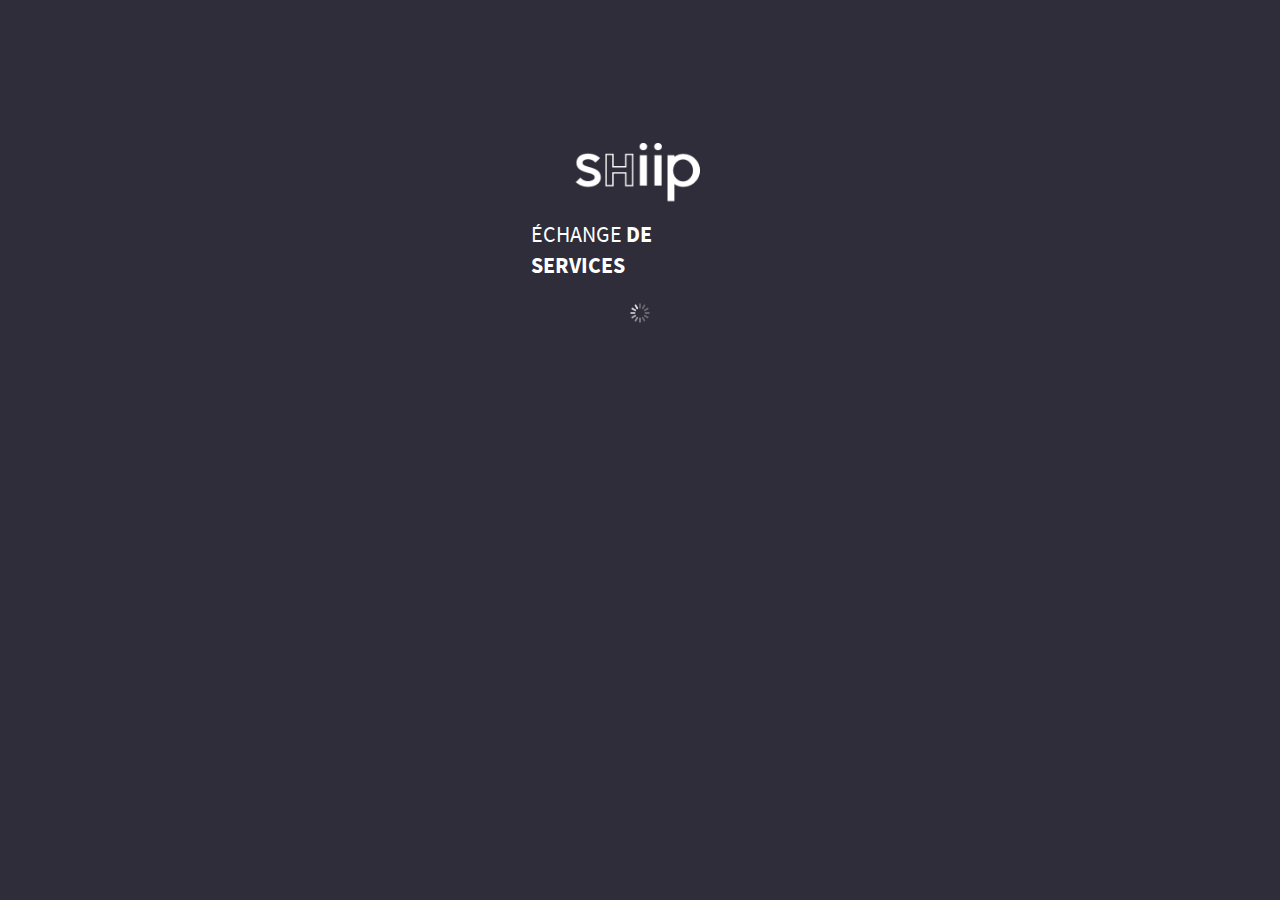
<file: APP/index.html>
<!DOCTYPE html>
<html>
  <head>
    <meta charset="utf-8">
    <meta name="viewport" content="width=device-width, initial-scale=1, maximum-scale=1, minimum-scale=1, user-scalable=no, minimal-ui">
    <meta name="apple-mobile-web-app-capable" content="yes">
    <meta name="apple-mobile-web-app-status-bar-style" content="black">
    <title>SHIIP</title>
    <link rel="stylesheet" href="../bower_components/framework7/dist/css/framework7.min.css">
    <link rel="stylesheet" href="../APP/css/my-app.css">
    <link rel="stylesheet" href="../APP/css/fonts.css">
  </head>
  <body>

<!-- Loader-->
  <div class="preLoader">
      <img class="logo" src="img/logo.png">
      <div class="baseline">échange <span class="services">de services</span></div>
     <span class="preloader preloader-white"></span>
  </div>
    <!-- Status bar overlay for full screen mode (PhoneGap) -->
    <div class="statusbar-overlay"></div>
    <!-- Panels overlay-->
    <div class="panel-overlay"></div>
    <!-- Left panel with reveal effect-->
    <div id="menu" class="panel panel-left panel-reveal">
      <div class="content-block">
        <!-- se connecter -->
        <div class="seco">
          <img src="img/seco.png" alt="">
          <a href="login.html" class="open-login-screen close-panel">Se connecter</a>
        </div>
        <!-- navigation menu -->
        <ul>
          <img src="img/home.png" alt=""><li><a href="#" class="close-panel">Accueil</a></li>
          <img src="img/message.png" alt=""><li><a href="message.html" class="close-panel">Messages</a></li>
<!--      <img src="img/notif.png" alt=""><li>Notifications</li>
          <img src="img/parametres.png" alt=""><li>Paramètres</li> -->
        </ul>

        <div class="deconnect">
          <img src="img/deco.png" alt="">
          <a href="#" class="close-panel">Se déconnecter</a>
        </div>

      </div>
    </div>
    <!-- Views -->
    <div class="views  myApplication">
      <!-- Your main view, should have "view-main" class -->
      <div class="view view-main">
        <!-- Top Navbar-->
        <div id="nav" class="navbar">
            <div class="navbar-inner">
                <div class="left">
                  <a href="#" class="link icon-only open-panel">
                    <img src="img/menu.png">
                  </a>
                </div>
                <div id="titre-nav" class="center sliding">Accueil</div>
                <div class="right"></div>
            </div>
        </div> 

        <!-- Pages container, because we use fixed-through navbar and toolbar, it has additional appropriate classes-->
        <div class="pages navbar-through toolbar-through">
          <!-- Page, "data-page" contains page name -->
          <div data-page="index" id="home" class="page">
            <!-- Scrollable page content -->


          <!-- Search bar with "searchbar-init" class for auto initialization -->
          <form class="searchbar searchbar-init" data-search-list=".list-block-search" data-search-in=".item-title" data-found=".searchbar-found" data-not-found=".searchbar-not-found">
              <div class="searchbar-input">
                  <input type="search" placeholder="Rechercher">
                  <a href="#" class="searchbar-clear"></a>
              </div>
              <a href="#" class="searchbar-cancel">Annuler</a>
          </form>
          
          <div class="searchbar-overlay"></div>


            <div class="page-content">

              <!-- This block will be displayed if nothing found -->
              <div class="content-block searchbar-not-found">
                <div class="content-block-inner">Aucun résultat</div>
              </div>
              
              <div class="list-block list-block-search searchbar-found">
              <ul class="recherche">
                <li class="item-content">
                  <div class="media-small small">
                    <a href="profil.html">
                      <div class="media-small">
                        <img src="img/profil1.jpg" alt="">
                        <div class="content-desc item-inner">
                          <div class="nom">Nhu Ch.</div>
                          <div class="ville">Bruxelles, 1200</div>
                          <div class="hashtags item-title">#cuisine</div>
                          <div class="hashtags plus item-title">#illustrations</div>
                        </div>
                      </div>
                    </a>
                  </div>
                </li>

                <li class="item-content">
                  <div class="media-small small">
                    <a href="profil-2.html">
                    <img src="img/profil2.jpg" alt="">
                    <div class="content-desc item-inner">
                      <div class="nom">Anja Ni.</div>
                      <div class="ville">Bruxelles, 1050</div>
                      <div class="hashtags smallh item-title">#bricolage</div>
                      <div class="hashtags plus smallh item-title">#mecanique</div>
                    </div>
                    </a>
                  </div>
                </li>

                <li class="item-content">
                  <div class="media-small small">
                    <a href="profil-3.html">
                    <img src="img/profil3.jpg" alt="">
                    <div class="content-desc item-inner">
                      <div class="nom">Ian Ab.</div>
                      <div class="ville">Liège, 4000</div>
                      <div class="hashtags smallh item-title">#électronique</div>
                    </div>
                    </a>
                  </div>
                </li>
                <li class="item-content">
                  <div class="media-small small">
                    <a href="profil-4.html">
                    <img src="img/profil4.jpg" alt="">
                    <div class="content-desc item-inner">
                      <div class="nom">Arthur Ma.</div>
                      <div class="ville">Namur, 5000</div>
                      <div class="hashtags smallh item-title">#math</div>
                      <div class="hashtags smallh item-title">#anglais</div>
                    </div>
                    </a>
                  </div>
                </li>

              </ul>
              </div> <!-- end list block -->


            </div>
          </div>
        </div>
       
      </div>
    </div>
    <!-- Path to Framework7 Library JS-->
    <script type="text/javascript" src="../bower_components/framework7/dist/js/framework7.min.js"></script>
    <script type="text/javascript" src="js/plugins.js"></script>
    <script type="text/javascript" src="js/default.js"></script>
    <!-- Path to your app js-->
    <script type="text/javascript" src="js/my-app.js"></script>
  </body>
</html>
</file>
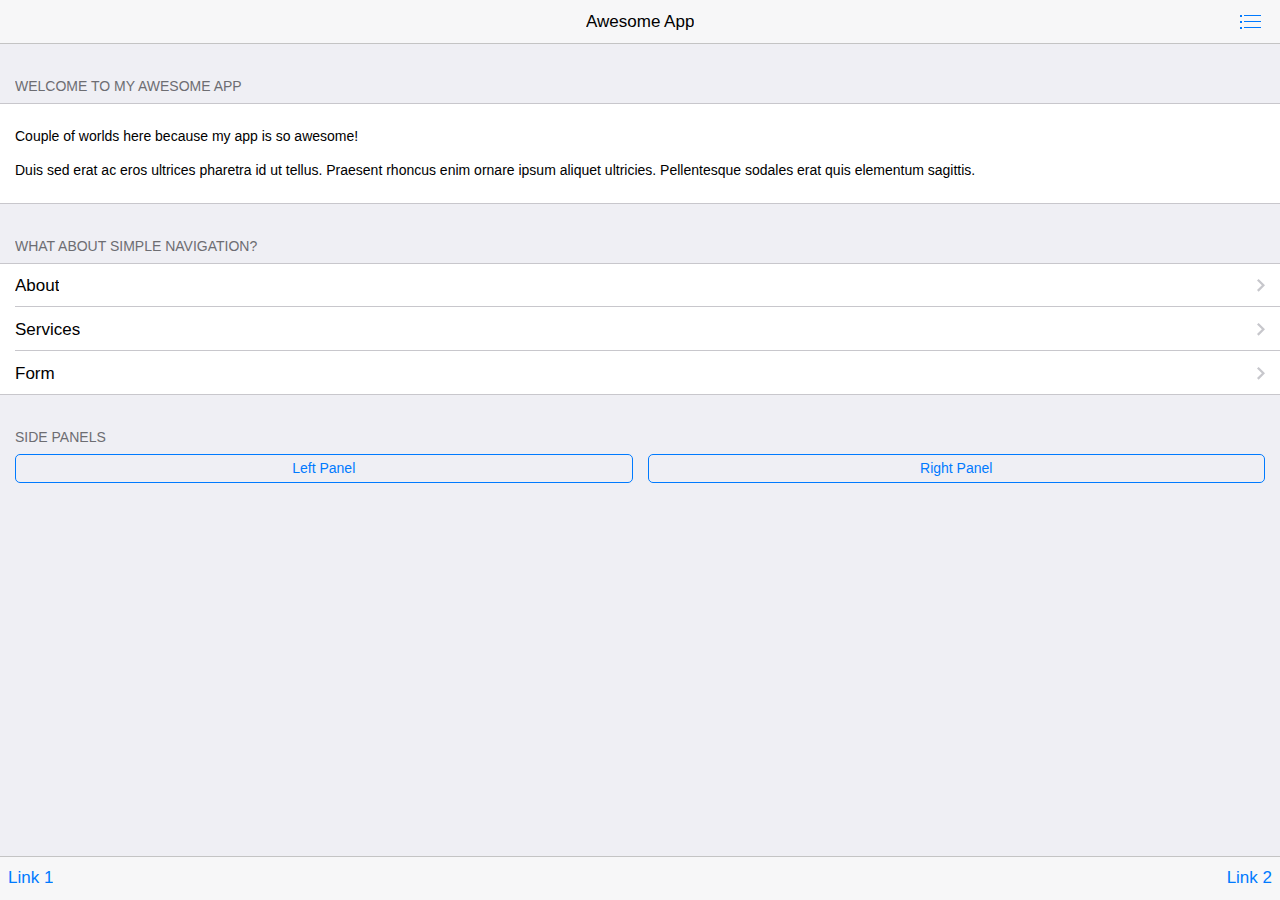
<file: bower_components/framework7/examples/inline-pages/index.html>
<!DOCTYPE html>
<html>
  <head>
    <meta charset="utf-8">
    <meta name="viewport" content="width=device-width, initial-scale=1, maximum-scale=1, minimum-scale=1, user-scalable=no, minimal-ui">
    <meta name="apple-mobile-web-app-capable" content="yes">
    <meta name="apple-mobile-web-app-status-bar-style" content="black">
    <title>My App</title>
    <!-- Path to Framework7 Library CSS-->
    <link rel="stylesheet" href="../../dist/css/framework7.min.css">
    <!-- Path to your custom app styles-->
    <link rel="stylesheet" href="css/my-app.css">
  </head>
  <body>
    <!-- Status bar overlay for fullscreen mode-->
    <div class="statusbar-overlay"></div>
    <!-- Panels overlay-->
    <div class="panel-overlay"></div>
    <!-- Left panel with reveal effect-->
    <div class="panel panel-left panel-reveal">
      <div class="content-block">
        <p>Left panel content goes here</p>
      </div>
    </div>
    <!-- Right panel with cover effect-->
    <div class="panel panel-right panel-cover">
      <div class="content-block">
        <p>Right panel content goes here</p>
      </div>
    </div>
    <!-- Views-->
    <div class="views">
      <!-- Your main view, should have "view-main" class-->
      <div class="view view-main">
        <!-- Top Navbar-->
        <div class="navbar">
          <!-- Navbar inner for Index page-->
          <div data-page="index" class="navbar-inner">
            <!-- We have home navbar without left link-->
            <div class="center sliding">Awesome App</div>
            <div class="right">
              <!-- Right link contains only icon - additional "icon-only" class--><a href="#" class="link icon-only open-panel"> <i class="icon icon-bars"></i></a>
            </div>
          </div>
          <!-- Navbar inner for About page-->
          <div data-page="about" class="navbar-inner cached">
            <div class="left sliding"><a href="#" class="back link"> <i class="icon icon-back"></i><span>Back</span></a></div>
            <div class="center sliding">About Us</div>
          </div>
          <!-- Navbar inner for Services page-->
          <div data-page="services" class="navbar-inner cached">
            <div class="left sliding"><a href="#" class="back link"> <i class="icon icon-back"></i><span>Back</span></a></div>
            <div class="center sliding">Services</div>
          </div>
          <!-- Navbar inner for Form page-->
          <div data-page="form" class="navbar-inner cached">
            <div class="left sliding"><a href="#" class="back link"> <i class="icon icon-back"></i><span>Back</span></a></div>
            <div class="center sliding">Form</div>
          </div>
        </div>
        <!-- Pages, because we need fixed-through navbar and toolbar, it has additional appropriate classes-->
        <div class="pages navbar-through toolbar-through">
          <!-- Index Page-->
          <div data-page="index" class="page">
            <!-- Scrollable page content-->
            <div class="page-content">
              <div class="content-block-title">Welcome To My Awesome App</div>
              <div class="content-block">
                <div class="content-block-inner">
                  <p>Couple of worlds here because my app is so awesome!</p>
                  <p>Duis sed erat ac eros ultrices pharetra id ut tellus. Praesent rhoncus enim ornare ipsum aliquet ultricies. Pellentesque sodales erat quis elementum sagittis.</p>
                </div>
              </div>
              <div class="content-block-title">What about simple navigation?</div>
              <div class="list-block">
                <ul>
                  <li><a href="#about" class="item-link">
                      <div class="item-content">
                        <div class="item-inner"> 
                          <div class="item-title">About</div>
                        </div>
                      </div></a></li>
                  <li><a href="#services" class="item-link">
                      <div class="item-content"> 
                        <div class="item-inner">
                          <div class="item-title">Services</div>
                        </div>
                      </div></a></li>
                  <li><a href="#form" class="item-link">
                      <div class="item-content"> 
                        <div class="item-inner">
                          <div class="item-title">Form</div>
                        </div>
                      </div></a></li>
                </ul>
              </div>
              <div class="content-block-title">Side panels</div>
              <div class="content-block">
                <div class="row">
                  <div class="col-50"><a href="#" data-panel="left" class="button open-panel">Left Panel</a></div>
                  <div class="col-50"><a href="#" data-panel="right" class="button open-panel">Right Panel</a></div>
                </div>
              </div>
            </div>
          </div>
          <!-- About Page-->
          <div data-page="about" class="page cached">
            <div class="page-content">
              <div class="content-block">
                <p>You may go <a href="#" class="back">back</a> or load <a href="#services">Services</a> page.</p>
                <p>Lorem ipsum dolor sit amet, consectetur adipiscing elit. Nulla vel commodo massa, eu adipiscing mi. Class aptent taciti sociosqu ad litora torquent per conubia nostra, per inceptos himenaeos. Phasellus ultricies dictum neque, non varius tortor fermentum at. Curabitur auctor cursus imperdiet. Nam molestie nisi nec est lacinia volutpat in a purus. Maecenas consectetur condimentum viverra. Donec ultricies nec sem vel condimentum. Phasellus eu tincidunt enim, sit amet convallis orci. Vestibulum quis fringilla dolor.    </p>
                <p>Mauris commodo lacus at nisl lacinia, nec facilisis erat rhoncus. Sed eget pharetra nunc. Aenean vitae vehicula massa, sed sagittis ante. Quisque luctus nec velit dictum convallis. Nulla facilisi. Ut sed erat nisi. Donec non dolor massa. Mauris malesuada dolor velit, in suscipit leo consectetur vitae. Duis tempus ligula non eros pretium condimentum. Cras sed dolor odio.</p>
                <p>Suspendisse commodo adipiscing urna, a aliquet sem egestas in. Sed tincidunt dui a magna facilisis bibendum. Nunc euismod consectetur lorem vitae molestie. Proin mattis tellus libero, non hendrerit neque eleifend ac. Pellentesque interdum velit at lacus consectetur scelerisque et id dui. Praesent non fringilla dui, a elementum purus. Proin vitae lacus libero. Nunc eget lectus non mi iaculis interdum vel a velit. Nullam tincidunt purus id lacus ornare, at elementum turpis euismod. Cras mauris enim, congue eu nisl sit amet, pulvinar semper erat. Suspendisse sed mauris diam.</p>
                <p>Nam eu mauris leo. Pellentesque aliquam vehicula est, sed lobortis tellus malesuada facilisis. Fusce at hendrerit ligula. Donec eu nibh convallis, pulvinar enim quis, lacinia diam. Ut semper ac magna nec ornare. Integer placerat justo sed nunc suscipit facilisis. Vestibulum ac tincidunt augue. Duis eu aliquet mauris, vel luctus mauris. Nulla non augue nec diam pharetra posuere at in mauris.</p>
              </div>
            </div>
          </div>
          <!-- Services Page-->
          <div data-page="services" class="page cached">
            <div class="page-content">
              <div class="content-block">
                <p>You may go <a href="#" class="back">back</a> or load <a href="#about">About</a> page.</p>
                <p>Lorem ipsum dolor sit amet, consectetur adipiscing elit. Nulla vel commodo massa, eu adipiscing mi. Class aptent taciti sociosqu ad litora torquent per conubia nostra, per inceptos himenaeos. Phasellus ultricies dictum neque, non varius tortor fermentum at. Curabitur auctor cursus imperdiet. Nam molestie nisi nec est lacinia volutpat in a purus. Maecenas consectetur condimentum viverra. Donec ultricies nec sem vel condimentum. Phasellus eu tincidunt enim, sit amet convallis orci. Vestibulum quis fringilla dolor.    </p>
                <p>Mauris commodo lacus at nisl lacinia, nec facilisis erat rhoncus. Sed eget pharetra nunc. Aenean vitae vehicula massa, sed sagittis ante. Quisque luctus nec velit dictum convallis. Nulla facilisi. Ut sed erat nisi. Donec non dolor massa. Mauris malesuada dolor velit, in suscipit leo consectetur vitae. Duis tempus ligula non eros pretium condimentum. Cras sed dolor odio.</p>
                <p>Suspendisse commodo adipiscing urna, a aliquet sem egestas in. Sed tincidunt dui a magna facilisis bibendum. Nunc euismod consectetur lorem vitae molestie. Proin mattis tellus libero, non hendrerit neque eleifend ac. Pellentesque interdum velit at lacus consectetur scelerisque et id dui. Praesent non fringilla dui, a elementum purus. Proin vitae lacus libero. Nunc eget lectus non mi iaculis interdum vel a velit. Nullam tincidunt purus id lacus ornare, at elementum turpis euismod. Cras mauris enim, congue eu nisl sit amet, pulvinar semper erat. Suspendisse sed mauris diam.</p>
                <p>Nam eu mauris leo. Pellentesque aliquam vehicula est, sed lobortis tellus malesuada facilisis. Fusce at hendrerit ligula. Donec eu nibh convallis, pulvinar enim quis, lacinia diam. Ut semper ac magna nec ornare. Integer placerat justo sed nunc suscipit facilisis. Vestibulum ac tincidunt augue. Duis eu aliquet mauris, vel luctus mauris. Nulla non augue nec diam pharetra posuere at in mauris.     </p>
              </div>
            </div>
          </div>
          <!-- Form Page-->
          <div data-page="form" class="page cached">
            <div class="page-content">
              <div class="content-block-title">Form Example</div>
              <div class="list-block">
                <ul>
                  <li>
                    <div class="item-content">
                      <div class="item-media"><i class="icon icon-form-name"></i></div>
                      <div class="item-inner"> 
                        <div class="item-title label">Name</div>
                        <div class="item-input">
                          <input type="text" placeholder="Your name">
                        </div>
                      </div>
                    </div>
                  </li>
                  <li>
                    <div class="item-content">
                      <div class="item-media"><i class="icon icon-form-email"></i></div>
                      <div class="item-inner"> 
                        <div class="item-title label">E-mail</div>
                        <div class="item-input">
                          <input type="email" placeholder="E-mail">
                        </div>
                      </div>
                    </div>
                  </li>
                  <li>
                    <div class="item-content">
                      <div class="item-media"><i class="icon icon-form-url"></i></div>
                      <div class="item-inner"> 
                        <div class="item-title label">URL</div>
                        <div class="item-input">
                          <input type="url" placeholder="URL">
                        </div>
                      </div>
                    </div>
                  </li>
                  <li>
                    <div class="item-content">
                      <div class="item-media"><i class="icon icon-form-password"></i></div>
                      <div class="item-inner"> 
                        <div class="item-title label">Password</div>
                        <div class="item-input">
                          <input type="password" placeholder="Password">
                        </div>
                      </div>
                    </div>
                  </li>
                  <li>
                    <div class="item-content">
                      <div class="item-media"><i class="icon icon-form-tel"></i></div>
                      <div class="item-inner"> 
                        <div class="item-title label">Phone</div>
                        <div class="item-input">
                          <input type="tel" placeholder="Phone">
                        </div>
                      </div>
                    </div>
                  </li>
                  <li>
                    <div class="item-content">
                      <div class="item-media"><i class="icon icon-form-gender"></i></div>
                      <div class="item-inner"> 
                        <div class="item-title label">Gender</div>
                        <div class="item-input">
                          <select>
                            <option>Male</option>
                            <option>Female</option>
                          </select>
                        </div>
                      </div>
                    </div>
                  </li>
                  <li>
                    <div class="item-content">
                      <div class="item-media"><i class="icon icon-form-calendar"></i></div>
                      <div class="item-inner"> 
                        <div class="item-title label">Birth date</div>
                        <div class="item-input">
                          <input type="date" placeholder="Birth day" value="2014-04-30">
                        </div>
                      </div>
                    </div>
                  </li>
                  <li>
                    <div class="item-content">
                      <div class="item-media"><i class="icon icon-form-toggle"></i></div>
                      <div class="item-inner"> 
                        <div class="item-title label">Switch</div>
                        <div class="item-input">
                          <label class="label-switch">
                            <input type="checkbox">
                            <div class="checkbox"></div>
                          </label>
                        </div>
                      </div>
                    </div>
                  </li>
                  <li>
                    <div class="item-content">
                      <div class="item-media"><i class="icon icon-form-settings"></i></div>
                      <div class="item-inner">
                        <div class="item-title label">Slider</div>
                        <div class="item-input">
                          <div class="range-slider">
                            <input type="range" min="0" max="100" value="50" step="0.1">
                          </div>
                        </div>
                      </div>
                    </div>
                  </li>
                  <li class="align-top">
                    <div class="item-content">
                      <div class="item-media"><i class="icon icon-form-comment"></i></div>
                      <div class="item-inner"> 
                        <div class="item-title label">Textarea</div>
                        <div class="item-input">
                          <textarea></textarea>
                        </div>
                      </div>
                    </div>
                  </li>
                </ul>
              </div>
              <div class="content-block">
                <div class="row">
                  <div class="col-50"><a href="#" class="button button-big button-fill color-red">Cancel</a></div>
                  <div class="col-50">
                    <input type="submit" value="Submit" class="button button-big button-fill color-green">
                  </div>
                </div>
              </div>
              <div class="content-block-title">Checkbox group</div>
              <div class="list-block">
                <ul>
                  <li>
                    <label class="label-checkbox item-content">
                      <input type="checkbox" name="ks-checkbox" value="Books" checked>
                      <div class="item-media"><i class="icon icon-form-checkbox"></i></div>
                      <div class="item-inner">
                        <div class="item-title">Books</div>
                      </div>
                    </label>
                  </li>
                  <li>
                    <label class="label-checkbox item-content">
                      <input type="checkbox" name="ks-checkbox" value="Movies">
                      <div class="item-media"><i class="icon icon-form-checkbox"></i></div>
                      <div class="item-inner">
                        <div class="item-title">Movies</div>
                      </div>
                    </label>
                  </li>
                  <li>
                    <label class="label-checkbox item-content">
                      <input type="checkbox" name="ks-checkbox" value="Food">
                      <div class="item-media"><i class="icon icon-form-checkbox"></i></div>
                      <div class="item-inner">
                        <div class="item-title">Food</div>
                      </div>
                    </label>
                  </li>
                  <li>
                    <label class="label-checkbox item-content">
                      <input type="checkbox" name="ks-checkbox" value="Drinks">
                      <div class="item-media"><i class="icon icon-form-checkbox"></i></div>
                      <div class="item-inner">
                        <div class="item-title">Drinks</div>
                      </div>
                    </label>
                  </li>
                </ul>
              </div>
              <div class="content-block-title">Radio buttons group</div>
              <div class="list-block">
                <ul>
                  <li>
                    <label class="label-radio item-content">
                      <input type="radio" name="ks-radio" value="Books" checked>
                      <div class="item-inner">
                        <div class="item-title">Books</div>
                      </div>
                    </label>
                  </li>
                  <li>
                    <label class="label-radio item-content">
                      <input type="radio" name="ks-radio" value="Movies">
                      <div class="item-inner">
                        <div class="item-title">Movies</div>
                      </div>
                    </label>
                  </li>
                  <li>
                    <label class="label-radio item-content">
                      <input type="radio" name="ks-radio" value="Food">
                      <div class="item-inner">
                        <div class="item-title">Food</div>
                      </div>
                    </label>
                  </li>
                  <li>
                    <label class="label-radio item-content">
                      <input type="radio" name="ks-radio" value="Drinks">
                      <div class="item-inner">
                        <div class="item-title">Drinks</div>
                      </div>
                    </label>
                  </li>
                </ul>
              </div>
            </div>
          </div>
        </div>
        <!-- Bottom Toolbar-->
        <div class="toolbar">
          <div class="toolbar-inner"><a href="#" class="link">Link 1</a><a href="#" class="link">Link 2</a></div>
        </div>
      </div>
    </div>
    <!-- Path to Framework7 Library JS-->
    <script type="text/javascript" src="../../dist/js/framework7.min.js"></script>
    <!-- Path to your app js-->
    <script type="text/javascript" src="js/my-app.js"></script>
  </body>
</html>
</file>
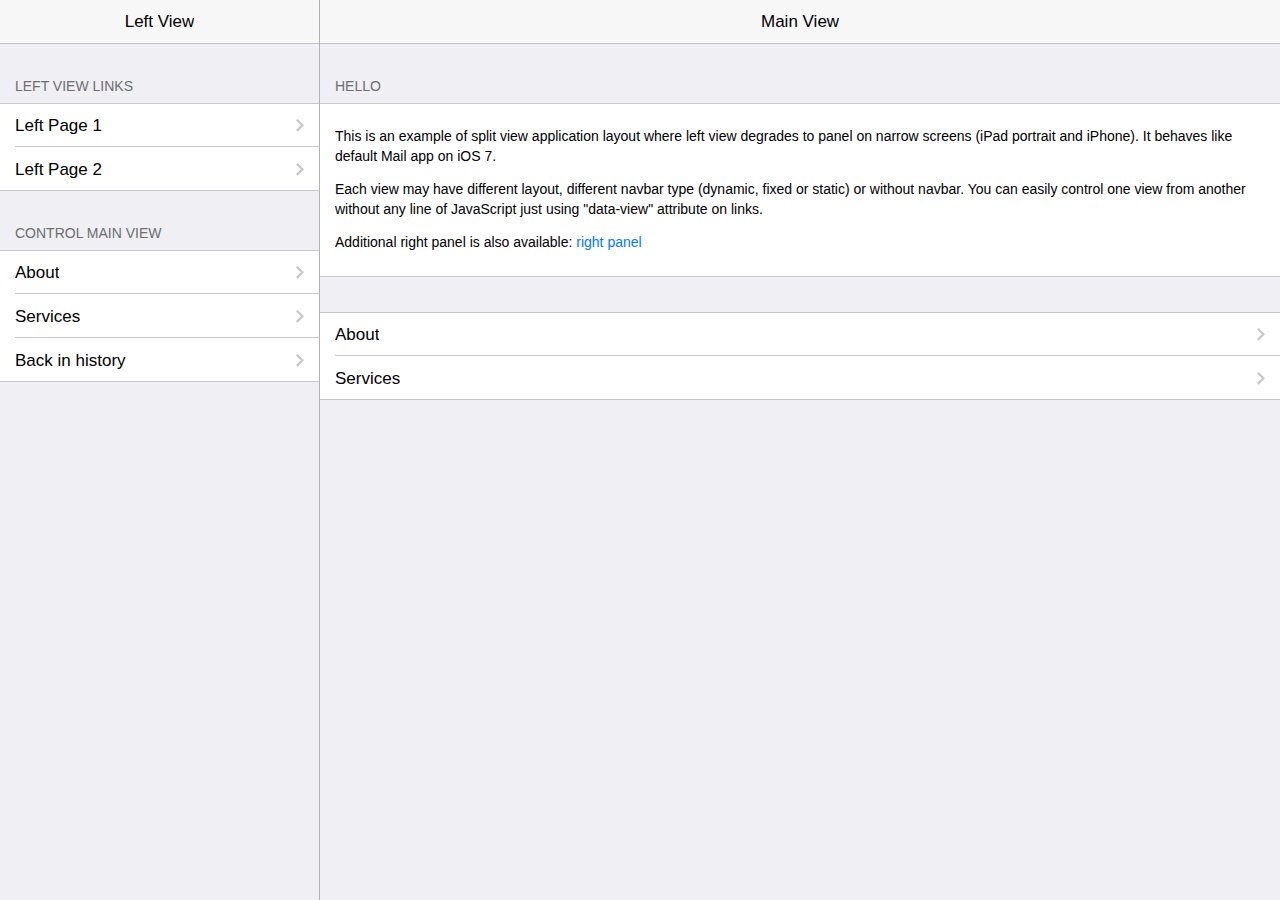
<file: bower_components/framework7/examples/split-view-panel/index.html>
<!DOCTYPE html>
<html>
  <head>
    <meta charset="utf-8">
    <meta name="viewport" content="width=device-width, initial-scale=1, maximum-scale=1, minimum-scale=1, user-scalable=no, minimal-ui">
    <meta name="apple-mobile-web-app-capable" content="yes">
    <meta name="apple-mobile-web-app-status-bar-style" content="black">
    <title>My App</title>
    <!-- Path to Framework7 Library CSS-->
    <link rel="stylesheet" href="../../dist/css/framework7.min.css">
    <!-- Path to your custom app styles-->
    <link rel="stylesheet" href="css/my-app.css">
  </head>
  <body>
    <!-- Status bar overlay for fullscreen mode-->
    <div class="statusbar-overlay"></div>
    <!-- Right panel with cover effect-->
    <div class="panel panel-right panel-reveal">
      <div class="content-block">
        <p>Right panel content goes here</p>
      </div>
    </div>
    <!-- Views-->
    <div class="views">
      <!-- Put panels-overlay and left-panel with view inside of views-->
      <!-- Panels overlay-->
      <div class="panel-overlay"></div>
      <!-- Left panel with reveal effect-->
      <div class="panel panel-left panel-cover">
        <!-- Left view-->
        <div class="view view-left navbar-through">
          <div class="navbar">
            <div class="navbar-inner">
              <div class="left"></div>
              <div class="center sliding">Left View</div>
              <div class="right"></div>
            </div>
          </div>
          <div class="pages">
            <div data-page="index-left" class="page">
              <div class="page-content">
                <div class="content-block-title">Left View Links</div>
                <div class="list-block">
                  <ul>
                    <li><a href="left-page-1.html" class="item-link">
                        <div class="item-content">
                          <div class="item-inner">
                            <div class="item-title">Left Page 1</div>
                          </div>
                        </div></a></li>
                    <li><a href="left-page-2.html" class="item-link">
                        <div class="item-content">
                          <div class="item-inner">
                            <div class="item-title">Left Page 2</div>
                          </div>
                        </div></a></li>
                  </ul>
                </div>
                <div class="content-block-title">Control Main View</div>
                <div class="list-block">
                  <ul>
                    <li><a href="about.html" data-view=".view-main" class="item-link close-panel">
                        <div class="item-content">
                          <div class="item-inner">
                            <div class="item-title">About</div>
                          </div>
                        </div></a></li>
                    <li><a href="services.html" data-view=".view-main" class="item-link close-panel">
                        <div class="item-content">
                          <div class="item-inner">
                            <div class="item-title">Services</div>
                          </div>
                        </div></a></li>
                    <li><a href="#" data-view=".view-main" class="back item-link close-panel">
                        <div class="item-content">
                          <div class="item-inner">
                            <div class="item-title">Back in history</div>
                          </div>
                        </div></a></li>
                  </ul>
                </div>
              </div>
            </div>
          </div>
        </div>
      </div>
      <!-- Right view, it is main view-->
      <div class="view view-main navbar-through">
        <div class="navbar">
          <div class="navbar-inner">
            <div class="center sliding">Main View</div>
            <div class="right"><a href="#" data-panel="left" class="link open-panel icon-only"><i class="icon icon-bars"></i></a></div>
          </div>
        </div>
        <!-- Pages-->
        <div class="pages">
          <!-- Page, data-page contains page name-->
          <div data-page="index-1" class="page">
            <!-- Scrollable page content-->
            <div class="page-content">
              <div class="content-block-title">Hello</div>
              <div class="content-block">
                <div class="content-block-inner">
                  <p>This is an example of split view application layout where left view degrades to panel on narrow screens (iPad portrait and iPhone). It behaves like default Mail app on iOS 7.</p>
                  <p>Each view may have different layout, different navbar type (dynamic, fixed or static) or without navbar. You can easily control one view from another without any line of JavaScript just using "data-view" attribute on links.</p>
                  <p>Additional right panel is also available: <a href="#" data-panel="right" class="open-panel">right panel</a></p>
                </div>
              </div>
              <div class="list-block">
                <ul>
                  <li><a href="about.html" class="item-link">
                      <div class="item-content">
                        <div class="item-inner">
                          <div class="item-title">About</div>
                        </div>
                      </div></a></li>
                  <li><a href="services.html" class="item-link">
                      <div class="item-content">
                        <div class="item-inner">
                          <div class="item-title">Services</div>
                        </div>
                      </div></a></li>
                </ul>
              </div>
            </div>
          </div>
        </div>
      </div>
    </div>
    <!-- Path to Framework7 Library JS-->
    <script type="text/javascript" src="../../dist/js/framework7.min.js"></script>
    <!-- Path to your app js-->
    <script type="text/javascript" src="js/my-app.js"></script>
  </body>
</html>
</file>
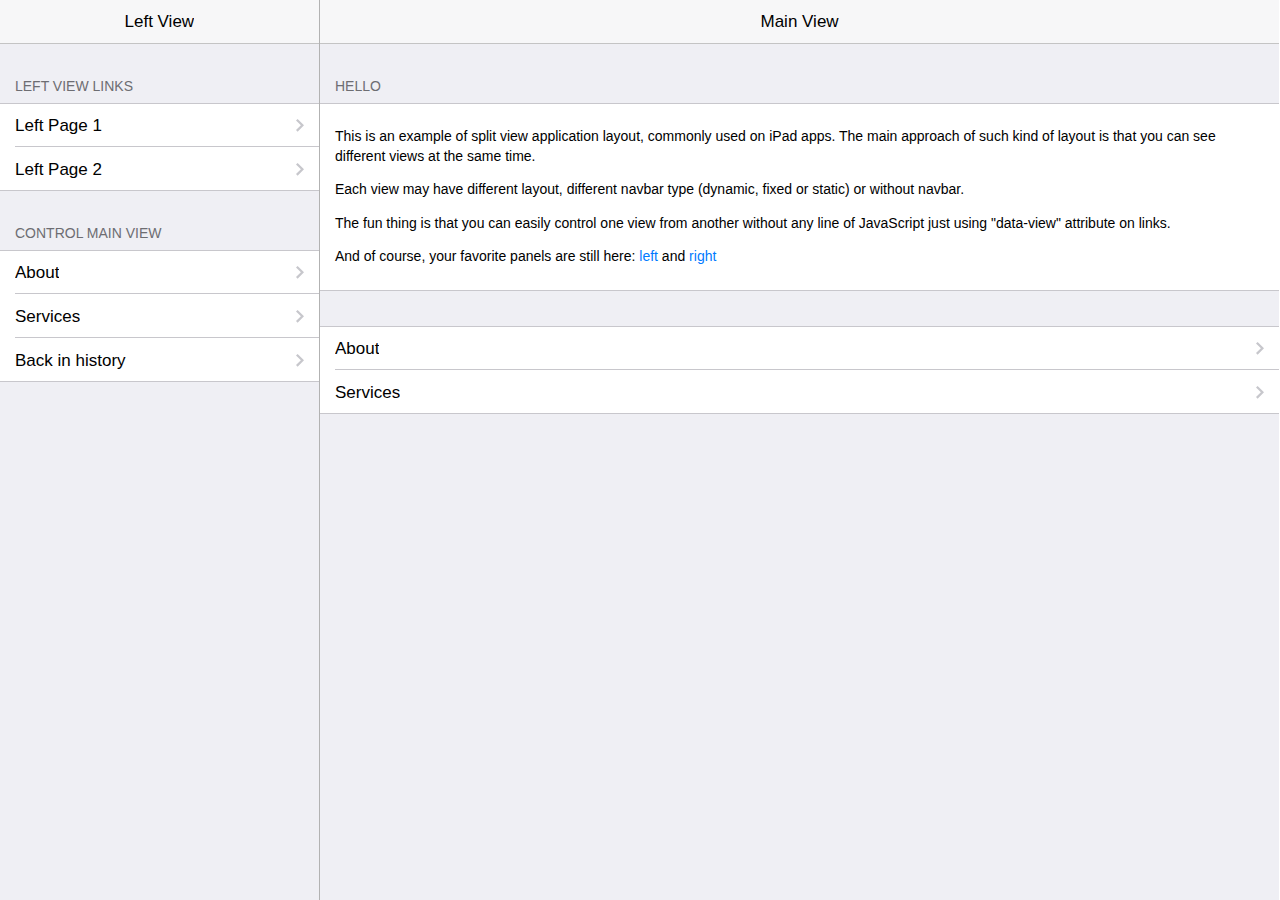
<file: bower_components/framework7/examples/split-view/index.html>
<!DOCTYPE html>
<html>
  <head>
    <meta charset="utf-8">
    <meta name="viewport" content="width=device-width, initial-scale=1, maximum-scale=1, minimum-scale=1, user-scalable=no, minimal-ui">
    <meta name="apple-mobile-web-app-capable" content="yes">
    <meta name="apple-mobile-web-app-status-bar-style" content="black">
    <title>My App</title>
    <!-- Path to Framework7 Library CSS-->
    <link rel="stylesheet" href="../../dist/css/framework7.min.css">
    <!-- Path to your custom app styles-->
    <link rel="stylesheet" href="css/my-app.css">
  </head>
  <body>
    <!-- Status bar overlay for fullscreen mode-->
    <div class="statusbar-overlay"></div>
    <!-- Panels overlay-->
    <div class="panel-overlay"></div>
    <!-- Left panel with reveal effect-->
    <div class="panel panel-left panel-reveal">
      <div class="content-block">
        <p>Left panel content goes here</p>
      </div>
    </div>
    <!-- Right panel with cover effect-->
    <div class="panel panel-right panel-cover">
      <div class="content-block">
        <p>Right panel content goes here</p>
      </div>
    </div>
    <!-- Views-->
    <div class="views">
      <!-- Left view-->
      <div class="view view-left navbar-through">
        <div class="navbar">
          <div class="navbar-inner">
            <div class="center sliding">Left View</div>
          </div>
        </div>
        <div class="pages">
          <div data-page="index-left" class="page">
            <div class="page-content">
              <div class="content-block-title">Left View Links</div>
              <div class="list-block">
                <ul>
                  <li><a href="left-page-1.html" class="item-link">
                      <div class="item-content">
                        <div class="item-inner">
                          <div class="item-title">Left Page 1</div>
                        </div>
                      </div></a></li>
                  <li><a href="left-page-2.html" class="item-link">
                      <div class="item-content">
                        <div class="item-inner">
                          <div class="item-title">Left Page 2</div>
                        </div>
                      </div></a></li>
                </ul>
              </div>
              <div class="content-block-title">Control Main View</div>
              <div class="list-block">
                <ul>
                  <li><a href="about.html" data-view=".view-main" class="item-link">
                      <div class="item-content">
                        <div class="item-inner">
                          <div class="item-title">About</div>
                        </div>
                      </div></a></li>
                  <li><a href="services.html" data-view=".view-main" class="item-link">
                      <div class="item-content">
                        <div class="item-inner">
                          <div class="item-title">Services</div>
                        </div>
                      </div></a></li>
                  <li><a href="#" data-view=".view-main" class="back item-link">
                      <div class="item-content">
                        <div class="item-inner">
                          <div class="item-title">Back in history</div>
                        </div>
                      </div></a></li>
                </ul>
              </div>
            </div>
          </div>
        </div>
      </div>
      <!-- Right view, it is main view-->
      <div class="view view-main navbar-through">
        <div class="navbar">
          <div class="navbar-inner">
            <div class="center sliding">Main View</div>
          </div>
        </div>
        <!-- Pages-->
        <div class="pages">
          <!-- Page, data-page contains page name-->
          <div data-page="index-1" class="page">
            <!-- Scrollable page content-->
            <div class="page-content">
              <div class="content-block-title">Hello</div>
              <div class="content-block">
                <div class="content-block-inner">
                  <p>This is an example of split view application layout, commonly used on iPad apps. The main approach of such kind of layout is that you can see different views at the same time.</p>
                  <p>Each view may have different layout, different navbar type (dynamic, fixed or static) or without navbar.</p>
                  <p>The fun thing is that you can easily control one view from another without any line of JavaScript just using "data-view" attribute on links.</p>
                  <p>And of course, your favorite panels are still here: <a href="#" class="open-panel">left</a> and  <a href="#" data-panel="right" class="open-panel">right</a></p>
                </div>
              </div>
              <div class="list-block">
                <ul>
                  <li><a href="about.html" class="item-link">
                      <div class="item-content">
                        <div class="item-inner">
                          <div class="item-title">About</div>
                        </div>
                      </div></a></li>
                  <li><a href="services.html" class="item-link">
                      <div class="item-content">
                        <div class="item-inner">
                          <div class="item-title">Services</div>
                        </div>
                      </div></a></li>
                </ul>
              </div>
            </div>
          </div>
        </div>
      </div>
    </div>
    <!-- Path to Framework7 Library JS-->
    <script type="text/javascript" src="../../dist/js/framework7.min.js"></script>
    <!-- Path to your app js-->
    <script type="text/javascript" src="js/my-app.js"></script>
  </body>
</html>
</file>
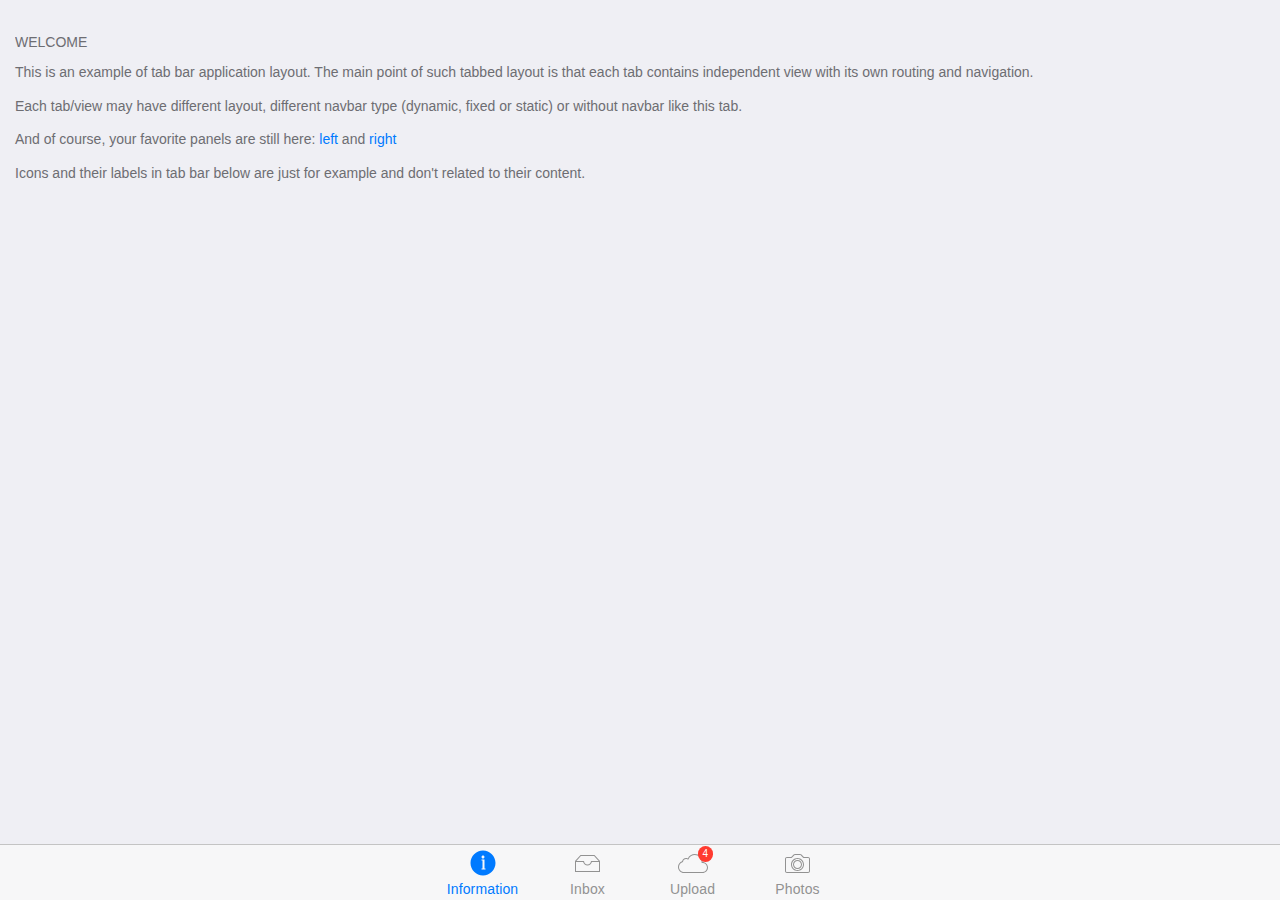
<file: bower_components/framework7/examples/tab-bar/index.html>
<!DOCTYPE html>
<html>
  <head>
    <meta charset="utf-8">
    <meta name="viewport" content="width=device-width, initial-scale=1, maximum-scale=1, minimum-scale=1, user-scalable=no, minimal-ui">
    <meta name="apple-mobile-web-app-capable" content="yes">
    <meta name="apple-mobile-web-app-status-bar-style" content="black">
    <title>My App</title>
    <!-- Path to Framework7 Library CSS-->
    <link rel="stylesheet" href="../../dist/css/framework7.min.css">
    <!-- Path to your custom app styles-->
    <link rel="stylesheet" href="css/my-app.css">
  </head>
  <body>
    <!-- Status bar overlay for fullscreen mode-->
    <div class="statusbar-overlay"></div>
    <!-- Panels overlay-->
    <div class="panel-overlay"></div>
    <!-- Left panel with reveal effect-->
    <div class="panel panel-left panel-reveal">
      <div class="content-block">
        <p>Left panel content goes here</p>
      </div>
    </div>
    <!-- Right panel with cover effect-->
    <div class="panel panel-right panel-cover">
      <div class="content-block">
        <p>Right panel content goes here</p>
      </div>
    </div>
    <!-- Views, and they are tabs-->
    <!-- We need to set "toolbar-through" class on it to keep space for our tab bar-->
    <div class="views tabs toolbar-through">
      <!-- Your first view, it is also a .tab and should have "active" class to make it visible by default-->
      <div id="view-1" class="view view-main tab active">
        <!-- Pages-->
        <div class="pages">
          <!-- Page, data-page contains page name-->
          <div data-page="index-1" class="page">
            <!-- Scrollable page content-->
            <div class="page-content">
              <div class="content-block-title">Welcome</div>
              <div class="content-block">
                <p>This is an example of tab bar application layout. The main point of such tabbed layout is that each tab contains independent view with its own routing and navigation.</p>
                <p>Each tab/view may have different layout, different navbar type (dynamic, fixed or static) or without navbar like this tab.</p>
                <p>And of course, your favorite panels are still here: <a href="#" class="open-panel">left</a> and  <a href="#" data-panel="right" class="open-panel">right</a></p>
                <p>Icons and their labels in tab bar below are just for example and don't related to their content.</p>
              </div>
            </div>
          </div>
        </div>
      </div>
      <!-- Second view (for second wrap)-->
      <div id="view-2" class="view tab">
        <!-- We can make with view with navigation, let's add Top Navbar-->
        <div class="navbar">
          <div class="navbar-inner">
            <div class="center sliding">Second View</div>
          </div>
        </div>
        <div class="pages navbar-through">
          <div data-page="index-2" class="page">
            <div class="page-content">
              <div class="content-block">
                <p>This is a second view. Lets, for example, have here some internal pages with navbar navigation</p>
              </div>
              <div class="list-block">
                <ul>
                  <li><a href="about.html" class="item-link">
                      <div class="item-content">
                        <div class="item-inner"> 
                          <div class="item-title">About Us</div>
                        </div>
                      </div></a></li>
                  <li><a href="services.html" class="item-link">
                      <div class="item-content"> 
                        <div class="item-inner">
                          <div class="item-title">Services</div>
                        </div>
                      </div></a></li>
                </ul>
              </div>
            </div>
          </div>
        </div>
      </div>
      <div id="view-3" class="view tab">
        <div class="pages">
          <div data-page="index-3" class="page">
            <div class="page-content">
              <div class="content-block-title">Another plain static view</div>
              <div class="content-block">
                <p>Lorem ipsum dolor sit amet, consectetur adipiscing elit. Nulla vel commodo massa, eu adipiscing mi. Class aptent taciti sociosqu ad litora torquent per conubia nostra, per inceptos himenaeos. Phasellus ultricies dictum neque, non varius tortor fermentum at. Curabitur auctor cursus imperdiet. Nam molestie nisi nec est lacinia volutpat in a purus. Maecenas consectetur condimentum viverra. Donec ultricies nec sem vel condimentum. Phasellus eu tincidunt enim, sit amet convallis orci. Vestibulum quis fringilla dolor.    </p>
                <p>Mauris commodo lacus at nisl lacinia, nec facilisis erat rhoncus. Sed eget pharetra nunc. Aenean vitae vehicula massa, sed sagittis ante. Quisque luctus nec velit dictum convallis. Nulla facilisi. Ut sed erat nisi. Donec non dolor massa. Mauris malesuada dolor velit, in suscipit leo consectetur vitae. Duis tempus ligula non eros pretium condimentum. Cras sed dolor odio.</p>
                <p>Lorem ipsum dolor sit amet, consectetur adipiscing elit. Nulla vel commodo massa, eu adipiscing mi. Class aptent taciti sociosqu ad litora torquent per conubia nostra, per inceptos himenaeos. Phasellus ultricies dictum neque, non varius tortor fermentum at. Curabitur auctor cursus imperdiet. Nam molestie nisi nec est lacinia volutpat in a purus. Maecenas consectetur condimentum viverra. Donec ultricies nec sem vel condimentum. Phasellus eu tincidunt enim, sit amet convallis orci. Vestibulum quis fringilla dolor.    </p>
              </div>
            </div>
          </div>
        </div>
      </div>
      <div id="view-4" class="view tab">
        <div class="pages navbar-fixed">
          <div data-page="index-4" class="page">
            <div class="navbar">
              <div class="navbar-inner">
                <div class="center">Settings</div>
              </div>
            </div>
            <div class="page-content">
              <div class="list-block">
                <ul>
                  <li>
                    <div class="item-content">
                      <div class="item-media"><i class="icon icon-form-name"></i></div>
                      <div class="item-inner"> 
                        <div class="item-title label">Name</div>
                        <div class="item-input">
                          <input type="text" placeholder="Your name">
                        </div>
                      </div>
                    </div>
                  </li>
                  <li>
                    <div class="item-content">
                      <div class="item-media"><i class="icon icon-form-email"></i></div>
                      <div class="item-inner"> 
                        <div class="item-title label">E-mail</div>
                        <div class="item-input">
                          <input type="email" placeholder="E-mail">
                        </div>
                      </div>
                    </div>
                  </li>
                  <li>
                    <div class="item-content">
                      <div class="item-media"><i class="icon icon-form-url"></i></div>
                      <div class="item-inner"> 
                        <div class="item-title label">URL</div>
                        <div class="item-input">
                          <input type="url" placeholder="URL">
                        </div>
                      </div>
                    </div>
                  </li>
                  <li>
                    <div class="item-content">
                      <div class="item-media"><i class="icon icon-form-password"></i></div>
                      <div class="item-inner"> 
                        <div class="item-title label">Password</div>
                        <div class="item-input">
                          <input type="password" placeholder="Password">
                        </div>
                      </div>
                    </div>
                  </li>
                  <li>
                    <div class="item-content">
                      <div class="item-media"><i class="icon icon-form-tel"></i></div>
                      <div class="item-inner"> 
                        <div class="item-title label">Phone</div>
                        <div class="item-input">
                          <input type="tel" placeholder="Phone">
                        </div>
                      </div>
                    </div>
                  </li>
                  <li>
                    <div class="item-content">
                      <div class="item-media"><i class="icon icon-form-gender"></i></div>
                      <div class="item-inner"> 
                        <div class="item-title label">Gender</div>
                        <div class="item-input">
                          <select>
                            <option>Male</option>
                            <option>Female</option>
                          </select>
                        </div>
                      </div>
                    </div>
                  </li>
                  <li>
                    <div class="item-content">
                      <div class="item-media"><i class="icon icon-form-calendar"></i></div>
                      <div class="item-inner"> 
                        <div class="item-title label">Birth date</div>
                        <div class="item-input">
                          <input type="date" placeholder="Birth day" value="2014-04-30">
                        </div>
                      </div>
                    </div>
                  </li>
                  <li>
                    <div class="item-content">
                      <div class="item-media"><i class="icon icon-form-toggle"></i></div>
                      <div class="item-inner"> 
                        <div class="item-title label">Switch</div>
                        <div class="item-input">
                          <label class="label-switch">
                            <input type="checkbox">
                            <div class="checkbox"></div>
                          </label>
                        </div>
                      </div>
                    </div>
                  </li>
                  <li>
                    <div class="item-content">
                      <div class="item-media"><i class="icon icon-form-settings"></i></div>
                      <div class="item-inner">
                        <div class="item-title label">Slider</div>
                        <div class="item-input">
                          <div class="range-slider">
                            <input type="range" min="0" max="100" value="50" step="0.1">
                          </div>
                        </div>
                      </div>
                    </div>
                  </li>
                </ul>
              </div>
              <div class="content-block">
                <p>Mauris commodo lacus at nisl lacinia, nec facilisis erat rhoncus. Sed eget pharetra nunc. Aenean vitae vehicula massa, sed sagittis ante. Quisque luctus nec velit dictum convallis. Nulla facilisi. Ut sed erat nisi. Donec non dolor massa. Mauris malesuada dolor velit, in suscipit leo consectetur vitae. Duis tempus ligula non eros pretium condimentum. Cras sed dolor odio.</p>
              </div>
            </div>
          </div>
        </div>
      </div>
      <!-- Bottom Tabbar-->
      <div class="toolbar tabbar tabbar-labels">
        <div class="toolbar-inner"><a href="#view-1" class="tab-link active"> <i class="icon tabbar-demo-icon-1"></i><span class="tabbar-label">Information</span></a><a href="#view-2" class="tab-link"><i class="icon tabbar-demo-icon-2"></i><span class="tabbar-label">Inbox</span></a><a href="#view-3" class="tab-link"> <i class="icon tabbar-demo-icon-3"><span class="badge bg-red">4</span></i><span class="tabbar-label">Upload</span></a><a href="#view-4" class="tab-link"> <i class="icon tabbar-demo-icon-4"></i><span class="tabbar-label">Photos</span></a></div>
      </div>
    </div>
    <!-- Path to Framework7 Library JS-->
    <script type="text/javascript" src="../../dist/js/framework7.min.js"></script>
    <!-- Path to your app js-->
    <script type="text/javascript" src="js/my-app.js"></script>
  </body>
</html>
</file>
<file: APP/css/my-app.css>
/*  PRELOADER  */

.myApplication {
	display:none;
}

.baseline {
	color: white;
	font-family: 'source_sans_proregular';
	font-size: 22px;
	text-transform: uppercase;
	position: relative;
	margin: 0 auto;
	display: block;
	width: 219px;
}
.logo {
	display: block;
	position: relative;
	margin: 0 auto;
	width: 150px;
	padding-top: 120px;
}
.preLoader {
	background-color: #2E2D39;
	height: 100%;
}
.preloader {
	display: block;
	position: relative;
	margin: 0 auto;
	margin-top: 20px;
}
.services {
	font-family: 'source_sans_probold';
}


/*  BARRE DE NAVIGATION  */
.statusbar-overlay {
    background: #80BE6A;
}

.navbar .right {
  margin-left: 30px;
}

#nav {
	background-color: #80BE6A;
}
.navbar {
	background-color: #80BE6A;
}

#titre-nav {
	color : #fff;
	font-size: 16px;
	font-family: 'source_sans_probold';
}

.deconnect >a {
	text-decoration: none;
	position: absolute;
	display: inline-block;
	left: 70px;
	bottom: 30px;
	color: #fff;
	font-family: 'source_sans_probold';
	font-size: 16px;
}
.deconnect >img {
	position: absolute;
	left: 20px;
	bottom: 30px;
	display: inline-block;
}

/*   BARRE DE RECHERCHE   */
.content-block-inner {
  background: #fff;
  padding: 10px 15px;
  margin-left: -15px;
  color: #2E2D39;
  font-family: 'source_sans_proregular';
}

.searchbar input[type=search] {
	font-family: 'source_sans_proregular';
}
.searchbar.searchbar-active .searchbar-cancel {
  font-family: 'source_sans_proregular';
  font-size: 16px;
}

/*  MENU  */

#menu {
	background-color : #2E2D39;
}

#menu .content-block {
	padding:0;
}
#menu .seco > img {
	position: relative;
	display: inline-block;
	left: 20px;
}
#menu .seco > a {
	position: relative;
	display: inline-block;
	color: white;
	font-family: 'source_sans_probold';
	font-size: 18px;
	left: 30px;
    bottom: 12px;
	
}

#menu .content-block ul {
	list-style: none;
}

#menu .content-block ul li {
	font-size: 16px;
	padding: 10px 0px;
	margin: 0px 30px;
	color: white;
	font-family: 'source_sans_probold';
	border-bottom: 1px solid rgba(255, 255, 255, 0.3);
}
#menu .content-block ul li a {
	color: white;
}
#menu .content-block ul img{
	position: relative;
	display: inline-block;
	top: 30px;
  	right: 15px;
}

/*  MESSAGE  */

#message {
	padding-top: 30px;
}
#message .list-block ul {
	background-color: #EEEEF4;
}
#message .list-block ul:before {
	background-color: transparent;
}
#message .list-block ul:after {
	background-color: transparent;
}
#message .item-inner {
	padding-top: 25px;
  	padding-bottom: 25px;
  	padding-right: 20px;
  	width: 260px;
}

#message .item-inner .item-text {
	padding-top: 8px;
}
#message .item-inner .item-title {
	color : #2E2D39;
	font-size: 18px;
	font-family: 'source_sans_probold';
}
#message .item-inner .item-after {
	color : #2E2D39;
	font-family: 'source_sans_probold';
}

#message .message-avatar {
	right: 20px;
	width: 35px;
	height: 35px;
}

/*  MESSAGE  IN  */

#profil-mess {
	margin-top: 27px;
}
#recept .message {
	max-width: 95%;
	margin: 20px 16px 0 0;
	position: relative;
	border-radius: 0;
}
#recept #first {
	margin-top: 10px;
}
#recept .message-text {
	background-color: #E4E4E4;
	color: #6D6D75;
	font-family: 'source_sans_proregular';
	-webkit-mask-box-image:none;
	border-radius: 0;
	padding: 15px;
}
#recept .messages-date span {
  font-family: 'source_sans_probold';
}
#recept .message-label span {
  font-family: 'source_sans_probold';
}
#recept .message-received.message-with-avatar .message-text {
  margin-left: 53px;
}
#recept .message-received.message-with-avatar .message-label {
  margin-left: 53px;
}
#recept .message-avatar {
	width: 35px;
	height: 35px;
	margin:0;
	top: 90px;
	left: 10px;
	position: absolute;
}
#recept #message-me {
	margin-left: 50px;
}

#recept .message-label {
  margin-right: 0px;
  margin-top: 8px;
}
 

 /*  HOME  */


.list-block .item-inner {
  padding-right: 0px; 
  padding-top: 0px; 
  padding-bottom: 0px; 
  min-height: 0px;
  display: block;
  width: 100%;
 }
 .list-block .item-inner:after {
  content: none;
 } 

/* MODIFS*/


#home .recherche .item-content .media-small {
	height: 150px;
	width: 100%;
	position: relative;
	overflow: hidden;
}
#home .small {
	height: 130px;
}


#home .item-content {
	padding-left: 0px;
	height: 150px;
	width: 100%;
	position: relative;
	overflow: hidden;
	border-bottom: 3px solid white;
  	border-left: 6px solid white;
  	border-right: 6px solid white;
  	border-top: 3px solid white;
}
#home .item-content:first-child {
	border-top: 6px solid white;
}
#home .item-content:last-child {
	border-bottom: 6px solid white;
}

#home .list-block {
	margin: 0px;
}


#home .recherche .item-content .media-small img {
	width: 100%;
	background-position: cover;
	position: absolute;
	top: 0;
	left: 0;
	right: 0;
}
#home .content-desc {
	position: absolute;
}

#home .nom {
  font-size: 18px;
  font-family: 'source_sans_probold';
  margin: 0;
  color: #fff;
  padding: 15px 0 0 15px;
}
#home .ville {
  font-size: 16px;
  font-family: 'source_sans_proregular';
  color: #fff;
  padding: 3px 15px;
}
#home .hashtags {
  font-size: 16px;
  font-family: 'source_sans_probold';
  color: #fff;
  padding: 2px 10px;
  margin-top: 45px;
  margin-left: 15px;
  background-color: rgba(255, 255, 255, 0.3);
  display: inline-block;
}
#home .plus {
  margin-left: 5px;
}
#home .smallh {
  margin-top: 45px;
}
.page .page-content {
  padding-bottom: 0px;
} 


/*   PROFIL   */
#profil {
	background-color: #fff;
}
#profil .profiler {
	height: 150px;
	width: 100%;
	position: relative;
	overflow: hidden;
}
#profil .caro {
	width: 100%;
	background-position: cover;
	position: absolute;
	top: 0;
	left: 0;
	right: 0;
}
.block-profil {
	position: relative;
	display: block;
}

#profil .loc {
	position: relative;
	display: inline-block;
	left: 15px;
}
#profil .content-block-title {
	font-size: 18px;
  	font-family: 'source_sans_probold';
  	color: #2E2D39;
  	text-transform: none;
  	margin: 25px 15px 10px;
  	overflow: hidden;
}
#profil .content-block-title .light {
  	color: #80BE6A;
  	font-family: 'source_sans_proSBdIt';

}
#profil .content-block-title-ville {
	position: relative;
	display: inline-block;
	left: 18px;
	font-size: 18px;
  	font-family: 'source_sans_proregular';
  	color: #2E2D39;
}
#profil .content-block {
	font-size: 16px;
  	font-family: 'source_sans_proregular';
  	color: #2E2D39;
  	margin: 0;
  	padding-top: 0 !important;
}

#profil .card {
  box-shadow: none; 
  margin: 0;
  border-radius: none;
}
#profil .item-title {
	font-size: 16px;
	font-family: 'source_sans_proregular';
	color: #2E2D39;
	display: inline-block;
}

#profil .gallery {
	width: 100%;
	position: relative;
	display: block;
	padding-top: 10px;
	overflow: hidden;
}
#profil .img-profil {
	float: right;
}
#profil .gallery img {
	width: 25%;
	margin: 0;
	padding: 0;
	display: block;
	float: left;
	overflow: hidden;
}

#profil .content-block .cuisine-block {
	margin-left: 20px;
	list-style: disc;
	padding: 10px;
}
/*COMMENTS*/

#profil .com {
	float: left;
	margin-top: 108px;
	margin-left: 6px;
	width: 35px;
	height: 35px;
}

#profil .com-2 {
	margin-top: 40px;
}
#profil .com-4 {
	margin-top: 14px;
}
#profil .com-3 {
	margin-top: 148px;
}
#profil .comments {
	background-color: #E4E4E4;
	width: 250px;
  	margin-left: 50px;
}
#profil .comments >p {
	color: #2E2D39;
	font-size: 16px;
	font-family: 'source_sans_proregular';
	padding: 15px;
}

#profil .more {
	color: #CECDCD;
	font-family: 'source_sans_proregular';
	font-size: 12px;
	float: right;
	margin-right: 25px;
	display: inline-block;
	position: relative;
	bottom: 5px;
	text-decoration: none;
}
#profil .more span {
	font-family: 'source_sans_probold';
}
#profil .arrow {
	position: absolute;
  	right: 10px;
  	margin-top: 9px;
  	bottom: -25px;
}

/*POP UP*/
#profil .accordion-item-content {
	background-color:  #E4E4E4;
  	width: 90%;
  	display: block;
  	margin: 0 auto;
}

#profil .hobby {
	margin-right: 10px;
    top: 5px;
    position: relative;
}
#profil .list-block ul {
 	background-color: #E4E4E4;
}
#profil .list-block .accordion-item {
 	background-color: #fff;
}

#profil .list-block ul:before {
  content: none;
}
#profil .list-block ul:after {
  content: none;
}

/*   LOGIN   */
#lougin .list-block {
	margin: 5px auto;
}
#lougin .list-block .item-inner:after {
  content:none;
}
#lougin .list-block .item-content {
  padding-left: 0px;
}
#lougin .item-inner {
	padding: 10px 25px;
	border: 1px solid rgba(60,59,76,0.15);
	width: 290px;
  	position: relative;
  	margin: 0 auto;
  	margin-top: 25px;
}
#lougin .list-block .item-input {
	margin: 0px;
	display: inline-block;
	width: initial;
}
#lougin .face {
	background-color: #465796;
	border: none;
}
#lougin .face input::-webkit-input-placeholder {
	color:#fff;
	font-family: 'source_sans_proregular';
}
#lougin .twitt {
	background-color: #65A5DA;
	border: none;
}
#lougin .twitt input::-webkit-input-placeholder {
	color:#fff;
	font-family: 'source_sans_proregular';
}
#lougin .face-deca {
	margin-left: 30px!important;
	bottom: 5px;
}
#lougin .reseaux {
	margin-left: 20px;
	color:white;
	font-size: 16px;
	font-family: 'source_sans_proregular';
	position: relative;
	bottom: 2px;
}
#lougin .facedebook {
	position: relative;
	top: 3px;
}


#lougin li input {
	margin-left: 20px;
	margin-top: 5px;
	color: #6D6D75;
}
#lougin li input::-webkit-input-placeholder {
	color:rgba(60,59,76,0.3);
	font-size: 16px;
	font-family: 'source_sans_proregular';
}
#lougin .list-block .item-inner .item-input:after {
	content:none;
}
#lougin .list-block > a {
	font-size: 16px;
	font-family: 'source_sans_proregular';
	color: #fff;
	background-color: #80BE6A;
	width: 260px;
    position: relative;
    margin: 0 auto;
    margin-top: 25px;
}
#lougin .list-block-label {
	font-size: 14px;
	font-family: 'source_sans_proregular';
	color: rgba(60,59,76,0.3);
}
#lougin .list-block-label .gras {
	font-size: 14px;
	font-family: 'source_sans_probold';
	color: rgba(60,59,76,0.3);
}
#lougin .ou {
	color:rgba(60,59,76,0.3);
	font-size: 18px;
	font-family: 'source_sans_proregular';
	position: relative;
	display: block;
	margin: 0 auto;
	width: 40px;
  	margin-top: 30px;
}

/*  INSCRIPTION  */

#lougin .sign {
	padding: 0px 25px;
}
#lougin .logs {
	padding: 0px 25px;
}

.form-submit {
	font-size: 16px;
	font-family: 'source_sans_proregular';
	color: #fff;
	background-color: #80BE6A;
	width: 290px;
    position: relative;
    margin: 0 auto;
    margin-top: 25px;
    border: 0;
    padding: 10px;
    display: block;
    cursor: pointer;
    -webkit-appearance: none;
    -webkit-border-radius: 0;
}

/* POP UP CONFIDENTIALITE */

.popup-overlay {
	position: relative;
}
.close-popup {
	font-family: 'source_sans_probold';
}


/*   CONNECTED USER   */
.padding-c {
	padding-top: 50px;
	color: #6D6D75;
	font-family: 'source_sans_proregular';
	font-size: 16px;
	text-align: center;
}

.connected-succes {
	color: #6D6D75;
	font-family: 'source_sans_proregular';
	font-size: 16px;
	text-align: center;
}
</file>
<file: APP/css/fonts.css>
@font-face {
    font-family: 'source_sans_proSBdIt';
    src: url('../fonts/sourcesanspro-semiboldit-webfont.eot');
    src: url('../fonts/sourcesanspro-semiboldit-webfont.eot?#iefix') format('embedded-opentype'),
         url('../fonts/sourcesanspro-semiboldit-webfont.woff2') format('woff2'),
         url('../fonts/sourcesanspro-semiboldit-webfont.woff') format('woff'),
         url('../fonts/sourcesanspro-semiboldit-webfont.ttf') format('truetype'),
         url('../fonts/sourcesanspro-semiboldit-webfont.svg#source_sans_proSBdIt') format('svg');
    font-weight: normal;
    font-style: normal;

}

@font-face {
    font-family: 'source_sans_probold';
    src: url('../fonts/SourceSansPro-Bold-webfont.eot');
    src: url('../fonts/SourceSansPro-Bold-webfont.eot?#iefix') format('embedded-opentype'),
         url('../fonts/SourceSansPro-Bold-webfont.woff2') format('woff2'),
         url('../fonts/SourceSansPro-Bold-webfont.woff') format('woff'),
         url('../fonts/SourceSansPro-Bold-webfont.ttf') format('truetype'),
         url('../fonts/SourceSansPro-Bold-webfont.svg#source_sans_probold') format('svg');
    font-weight: normal;
    font-style: normal;

}




@font-face {
    font-family: 'source_sans_problack';
    src: url('../fonts/SourceSansPro-Black-webfont.eot');
    src: url('../fonts/SourceSansPro-Black-webfont.eot?#iefix') format('embedded-opentype'),
         url('../fonts/SourceSansPro-Black-webfont.woff2') format('woff2'),
         url('../fonts/SourceSansPro-Black-webfont.woff') format('woff'),
         url('../fonts/SourceSansPro-Black-webfont.ttf') format('truetype'),
         url('../fonts/SourceSansPro-Black-webfont.svg#source_sans_problack') format('svg');
    font-weight: normal;
    font-style: normal;

}




@font-face {
    font-family: 'source_sans_prolight';
    src: url('../fonts/SourceSansPro-Light-webfont.eot');
    src: url('../fonts/SourceSansPro-Light-webfont.eot?#iefix') format('embedded-opentype'),
         url('../fonts/SourceSansPro-Light-webfont.woff2') format('woff2'),
         url('../fonts/SourceSansPro-Light-webfont.woff') format('woff'),
         url('../fonts/SourceSansPro-Light-webfont.ttf') format('truetype'),
         url('../fonts/SourceSansPro-Light-webfont.svg#source_sans_prolight') format('svg');
    font-weight: normal;
    font-style: normal;

}




@font-face {
    font-family: 'source_sans_proregular';
    src: url('../fonts/SourceSansPro-Regular-webfont.eot');
    src: url('../fonts/SourceSansPro-Regular-webfont.eot?#iefix') format('embedded-opentype'),
         url('../fonts/SourceSansPro-Regular-webfont.woff2') format('woff2'),
         url('../fonts/SourceSansPro-Regular-webfont.woff') format('woff'),
         url('../fonts/SourceSansPro-Regular-webfont.ttf') format('truetype'),
         url('../fonts/SourceSansPro-Regular-webfont.svg#source_sans_proregular') format('svg');
    font-weight: normal;
    font-style: normal;

}
</file>
<file: bower_components/framework7/examples/inline-pages/css/my-app.css>
/* Your app custom files in this file */
/* Tab bar icons */
i.tabbar-demo-icon-1 {
  width: 30px;
  height: 30px;
  background-image: url("data:image/svg+xml;charset=utf-8,<svg xmlns='http://www.w3.org/2000/svg' viewBox='0 0 30 30' fill='%23929292'><g><circle cx='15.2' cy='8.8' r='1.5'/><polygon points='16.7,12.3 16.7,11.7 16.7,11.3 13.7,11.3 13.7,12.3 14.7,12.3 14.7,20.3 13.7,20.3 13.7,21.3 17.7,21.3 17.7,20.3 16.7,20.3'/><path d='M15.2,2.3C8.3,2.3,2.7,7.9,2.7,14.8s5.6,12.5,12.5,12.5c6.9,0,12.5-5.6,12.5-12.5S22.1,2.3,15.2,2.3z M15.2,26.3 c-6.3,0-11.5-5.2-11.5-11.5S8.8,3.3,15.2,3.3s11.5,5.2,11.5,11.5S21.5,26.3,15.2,26.3z'/></g></svg>");
}
.active i.tabbar-demo-icon-1 {
  background-image: url("data:image/svg+xml;charset=utf-8,<svg xmlns='http://www.w3.org/2000/svg' x='0px' y='0px' viewBox='0 0 30 30' fill='%23007aff'><path d='M15,2.6C8.1,2.6,2.5,8.2,2.5,15.1C2.5,22,8.1,27.6,15,27.6S27.5,22,27.5,15.1C27.5,8.2,21.9,2.6,15,2.6z M15,7.6 c0.8,0,1.5,0.7,1.5,1.5c0,0.8-0.7,1.5-1.5,1.5c-0.8,0-1.5-0.7-1.5-1.5C13.5,8.3,14.2,7.6,15,7.6z M17.5,21.6h-4v-1h1v-8h-1v-1h3V12 v0.6v8h1V21.6z'/></svg>");
}
i.tabbar-demo-icon-2 {
  width: 25px;
  height: 30px;
  background-image: url("data:image/svg+xml;charset=utf-8,<svg xmlns='http://www.w3.org/2000/svg' x='0px' y='0px' viewBox='0 0 25 17' fill='%23929292'><path d='M19.5,0h-14L0,6v11h25V6L19.5,0z M5.9,1h13.2l4.5,5H16c0,1.9-1.6,3.4-3.5,3.4C10.6,9.4,9,7.9,9,6H1.4L5.9,1z M24,16H1V7h7.1 c0.5,1.9,2.3,3.4,4.4,3.4s3.9-1.5,4.4-3.4H24V16z'/></svg>");
}
.active i.tabbar-demo-icon-2 {
  background-image: url("data:image/svg+xml;charset=utf-8,<svg xmlns='http://www.w3.org/2000/svg' x='0px' y='0px' viewBox='0 0 25 17' fill='%23007aff'><path d='M19.5,0h-14L0,6v11h25V6L19.5,0z M5.9,1h13.2l4.5,5H16c0,1.9-1.6,3.4-3.5,3.4C10.6,9.4,9,7.9,9,6H1.3L5.9,1z'/></svg>");
}
i.tabbar-demo-icon-3 {
  width: 30px;
  height: 30px;
  background-image: url("data:image/svg+xml;charset=utf-8,<svg xmlns='http://www.w3.org/2000/svg' x='0px' y='0px' viewBox='0 0 30 19' fill='%23929292'><path d='M16.8,1c3.7,0,6.8,3,6.8,6.8l0,0.1c0,0,0,0.1,0,0.1l0,1l1,0C27,9,29,11,29,13.5c0,2.5-2,4.5-4.5,4.5H6c-2.8,0-5-2.2-5-5 c0-2.1,1.4-4,3.4-4.7L5,8.1l0.1-0.6C5.3,6,6.5,5,8,5c0.4,0,0.9,0.1,1.3,0.3l0.9,0.5l0.4-0.9C11.8,2.5,14.2,1,16.8,1 M16.8,0 c-3.1,0-5.7,1.8-7,4.4C9.2,4.2,8.6,4,8,4C6,4,4.4,5.4,4.1,7.3C1.7,8.1,0,10.4,0,13c0,3.3,2.7,6,6,6h18.5v0c3,0,5.5-2.5,5.5-5.5 c0-3-2.5-5.5-5.5-5.5c0-0.1,0-0.2,0-0.2C24.5,3.5,21.1,0,16.8,0L16.8,0z'/></svg>");
}
.active i.tabbar-demo-icon-3 {
  background-image: url("data:image/svg+xml;charset=utf-8,<svg xmlns='http://www.w3.org/2000/svg' x='0px' y='0px' viewBox='0 0 30 19' fill='%23007aff'><path d='M24.5,8c0-0.1,0-0.2,0-0.2C24.5,3.5,21,0,16.8,0c-3.1,0-5.7,1.8-7,4.4C9.2,4.2,8.6,4,8,4C6,4,4.4,5.4,4,7.3 C1.7,8.1,0,10.4,0,13c0,3.3,2.7,6,6,6h18.5v0c3,0,5.5-2.5,5.5-5.5C30,10.5,27.5,8,24.5,8z'/></svg>");
}
i.tabbar-demo-icon-4 {
  width: 25px;
  height: 30px;
  background-image: url("data:image/svg+xml;charset=utf-8,<svg xmlns='http://www.w3.org/2000/svg' x='0px' y='0px' viewBox='0 0 25 19' fill='%23929292'><g><path d='M23,3h-4.1l-2.4-2.4c0,0,0,0,0,0l0,0C16.1,0.2,15.6,0,15,0h-5C9.5,0,8.9,0.3,8.6,0.6l0,0L6.2,3H2C0.9,3,0,3.9,0,5v12 c0,1.1,0.9,2,2,2h21c1.1,0,2-0.9,2-2V5C25,3.9,24.1,3,23,3z M24,17c0,0.6-0.4,1-1,1H2c-0.6,0-1-0.4-1-1V5c0-0.6,0.4-1,1-1h4.2h0.4 l0.3-0.3l1.2-1.2l0,0.1l1.1-1.2C9.5,1.1,9.8,1,10,1h5c0.3,0,0.5,0.1,0.7,0.3l2.4,2.4L18.4,4h0.4H23c0.6,0,1,0.4,1,1V17z'/><path d='M12.5,4C8.9,4,6,6.9,6,10.5c0,3.6,2.9,6.5,6.5,6.5c3.6,0,6.5-2.9,6.5-6.5C19,6.9,16.1,4,12.5,4z M12.5,16 c-3,0-5.5-2.5-5.5-5.5C7,7.5,9.5,5,12.5,5S18,7.5,18,10.5C18,13.5,15.5,16,12.5,16z'/><path d='M12.5,6C10,6,8,8,8,10.5C8,13,10,15,12.5,15s4.5-2,4.5-4.5C17,8,15,6,12.5,6z M12.5,14C10.6,14,9,12.4,9,10.5 C9,8.6,10.6,7,12.5,7S16,8.6,16,10.5C16,12.4,14.4,14,12.5,14z'/></g></svg>");
}
.active i.tabbar-demo-icon-4 {
  background-image: url("data:image/svg+xml;charset=utf-8,<svg xmlns='http://www.w3.org/2000/svg' x='0px' y='0px' viewBox='0 0 25 19' fill='%23007aff'><g><path d='M23,3h-4.1l-2.4-2.4c0,0,0,0,0,0l0,0C16.1,0.2,15.6,0,15.1,0h-5C9.5,0,9,0.3,8.6,0.6l0,0L6.2,3H2C0.9,3,0,3.9,0,5v12 c0,1.1,0.9,2,2,2h21c1.1,0,2-0.9,2-2V5C25,3.9,24.1,3,23,3z M12.5,16c-3,0-5.5-2.5-5.5-5.5C7,7.5,9.5,5,12.5,5c3,0,5.5,2.5,5.5,5.5 C18,13.5,15.5,16,12.5,16z'/><circle cx='12.5' cy='10.5' r='4.5'/></g></svg>");
}
</file>
<file: bower_components/framework7/examples/split-view-panel/css/my-app.css>
/* Your app custom files in this file */
.view-left {
  border-right: 1px solid #b2b2b2;
}
/* This will fix flicker navbar in left panel view */
.panel-left .page-content {
  padding: 0;
}
.panel-left .page {
  margin-top: 44px;
  padding-bottom: 44px;
}
.panel-left .navbar {
  position: relative;
  margin-bottom: -44px;
}
/* Because we have panels-overlay inside of .views we need to fix its open position for right panel */
body.with-panel-right-reveal .panel-overlay {
  margin-left: 0;
}
/* iPad Vertical */
@media (min-width: 569px) {
  .panel.panel-left.panel-cover {
    width: 320px;
    left: -320px;
  }
  body.with-panel-left-cover .panel-left {
    -webkit-transform: translate3d(320px, 0, 0);
    -ms-transform: translate3d(320px, 0, 0);
    transform: translate3d(320px, 0, 0);
  }
}
/* iPad Horizontal */
@media (min-width: 769px) {
  body .panel.panel-left.panel-cover {
    left: 0;
    width: 320px;
    display: block;
  }
  body.with-panel-left-cover .panel-left {
    -webkit-transform: translate3d(0px, 0, 0);
    -ms-transform: translate3d(0px, 0, 0);
    transform: translate3d(0px, 0, 0);
  }
  .view-main {
    float: right;
    width: -webkit-calc(100% - 320px);
    width: -moz-calc(100% - 320px);
    width: -ms-calc(100% - 320px);
    width: calc(100% - 320px);
  }
  /* Let's hide panel-opener when left panel is visible */
  .view-main .navbar .open-panel {
    display: none;
  }
}
</file>
<file: bower_components/framework7/examples/split-view/css/my-app.css>
/* Your app custom files in this file */
.view-left {
  float: left;
  width: 320px;
  border-right: 1px solid #b2b2b2;
}
.view-main {
  width: -webkit-calc(100% - 321px);
  width: -moz-calc(100% - 321px);
  width: -ms-calc(100% - 321px);
  width: calc(100% - 321px);
}
@media (max-width: 768px) {
  .view-left {
    width: 240px;
  }
  .view-main {
    width: -webkit-calc(100% - 241px);
    width: -moz-calc(100% - 241px);
    width: -ms-calc(100% - 241px);
    width: calc(100% - 241px);
  }
}
</file>
<file: bower_components/framework7/examples/tab-bar/css/my-app.css>
/* Your app custom files in this file */
/* Tab bar icons */
i.tabbar-demo-icon-1 {
  width: 30px;
  height: 30px;
  background-image: url("data:image/svg+xml;charset=utf-8,<svg xmlns='http://www.w3.org/2000/svg' viewBox='0 0 30 30' fill='%23929292'><g><circle cx='15.2' cy='8.8' r='1.5'/><polygon points='16.7,12.3 16.7,11.7 16.7,11.3 13.7,11.3 13.7,12.3 14.7,12.3 14.7,20.3 13.7,20.3 13.7,21.3 17.7,21.3 17.7,20.3 16.7,20.3'/><path d='M15.2,2.3C8.3,2.3,2.7,7.9,2.7,14.8s5.6,12.5,12.5,12.5c6.9,0,12.5-5.6,12.5-12.5S22.1,2.3,15.2,2.3z M15.2,26.3 c-6.3,0-11.5-5.2-11.5-11.5S8.8,3.3,15.2,3.3s11.5,5.2,11.5,11.5S21.5,26.3,15.2,26.3z'/></g></svg>");
}
.active i.tabbar-demo-icon-1 {
  background-image: url("data:image/svg+xml;charset=utf-8,<svg xmlns='http://www.w3.org/2000/svg' x='0px' y='0px' viewBox='0 0 30 30' fill='%23007aff'><path d='M15,2.6C8.1,2.6,2.5,8.2,2.5,15.1C2.5,22,8.1,27.6,15,27.6S27.5,22,27.5,15.1C27.5,8.2,21.9,2.6,15,2.6z M15,7.6 c0.8,0,1.5,0.7,1.5,1.5c0,0.8-0.7,1.5-1.5,1.5c-0.8,0-1.5-0.7-1.5-1.5C13.5,8.3,14.2,7.6,15,7.6z M17.5,21.6h-4v-1h1v-8h-1v-1h3V12 v0.6v8h1V21.6z'/></svg>");
}
i.tabbar-demo-icon-2 {
  width: 25px;
  height: 30px;
  background-image: url("data:image/svg+xml;charset=utf-8,<svg xmlns='http://www.w3.org/2000/svg' x='0px' y='0px' viewBox='0 0 25 17' fill='%23929292'><path d='M19.5,0h-14L0,6v11h25V6L19.5,0z M5.9,1h13.2l4.5,5H16c0,1.9-1.6,3.4-3.5,3.4C10.6,9.4,9,7.9,9,6H1.4L5.9,1z M24,16H1V7h7.1 c0.5,1.9,2.3,3.4,4.4,3.4s3.9-1.5,4.4-3.4H24V16z'/></svg>");
}
.active i.tabbar-demo-icon-2 {
  background-image: url("data:image/svg+xml;charset=utf-8,<svg xmlns='http://www.w3.org/2000/svg' x='0px' y='0px' viewBox='0 0 25 17' fill='%23007aff'><path d='M19.5,0h-14L0,6v11h25V6L19.5,0z M5.9,1h13.2l4.5,5H16c0,1.9-1.6,3.4-3.5,3.4C10.6,9.4,9,7.9,9,6H1.3L5.9,1z'/></svg>");
}
i.tabbar-demo-icon-3 {
  width: 30px;
  height: 30px;
  background-image: url("data:image/svg+xml;charset=utf-8,<svg xmlns='http://www.w3.org/2000/svg' x='0px' y='0px' viewBox='0 0 30 19' fill='%23929292'><path d='M16.8,1c3.7,0,6.8,3,6.8,6.8l0,0.1c0,0,0,0.1,0,0.1l0,1l1,0C27,9,29,11,29,13.5c0,2.5-2,4.5-4.5,4.5H6c-2.8,0-5-2.2-5-5 c0-2.1,1.4-4,3.4-4.7L5,8.1l0.1-0.6C5.3,6,6.5,5,8,5c0.4,0,0.9,0.1,1.3,0.3l0.9,0.5l0.4-0.9C11.8,2.5,14.2,1,16.8,1 M16.8,0 c-3.1,0-5.7,1.8-7,4.4C9.2,4.2,8.6,4,8,4C6,4,4.4,5.4,4.1,7.3C1.7,8.1,0,10.4,0,13c0,3.3,2.7,6,6,6h18.5v0c3,0,5.5-2.5,5.5-5.5 c0-3-2.5-5.5-5.5-5.5c0-0.1,0-0.2,0-0.2C24.5,3.5,21.1,0,16.8,0L16.8,0z'/></svg>");
}
.active i.tabbar-demo-icon-3 {
  background-image: url("data:image/svg+xml;charset=utf-8,<svg xmlns='http://www.w3.org/2000/svg' x='0px' y='0px' viewBox='0 0 30 19' fill='%23007aff'><path d='M24.5,8c0-0.1,0-0.2,0-0.2C24.5,3.5,21,0,16.8,0c-3.1,0-5.7,1.8-7,4.4C9.2,4.2,8.6,4,8,4C6,4,4.4,5.4,4,7.3 C1.7,8.1,0,10.4,0,13c0,3.3,2.7,6,6,6h18.5v0c3,0,5.5-2.5,5.5-5.5C30,10.5,27.5,8,24.5,8z'/></svg>");
}
i.tabbar-demo-icon-4 {
  width: 25px;
  height: 30px;
  background-image: url("data:image/svg+xml;charset=utf-8,<svg xmlns='http://www.w3.org/2000/svg' x='0px' y='0px' viewBox='0 0 25 19' fill='%23929292'><g><path d='M23,3h-4.1l-2.4-2.4c0,0,0,0,0,0l0,0C16.1,0.2,15.6,0,15,0h-5C9.5,0,8.9,0.3,8.6,0.6l0,0L6.2,3H2C0.9,3,0,3.9,0,5v12 c0,1.1,0.9,2,2,2h21c1.1,0,2-0.9,2-2V5C25,3.9,24.1,3,23,3z M24,17c0,0.6-0.4,1-1,1H2c-0.6,0-1-0.4-1-1V5c0-0.6,0.4-1,1-1h4.2h0.4 l0.3-0.3l1.2-1.2l0,0.1l1.1-1.2C9.5,1.1,9.8,1,10,1h5c0.3,0,0.5,0.1,0.7,0.3l2.4,2.4L18.4,4h0.4H23c0.6,0,1,0.4,1,1V17z'/><path d='M12.5,4C8.9,4,6,6.9,6,10.5c0,3.6,2.9,6.5,6.5,6.5c3.6,0,6.5-2.9,6.5-6.5C19,6.9,16.1,4,12.5,4z M12.5,16 c-3,0-5.5-2.5-5.5-5.5C7,7.5,9.5,5,12.5,5S18,7.5,18,10.5C18,13.5,15.5,16,12.5,16z'/><path d='M12.5,6C10,6,8,8,8,10.5C8,13,10,15,12.5,15s4.5-2,4.5-4.5C17,8,15,6,12.5,6z M12.5,14C10.6,14,9,12.4,9,10.5 C9,8.6,10.6,7,12.5,7S16,8.6,16,10.5C16,12.4,14.4,14,12.5,14z'/></g></svg>");
}
.active i.tabbar-demo-icon-4 {
  background-image: url("data:image/svg+xml;charset=utf-8,<svg xmlns='http://www.w3.org/2000/svg' x='0px' y='0px' viewBox='0 0 25 19' fill='%23007aff'><g><path d='M23,3h-4.1l-2.4-2.4c0,0,0,0,0,0l0,0C16.1,0.2,15.6,0,15.1,0h-5C9.5,0,9,0.3,8.6,0.6l0,0L6.2,3H2C0.9,3,0,3.9,0,5v12 c0,1.1,0.9,2,2,2h21c1.1,0,2-0.9,2-2V5C25,3.9,24.1,3,23,3z M12.5,16c-3,0-5.5-2.5-5.5-5.5C7,7.5,9.5,5,12.5,5c3,0,5.5,2.5,5.5,5.5 C18,13.5,15.5,16,12.5,16z'/><circle cx='12.5' cy='10.5' r='4.5'/></g></svg>");
}
</file>
<file: bower_components/framework7/dist/css/framework7.min.css>
/**
 * Framework7 1.0.4
 * Full Featured Mobile HTML Framework For Building iOS Apps
 * 
 * http://www.idangero.us/framework7
 * 
 * Copyright 2015, Vladimir Kharlampidi
 * The iDangero.us
 * http://www.idangero.us/
 * 
 * Licensed under MIT
 * 
 * Released on: March 22, 2015
 */
body,html{position:relative;height:100%;width:100%;overflow-x:hidden}body{font-family:Helvetica Neue,Helvetica,Arial,sans-serif;margin:0;padding:0;color:#000;font-size:14px;line-height:1.4;width:100%;-webkit-text-size-adjust:100%;background:#fff;overflow:hidden}@media all and (width:1024px)and (height:691px)and (orientation:landscape){body,html{height:671px}}@media all and (width:1024px)and (height:692px)and (orientation:landscape){body,html{height:672px}}*{-webkit-tap-highlight-color:transparent;-webkit-touch-callout:none}a,input,select,textarea{outline:0}a{text-decoration:none;color:#007aff}p{margin:1em 0}.row{display:-webkit-box;display:-ms-flexbox;display:-webkit-flex;display:flex;-webkit-box-pack:justify;-ms-flex-pack:justify;-webkit-justify-content:space-between;justify-content:space-between;-webkit-box-lines:multiple;-moz-box-lines:multiple;-webkit-flex-wrap:wrap;-ms-flex-wrap:wrap;flex-wrap:wrap;-webkit-box-align:start;-ms-flex-align:start;-webkit-align-items:flex-start;align-items:flex-start}.row>[class*=col-]{-webkit-box-sizing:border-box;-moz-box-sizing:border-box;box-sizing:border-box}.row .col-100{width:100%;width:-webkit-calc((100% - 15px*0)/ 1);width:calc((100% - 15px*0)/ 1)}.row.no-gutter .col-100{width:100%}.row .col-95{width:95%;width:-webkit-calc((100% - 15px*.05263157894736836)/ 1.0526315789473684);width:calc((100% - 15px*.05263157894736836)/ 1.0526315789473684)}.row.no-gutter .col-95{width:95%}.row .col-90{width:90%;width:-webkit-calc((100% - 15px*.11111111111111116)/ 1.1111111111111112);width:calc((100% - 15px*.11111111111111116)/ 1.1111111111111112)}.row.no-gutter .col-90{width:90%}.row .col-85{width:85%;width:-webkit-calc((100% - 15px*.17647058823529416)/ 1.1764705882352942);width:calc((100% - 15px*.17647058823529416)/ 1.1764705882352942)}.row.no-gutter .col-85{width:85%}.row .col-80{width:80%;width:-webkit-calc((100% - 15px*.25)/ 1.25);width:calc((100% - 15px*.25)/ 1.25)}.row.no-gutter .col-80{width:80%}.row .col-75{width:75%;width:-webkit-calc((100% - 15px*.33333333333333326)/ 1.3333333333333333);width:calc((100% - 15px*.33333333333333326)/ 1.3333333333333333)}.row.no-gutter .col-75{width:75%}.row .col-66{width:66.66666666666666%;width:-webkit-calc((100% - 15px*.5000000000000002)/ 1.5000000000000002);width:calc((100% - 15px*.5000000000000002)/ 1.5000000000000002)}.row.no-gutter .col-66{width:66.66666666666666%}.row .col-60{width:60%;width:-webkit-calc((100% - 15px*.6666666666666667)/ 1.6666666666666667);width:calc((100% - 15px*.6666666666666667)/ 1.6666666666666667)}.row.no-gutter .col-60{width:60%}.row .col-50{width:50%;width:-webkit-calc((100% - 15px*1)/ 2);width:calc((100% - 15px*1)/ 2)}.row.no-gutter .col-50{width:50%}.row .col-40{width:40%;width:-webkit-calc((100% - 15px*1.5)/ 2.5);width:calc((100% - 15px*1.5)/ 2.5)}.row.no-gutter .col-40{width:40%}.row .col-33{width:33.333333333333336%;width:-webkit-calc((100% - 15px*2)/ 3);width:calc((100% - 15px*2)/ 3)}.row.no-gutter .col-33{width:33.333333333333336%}.row .col-25{width:25%;width:-webkit-calc((100% - 15px*3)/ 4);width:calc((100% - 15px*3)/ 4)}.row.no-gutter .col-25{width:25%}.row .col-20{width:20%;width:-webkit-calc((100% - 15px*4)/ 5);width:calc((100% - 15px*4)/ 5)}.row.no-gutter .col-20{width:20%}.row .col-15{width:15%;width:-webkit-calc((100% - 15px*5.666666666666667)/ 6.666666666666667);width:calc((100% - 15px*5.666666666666667)/ 6.666666666666667)}.row.no-gutter .col-15{width:15%}.row .col-10{width:10%;width:-webkit-calc((100% - 15px*9)/ 10);width:calc((100% - 15px*9)/ 10)}.row.no-gutter .col-10{width:10%}.row .col-5{width:5%;width:-webkit-calc((100% - 15px*19)/ 20);width:calc((100% - 15px*19)/ 20)}.row.no-gutter .col-5{width:5%}@media all and (min-width:768px){.row .tablet-100{width:100%;width:-webkit-calc((100% - 15px*0)/ 1);width:calc((100% - 15px*0)/ 1)}.row.no-gutter .tablet-100{width:100%}.row .tablet-95{width:95%;width:-webkit-calc((100% - 15px*.05263157894736836)/ 1.0526315789473684);width:calc((100% - 15px*.05263157894736836)/ 1.0526315789473684)}.row.no-gutter .tablet-95{width:95%}.row .tablet-90{width:90%;width:-webkit-calc((100% - 15px*.11111111111111116)/ 1.1111111111111112);width:calc((100% - 15px*.11111111111111116)/ 1.1111111111111112)}.row.no-gutter .tablet-90{width:90%}.row .tablet-85{width:85%;width:-webkit-calc((100% - 15px*.17647058823529416)/ 1.1764705882352942);width:calc((100% - 15px*.17647058823529416)/ 1.1764705882352942)}.row.no-gutter .tablet-85{width:85%}.row .tablet-80{width:80%;width:-webkit-calc((100% - 15px*.25)/ 1.25);width:calc((100% - 15px*.25)/ 1.25)}.row.no-gutter .tablet-80{width:80%}.row .tablet-75{width:75%;width:-webkit-calc((100% - 15px*.33333333333333326)/ 1.3333333333333333);width:calc((100% - 15px*.33333333333333326)/ 1.3333333333333333)}.row.no-gutter .tablet-75{width:75%}.row .tablet-66{width:66.66666666666666%;width:-webkit-calc((100% - 15px*.5000000000000002)/ 1.5000000000000002);width:calc((100% - 15px*.5000000000000002)/ 1.5000000000000002)}.row.no-gutter .tablet-66{width:66.66666666666666%}.row .tablet-60{width:60%;width:-webkit-calc((100% - 15px*.6666666666666667)/ 1.6666666666666667);width:calc((100% - 15px*.6666666666666667)/ 1.6666666666666667)}.row.no-gutter .tablet-60{width:60%}.row .tablet-50{width:50%;width:-webkit-calc((100% - 15px*1)/ 2);width:calc((100% - 15px*1)/ 2)}.row.no-gutter .tablet-50{width:50%}.row .tablet-40{width:40%;width:-webkit-calc((100% - 15px*1.5)/ 2.5);width:calc((100% - 15px*1.5)/ 2.5)}.row.no-gutter .tablet-40{width:40%}.row .tablet-33{width:33.333333333333336%;width:-webkit-calc((100% - 15px*2)/ 3);width:calc((100% - 15px*2)/ 3)}.row.no-gutter .tablet-33{width:33.333333333333336%}.row .tablet-25{width:25%;width:-webkit-calc((100% - 15px*3)/ 4);width:calc((100% - 15px*3)/ 4)}.row.no-gutter .tablet-25{width:25%}.row .tablet-20{width:20%;width:-webkit-calc((100% - 15px*4)/ 5);width:calc((100% - 15px*4)/ 5)}.row.no-gutter .tablet-20{width:20%}.row .tablet-15{width:15%;width:-webkit-calc((100% - 15px*5.666666666666667)/ 6.666666666666667);width:calc((100% - 15px*5.666666666666667)/ 6.666666666666667)}.row.no-gutter .tablet-15{width:15%}.row .tablet-10{width:10%;width:-webkit-calc((100% - 15px*9)/ 10);width:calc((100% - 15px*9)/ 10)}.row.no-gutter .tablet-10{width:10%}.row .tablet-5{width:5%;width:-webkit-calc((100% - 15px*19)/ 20);width:calc((100% - 15px*19)/ 20)}.row.no-gutter .tablet-5{width:5%}}.view,.views{position:relative;width:100%;height:100%;z-index:5000}.views{overflow:auto;-webkit-overflow-scrolling:touch}.view{overflow:hidden;-webkit-box-sizing:border-box;-moz-box-sizing:border-box;box-sizing:border-box}.pages{position:relative;width:100%;height:100%;overflow:hidden;background:#000}.page{-webkit-box-sizing:border-box;-moz-box-sizing:border-box;box-sizing:border-box;position:absolute;left:0;top:0;width:100%;height:100%;background:#efeff4;-webkit-transform:translate3d(0,0,0);transform:translate3d(0,0,0)}.page.cached{display:none}.page-on-left{opacity:.9;-webkit-transform:translate3d(-20%,0,0);transform:translate3d(-20%,0,0)}.page-on-center .swipeback-page-shadow{opacity:1}.page-on-right{-webkit-transform:translate3d(100%,0,0);transform:translate3d(100%,0,0)}.page-on-right .swipeback-page-shadow{opacity:0}.page-content{overflow:auto;-webkit-overflow-scrolling:touch;-webkit-box-sizing:border-box;-moz-box-sizing:border-box;box-sizing:border-box;height:100%;position:relative;z-index:1}.swipeback-page-shadow{position:absolute;right:100%;top:0;width:16px;height:100%;background:-webkit-linear-gradient(left,rgba(0,0,0,0) 0,rgba(0,0,0,0) 10%,rgba(0,0,0,.01) 50%,rgba(0,0,0,.2) 100%);background:linear-gradient(to right,rgba(0,0,0,0) 0,rgba(0,0,0,0) 10%,rgba(0,0,0,.01) 50%,rgba(0,0,0,.2) 100%);z-index:-1;content:''}html.android .swipeback-page-shadow{display:none;-webkit-animation:none;animation:none}.page-transitioning,.page-transitioning .swipeback-page-shadow{-webkit-transition-duration:400ms;transition-duration:400ms}.page-from-center-to-right:before,.page-from-right-to-center:before{position:absolute;right:100%;top:0;width:16px;height:100%;background:-webkit-linear-gradient(left,rgba(0,0,0,0) 0,rgba(0,0,0,0) 10%,rgba(0,0,0,.01) 50%,rgba(0,0,0,.2) 100%);background:linear-gradient(to right,rgba(0,0,0,0) 0,rgba(0,0,0,0) 10%,rgba(0,0,0,.01) 50%,rgba(0,0,0,.2) 100%);z-index:-1;content:''}html.android .page-from-center-to-right:before,html.android .page-from-right-to-center:before{display:none;-webkit-animation:none;animation:none}.page-from-right-to-center{-webkit-animation:pageFromRightToCenter 400ms forwards;animation:pageFromRightToCenter 400ms forwards}.page-from-right-to-center:before{-webkit-animation:pageFromRightToCenterShadow 400ms forwards;animation:pageFromRightToCenterShadow 400ms forwards}.page-from-center-to-right{-webkit-animation:pageFromCenterToRight 400ms forwards;animation:pageFromCenterToRight 400ms forwards}.page-from-center-to-right:before{-webkit-animation:pageFromCenterToRightShadow 400ms forwards;animation:pageFromCenterToRightShadow 400ms forwards}@-webkit-keyframes pageFromRightToCenter{from{-webkit-transform:translate3d(100%,0,0)}to{-webkit-transform:translate3d(0,0,0)}}@keyframes pageFromRightToCenter{from{transform:translate3d(100%,0,0)}to{transform:translate3d(0,0,0)}}@-webkit-keyframes pageFromRightToCenterShadow{from{opacity:0}to{opacity:1}}@keyframes pageFromRightToCenterShadow{from{opacity:0}to{opacity:1}}@-webkit-keyframes pageFromCenterToRight{from{-webkit-transform:translate3d(0,0,0)}to{-webkit-transform:translate3d(100%,0,0)}}@keyframes pageFromCenterToRight{from{transform:translate3d(0,0,0)}to{transform:translate3d(100%,0,0)}}@-webkit-keyframes pageFromCenterToRightShadow{from{opacity:1}to{opacity:0}}@keyframes pageFromCenterToRightShadow{from{opacity:1}to{opacity:0}}.page-from-center-to-left{-webkit-animation:pageFromCenterToLeft 400ms forwards;animation:pageFromCenterToLeft 400ms forwards}.page-from-left-to-center{-webkit-animation:pageFromLeftToCenter 400ms forwards;animation:pageFromLeftToCenter 400ms forwards}@-webkit-keyframes pageFromCenterToLeft{from{opacity:1;-webkit-transform:translate3d(0,0,0)}to{opacity:.9;-webkit-transform:translate3d(-20%,0,0)}}@keyframes pageFromCenterToLeft{from{transform:translate3d(0,0,0)}to{opacity:.9;transform:translate3d(-20%,0,0)}}@-webkit-keyframes pageFromLeftToCenter{from{opacity:.9;-webkit-transform:translate3d(-20%,0,0)}to{opacity:1;-webkit-transform:translate3d(0,0,0)}}@keyframes pageFromLeftToCenter{from{transform:translate3d(-20%,0,0)}to{opacity:1;transform:translate3d(0,0,0)}}.navbar-inner,.toolbar-inner{position:absolute;left:0;top:0;width:100%;height:100%;padding:0 8px;-webkit-box-sizing:border-box;-moz-box-sizing:border-box;box-sizing:border-box;display:-webkit-box;display:-ms-flexbox;display:-webkit-flex;display:flex;-webkit-box-pack:justify;-ms-flex-pack:justify;-webkit-justify-content:space-between;justify-content:space-between;-webkit-box-align:center;-ms-flex-align:center;-webkit-align-items:center;align-items:center}.navbar-inner.cached{display:none}.navbar,.toolbar{height:44px;width:100%;-webkit-box-sizing:border-box;-moz-box-sizing:border-box;box-sizing:border-box;font-size:17px;position:relative;margin:0;z-index:500;-webkit-backface-visibility:hidden;backface-visibility:hidden}.navbar b,.toolbar b{font-weight:500}.navbar a.link,.toolbar a.link{line-height:44px;height:44px;text-decoration:none;position:relative;display:-webkit-box;display:-ms-flexbox;display:-webkit-flex;display:flex;-webkit-box-pack:start;-ms-flex-pack:start;-webkit-justify-content:flex-start;justify-content:flex-start;-webkit-box-align:center;-ms-flex-align:center;-webkit-align-items:center;align-items:center;-webkit-transition-duration:300ms;transition-duration:300ms}.navbar a.link.active-state,.toolbar a.link.active-state,html:not(.watch-active-state) .navbar a.link:active,html:not(.watch-active-state) .toolbar a.link:active{opacity:.3;-webkit-transition-duration:0ms;transition-duration:0ms}.navbar a.link i+i,.navbar a.link i+span,.navbar a.link span+i,.navbar a.link span+span,.toolbar a.link i+i,.toolbar a.link i+span,.toolbar a.link span+i,.toolbar a.link span+span{margin-left:7px}.navbar a.icon-only,.toolbar a.icon-only{min-width:44px;display:-webkit-box;display:-ms-flexbox;display:-webkit-flex;display:flex;-webkit-box-pack:center;-ms-flex-pack:center;-webkit-justify-content:center;justify-content:center;-webkit-box-align:center;-ms-flex-align:center;-webkit-align-items:center;align-items:center;margin:0}.navbar i.icon,.toolbar i.icon{display:block}.navbar{left:0;top:0;background:#f7f7f8}.navbar:after{content:'';position:absolute;left:0;bottom:0;right:auto;top:auto;height:1px;width:100%;background-color:#c4c4c4;display:block;z-index:15;-webkit-transform-origin:50% 100%;transform-origin:50% 100%}html.ios-gt-6.pixel-ratio-2 .navbar:after{-webkit-transform:scaleY(.5);transform:scaleY(.5)}html.ios-gt-6.pixel-ratio-3 .navbar:after{-webkit-transform:scaleY(.33);transform:scaleY(.33)}.navbar.no-border:after{display:none}.navbar .center{font-size:17px;font-weight:500;text-align:center;margin:0;position:relative;overflow:hidden;text-overflow:ellipsis;white-space:nowrap;line-height:44px;-webkit-flex-shrink:10;-ms-flex:0 10 auto;flex-shrink:10;display:-webkit-box;display:-ms-flexbox;display:-webkit-flex;display:flex;-webkit-box-align:center;-ms-flex-align:center;-webkit-align-items:center;align-items:center}.navbar .left,.navbar .right{-webkit-flex-shrink:0;-ms-flex:0 0 auto;flex-shrink:0;display:-webkit-box;display:-ms-flexbox;display:-webkit-flex;display:flex;-webkit-box-pack:start;-ms-flex-pack:start;-webkit-justify-content:flex-start;justify-content:flex-start;-webkit-box-align:center;-ms-flex-align:center;-webkit-align-items:center;align-items:center;-webkit-transform:translate3d(0,0,0);transform:translate3d(0,0,0)}.navbar .left a+a,.navbar .right a+a{margin-left:15px}.navbar .left{margin-right:10px}.navbar .right{margin-left:10px}.navbar .right:first-child{position:absolute;right:8px;height:100%}.popup .navbar{-webkit-transform:translate3d(0,0,0);transform:translate3d(0,0,0)}.subnavbar{height:44px;width:100%;position:absolute;left:0;top:100%;margin-top:-1px;background:#f7f7f8;z-index:20;-webkit-box-sizing:border-box;-moz-box-sizing:border-box;box-sizing:border-box;padding:0 8px;display:-webkit-box;display:-ms-flexbox;display:-webkit-flex;display:flex;-webkit-box-pack:justify;-ms-flex-pack:justify;-webkit-justify-content:space-between;justify-content:space-between;-webkit-box-align:center;-ms-flex-align:center;-webkit-align-items:center;align-items:center}.subnavbar:after{content:'';position:absolute;left:0;bottom:0;right:auto;top:auto;height:1px;width:100%;background-color:#c4c4c4;display:block;z-index:15;-webkit-transform-origin:50% 100%;transform-origin:50% 100%}html.ios-gt-6.pixel-ratio-2 .subnavbar:after{-webkit-transform:scaleY(.5);transform:scaleY(.5)}html.ios-gt-6.pixel-ratio-3 .subnavbar:after{-webkit-transform:scaleY(.33);transform:scaleY(.33)}.subnavbar.no-border:after{display:none}.navbar.no-border .subnavbar{margin-top:0}.navbar-on-left .subnavbar,.navbar-on-right .subnavbar{pointer-events:none}.navbar .subnavbar,.page .subnavbar{position:absolute}.page>.subnavbar{top:0;margin-top:0}.subnavbar>.buttons-row{width:100%}.subnavbar .searchbar,.subnavbar.searchbar{position:absolute}.subnavbar .searchbar,.subnavbar.searchbar{position:absolute}.subnavbar .searchbar{left:0;top:0}.toolbar{left:0;bottom:0;background:#f7f7f8}.toolbar:before{content:'';position:absolute;left:0;top:0;bottom:auto;right:auto;height:1px;width:100%;background-color:#c4c4c4;display:block;z-index:15;-webkit-transform-origin:50% 0;transform-origin:50% 0}html.ios-gt-6.pixel-ratio-2 .toolbar:before{-webkit-transform:scaleY(.5);transform:scaleY(.5)}html.ios-gt-6.pixel-ratio-3 .toolbar:before{-webkit-transform:scaleY(.33);transform:scaleY(.33)}.toolbar.no-border:before{display:none}.toolbar a{-webkit-flex-shrink:1;-ms-flex:0 1 auto;flex-shrink:1;position:relative;white-space:nowrap;text-overflow:ellipsis;overflow:hidden}.tabbar{color:#929292;z-index:5001}.tabbar a{color:#929292}.tabbar a.active{color:#007aff}.tabbar a.link{line-height:1.4}.tabbar a.link,.tabbar a.tab-link{height:100%;width:100%;-webkit-box-sizing:border-box;-moz-box-sizing:border-box;box-sizing:border-box;display:-webkit-box;display:-ms-flexbox;display:-webkit-flex;display:flex;-webkit-box-pack:center;-ms-flex-pack:center;-webkit-justify-content:center;justify-content:center;-webkit-box-align:center;-ms-flex-align:center;-webkit-align-items:center;align-items:center;overflow:visible;-webkit-box-flex:1;-ms-flex:1;-webkit-box-orient:vertical;-moz-box-orient:vertical;-ms-flex-direction:column;-webkit-flex-direction:column;flex-direction:column}.tabbar i.icon{height:30px}.tabbar-labels{height:50px}.tabbar-labels a.link,.tabbar-labels a.tab-link{padding-top:4px;padding-bottom:4px;height:100%;-webkit-box-pack:justify;-ms-flex-pack:justify;-webkit-justify-content:space-between;justify-content:space-between}.tabbar-labels a.link i+span,.tabbar-labels a.tab-link i+span{margin:0}.tabbar-labels span.tabbar-label{line-height:1;display:block;margin:0;letter-spacing:.01em;font-size:10px;position:relative;text-overflow:ellipsis;white-space:nowrap}@media all and (min-width:768px){.tabbar .toolbar-inner{-webkit-box-pack:center;-ms-flex-pack:center;-webkit-justify-content:center;justify-content:center}.tabbar a.link,.tabbar a.tab-link{width:auto;min-width:105px}.tabbar-labels{height:56px}.tabbar-labels span.tabbar-label{font-size:14px}}.navbar-from-right-to-center .center,.navbar-from-right-to-center .fading,.navbar-from-right-to-center .left,.navbar-from-right-to-center .right,.navbar-from-right-to-center .subnavbar{-webkit-animation:navbarElementFadeIn 400ms forwards;animation:navbarElementFadeIn 400ms forwards}.navbar-from-right-to-center .sliding{opacity:1}.navbar-from-center-to-right .center,.navbar-from-center-to-right .fading,.navbar-from-center-to-right .left,.navbar-from-center-to-right .right,.navbar-from-center-to-right .subnavbar{-webkit-animation:navbarElementFadeOut 400ms forwards;animation:navbarElementFadeOut 400ms forwards}.navbar-from-center-to-right .sliding{opacity:0}.navbar-from-center-to-right .subnavbar.sliding{opacity:1}@-webkit-keyframes navbarElementFadeIn{from{opacity:0}to{opacity:1}}@keyframes navbarElementFadeIn{from{opacity:0}to{opacity:1}}.navbar-from-center-to-left .center,.navbar-from-center-to-left .fading,.navbar-from-center-to-left .left,.navbar-from-center-to-left .right,.navbar-from-center-to-left .subnavbar{-webkit-animation:navbarElementFadeOut 400ms forwards;animation:navbarElementFadeOut 400ms forwards}.navbar-from-center-to-left .sliding{opacity:0}.navbar-from-center-to-left .subnavbar.sliding{opacity:1}.navbar-from-left-to-center .center,.navbar-from-left-to-center .fading,.navbar-from-left-to-center .left,.navbar-from-left-to-center .right,.navbar-from-left-to-center .subnavbar{-webkit-animation:navbarElementFadeIn 400ms forwards;animation:navbarElementFadeIn 400ms forwards}.navbar-from-left-to-center .sliding{opacity:1}.navbar-on-left .center,.navbar-on-left .fading,.navbar-on-left .left,.navbar-on-left .right,.navbar-on-left .subnavbar{opacity:0}.navbar-on-left .sliding{opacity:0}.navbar-on-left .subnavbar.sliding{opacity:1;-webkit-transform:translate3d(-100%,0,0);transform:translate3d(-100%,0,0)}.navbar-on-right .center,.navbar-on-right .fading,.navbar-on-right .left,.navbar-on-right .right,.navbar-on-right .subnavbar{opacity:0}.navbar-on-right .sliding{opacity:0}.navbar-on-right .subnavbar.sliding{-webkit-transform:translate3d(100%,0,0);transform:translate3d(100%,0,0)}@-webkit-keyframes navbarElementFadeOut{from{opacity:1}to{opacity:0}}@keyframes navbarElementFadeOut{from{opacity:1}to{opacity:0}}.navbar-from-center-to-left .left.sliding .back.link .icon,.navbar-from-center-to-right .left.sliding .back.link .icon,.navbar-from-left-to-center .left.sliding .back.link .icon,.navbar-from-right-to-center .left.sliding .back.link .icon{-webkit-transition-duration:400ms;transition-duration:400ms}.navbar-from-center-to-left .sliding,.navbar-from-center-to-right .sliding,.navbar-from-left-to-center .sliding,.navbar-from-right-to-center .sliding{-webkit-transition-duration:400ms;transition-duration:400ms;-webkit-animation:none;animation:none}.page>.navbar,.page>.toolbar,.view>.navbar,.view>.toolbar,.views>.navbar,.views>.toolbar{position:absolute}.subnavbar~.page-content{padding-top:44px}.navbar-fixed .page-content,.navbar-through .page-content{padding-top:44px}.navbar-fixed .page-content.with-subnavbar,.navbar-fixed .subnavbar~.page-content,.navbar-fixed .with-subnavbar .page-content,.navbar-through .page-content.with-subnavbar,.navbar-through .subnavbar~.page-content,.navbar-through .with-subnavbar .page-content{padding-top:88px}.navbar-fixed .page .subnavbar,.navbar-fixed.page .subnavbar,.navbar-through .page .subnavbar,.navbar-through.page .subnavbar{top:44px}.tabbar-fixed .page-content,.tabbar-through .page-content,.toolbar-fixed .page-content,.toolbar-through .page-content{padding-bottom:44px}.tabbar-labels-fixed .page-content,.tabbar-labels-through .page-content{padding-bottom:50px}@media all and (min-width:768px){.tabbar-labels-fixed .page-content,.tabbar-labels-through .page-content{padding-bottom:56px}}.navbar.navbar-hiding{-webkit-transition-duration:400ms;transition-duration:400ms;-webkit-transform:translate3d(0,0,0);transform:translate3d(0,0,0)}.navbar.navbar-hiding~.page .list-group-title,.navbar.navbar-hiding~.page-content .list-group-title,.navbar.navbar-hiding~.pages .list-group-title{-webkit-transition-duration:400ms;transition-duration:400ms}.navbar.navbar-hiding~.page .subnavbar,.navbar.navbar-hiding~.page-content .subnavbar,.navbar.navbar-hiding~.pages .subnavbar{-webkit-transition-duration:400ms;transition-duration:400ms}.navbar.navbar-hidden{-webkit-transition-duration:400ms;transition-duration:400ms;-webkit-transform:translate3d(0,-100%,0);transform:translate3d(0,-100%,0)}.navbar.navbar-hidden~.page .list-group-title,.navbar.navbar-hidden~.page-content .list-group-title,.navbar.navbar-hidden~.pages .list-group-title{-webkit-transition-duration:400ms;transition-duration:400ms;top:-44px}.navbar.navbar-hidden~.page .subnavbar,.navbar.navbar-hidden~.page-content .subnavbar,.navbar.navbar-hidden~.pages .subnavbar{-webkit-transform:translate3d(0,-100%,0);transform:translate3d(0,-100%,0);-webkit-transition-duration:400ms;transition-duration:400ms}.page.no-navbar .page-content{padding-top:0}.page.no-navbar .page-content.with-subnavbar,.page.no-navbar.with-subnavbar .page-content,.with-subnavbar .page.no-navbar .page-content{padding-top:44px}.tabbar.tabbar-hiding,.tabbar.toolbar-hiding,.toolbar.tabbar-hiding,.toolbar.toolbar-hiding{-webkit-transition-duration:400ms;transition-duration:400ms;-webkit-transform:translate3d(0,0,0);transform:translate3d(0,0,0)}.tabbar.tabbar-hidden,.tabbar.toolbar-hidden,.toolbar.tabbar-hidden,.toolbar.toolbar-hidden{-webkit-transition-duration:400ms;transition-duration:400ms;-webkit-transform:translate3d(0,100%,0);transform:translate3d(0,100%,0)}.page.no-tabbar .page-content,.page.no-toolbar .page-content{padding-bottom:0}.searchbar{height:44px;width:100%;background:#c9c9ce;-webkit-box-sizing:border-box;-moz-box-sizing:border-box;box-sizing:border-box;padding:0 8px;overflow:hidden;position:relative;display:-webkit-box;display:-ms-flexbox;display:-webkit-flex;display:flex;-webkit-box-align:center;-ms-flex-align:center;-webkit-align-items:center;align-items:center}.searchbar:after{content:'';position:absolute;left:0;bottom:0;right:auto;top:auto;height:1px;width:100%;background-color:#b4b4b4;display:block;z-index:15;-webkit-transform-origin:50% 100%;transform-origin:50% 100%}html.ios-gt-6.pixel-ratio-2 .searchbar:after{-webkit-transform:scaleY(.5);transform:scaleY(.5)}html.ios-gt-6.pixel-ratio-3 .searchbar:after{-webkit-transform:scaleY(.33);transform:scaleY(.33)}.searchbar .searchbar-input{width:100%;height:28px;position:relative;-webkit-flex-shrink:1;-ms-flex:0 1 auto;flex-shrink:1}.searchbar input[type=search]{-webkit-box-sizing:border-box;-moz-box-sizing:border-box;box-sizing:border-box;width:100%;height:100%;display:block;border:none;-webkit-appearance:none;-moz-appearance:none;-ms-appearance:none;appearance:none;border-radius:5px;font-family:inherit;color:#000;font-size:14px;font-weight:400;padding:0 28px;background-color:#fff;background-repeat:no-repeat;background-position:8px center;background-image:url("data:image/svg+xml;charset=utf-8,%3Csvg%20xmlns%3D'http%3A%2F%2Fwww.w3.org%2F2000%2Fsvg'%20viewBox%3D'0%200%2013%2013'%20enable-background%3D'new%200%200%2013%2013'%3E%3Cg%3E%3Cpath%20fill%3D'%23939398'%20d%3D'M5%2C1c2.2%2C0%2C4%2C1.8%2C4%2C4S7.2%2C9%2C5%2C9S1%2C7.2%2C1%2C5S2.8%2C1%2C5%2C1%20M5%2C0C2.2%2C0%2C0%2C2.2%2C0%2C5s2.2%2C5%2C5%2C5s5-2.2%2C5-5S7.8%2C0%2C5%2C0%20L5%2C0z'%2F%3E%3C%2Fg%3E%3Cline%20stroke%3D'%23939398'%20stroke-miterlimit%3D'10'%20x1%3D'12.6'%20y1%3D'12.6'%20x2%3D'8.2'%20y2%3D'8.2'%2F%3E%3C%2Fsvg%3E");-webkit-background-size:13px 13px;background-size:13px 13px}.searchbar input[type=search]::-webkit-input-placeholder{color:#939398;opacity:1}.searchbar input[type=search]::-webkit-search-cancel-button{-webkit-appearance:none}.searchbar .searchbar-clear{position:absolute;width:28px;height:28px;right:0;top:0;opacity:0;pointer-events:none;background-position:center;background-repeat:no-repeat;background-image:url("data:image/svg+xml;charset=utf-8,%3Csvg%20xmlns%3D'http%3A%2F%2Fwww.w3.org%2F2000%2Fsvg'%20viewBox%3D'0%200%2028%2028'%3E%3Ccircle%20cx%3D'14'%20cy%3D'14'%20r%3D'14'%20fill%3D'%238e8e93'%2F%3E%3Cline%20stroke%3D'%23ffffff'%20stroke-width%3D'2'%20stroke-miterlimit%3D'10'%20x1%3D'8'%20y1%3D'8'%20x2%3D'20'%20y2%3D'20'%2F%3E%3Cline%20fill%3D'none'%20stroke%3D'%23ffffff'%20stroke-width%3D'2'%20stroke-miterlimit%3D'10'%20x1%3D'20'%20y1%3D'8'%20x2%3D'8'%20y2%3D'20'%2F%3E%3C%2Fsvg%3E");-webkit-background-size:14px 14px;background-size:14px 14px;-webkit-transition-duration:300ms;transition-duration:300ms;cursor:pointer}.searchbar .searchbar-cancel{-webkit-transition-duration:300ms;transition-duration:300ms;-webkit-transform:translate3d(0,0,0);transform:translate3d(0,0,0);font-size:17px;cursor:pointer;opacity:0;-webkit-flex-shrink:0;-ms-flex:0 0 auto;flex-shrink:0;margin-left:0;pointer-events:none;display:none}.searchbar.searchbar-active .searchbar-cancel{margin-left:8px;opacity:1;pointer-events:auto}.searchbar.searchbar-active .searchbar-cancel.active-state,html:not(.watch-active-state) .searchbar.searchbar-active .searchbar-cancel:active{opacity:.3;-webkit-transition-duration:0ms;transition-duration:0ms}.searchbar.searchbar-not-empty .searchbar-clear{pointer-events:auto;opacity:1}.searchbar-overlay{position:absolute;left:0;top:0;width:100%;height:100%;z-index:100;opacity:0;pointer-events:none;background:rgba(0,0,0,.4);-webkit-transition-duration:300ms;transition-duration:300ms;-webkit-transform:translate3d(0,0,0);transform:translate3d(0,0,0)}.searchbar-overlay.searchbar-overlay-active{opacity:1;pointer-events:auto}.searchbar-not-found{display:none}.hidden-by-searchbar,.list-block .hidden-by-searchbar,.list-block li.hidden-by-searchbar{display:none}.page>.searchbar{position:absolute;width:100%;left:0;top:0;z-index:200}.page>.searchbar~.page-content{padding-top:44px}.navbar-fixed .page>.searchbar,.navbar-fixed>.searchbar,.navbar-through .page>.searchbar,.navbar-through>.searchbar{top:44px}.navbar-fixed .page>.searchbar~.page-content,.navbar-fixed>.searchbar~.page-content,.navbar-through .page>.searchbar~.page-content,.navbar-through>.searchbar~.page-content{padding-top:88px}.messagebar{-webkit-transform:translate3d(0,0,0);transform:translate3d(0,0,0);-webkit-transition-duration:0ms;transition-duration:0ms}.messagebar textarea{-webkit-appearance:none;-moz-appearance:none;-ms-appearance:none;appearance:none;-webkit-box-sizing:border-box;-moz-box-sizing:border-box;box-sizing:border-box;border:1px solid #c8c8cd;background:#fff;border-radius:5px;box-shadow:none;display:block;padding:3px 8px 3px;margin:0;width:100%;height:28px;color:#000;font-size:17px;line-height:20px;font-family:inherit;resize:none;-webkit-flex-shrink:1;-ms-flex:0 1 auto;flex-shrink:1}.messagebar .link{-ms-flex-item-align:flex-end;-webkit-align-self:flex-end;align-self:flex-end}.messagebar .link.icon-only:first-child{margin-left:-6px}.messagebar .link:not(.icon-only)+textarea{margin-left:8px}.messagebar textarea+.link{margin-left:8px}.messagebar .link{-webkit-flex-shrink:0;-ms-flex:0 0 auto;flex-shrink:0}.messagebar~.page-content{padding-bottom:44px}.page.no-toolbar .messagebar~.page-content{padding-bottom:44px}.hidden-toolbar .messagebar{-webkit-transform:translate3d(0,0,0);transform:translate3d(0,0,0);-webkit-transition-duration:0ms;transition-duration:0ms}i.icon{display:inline-block;vertical-align:middle;background-size:100% auto;background-position:center;background-repeat:no-repeat;font-style:normal;position:relative}i.icon.icon-back{width:12px;height:20px;background-image:url("data:image/svg+xml;charset=utf-8,%3Csvg%20xmlns%3D'http%3A%2F%2Fwww.w3.org%2F2000%2Fsvg'%20viewBox%3D'0%200%2012%2020'%3E%3Cpath%20d%3D'M10%2C0l2%2C2l-8%2C8l8%2C8l-2%2C2L0%2C10L10%2C0z'%20fill%3D'%23007aff'%2F%3E%3C%2Fsvg%3E")}i.icon.icon-forward{width:12px;height:20px;background-image:url("data:image/svg+xml;charset=utf-8,%3Csvg%20xmlns%3D'http%3A%2F%2Fwww.w3.org%2F2000%2Fsvg'%20viewBox%3D'0%200%2012%2020'%3E%3Cpath%20d%3D'M2%2C20l-2-2l8-8L0%2C2l2-2l10%2C10L2%2C20z'%20fill%3D'%23007aff'%2F%3E%3C%2Fsvg%3E")}i.icon.icon-bars{width:21px;height:13px;background-image:url("data:image/svg+xml;charset=utf-8,%3Csvg%20xmlns%3D'http%3A%2F%2Fwww.w3.org%2F2000%2Fsvg'%20viewBox%3D'0%200%2042%2026'%3E%3Cpath%20fill%3D'%23007aff'%20d%3D'M0%2C0h4v4H0V0z%20M8%2C1h34v2H8V1z%20M0%2C11h4v4H0V11z%20M8%2C12h34v2H8V12z%20M0%2C22h4v4H0V22z%20M8%2C23h34v2H8V23z'%2F%3E%3C%2Fsvg%3E")}@media all and (-webkit-max-device-pixel-ratio:1),(max-resolution:120dppx){i.icon.icon-bars{height:14px;background-image:url("data:image/svg+xml;charset=utf-8,%3Csvg%20xmlns%3D'http%3A%2F%2Fwww.w3.org%2F2000%2Fsvg'%20viewBox%3D'0%200%2021%2014'%3E%3Cpath%20fill%3D'%23007aff'%20d%3D'M0%2C0h2v2H0V0z%20M4%2C0h17v1H4V0z%20M0%2C6h2v2H0V6z%20M4%2C6h17v1H4V6z%20M0%2C12h2v2H0V12z%20M4%2C12h17v1H4V12z'%2F%3E%3C%2Fsvg%3E")}}i.icon.icon-camera{width:25px;height:20px;background-image:url("data:image/svg+xml;charset=utf-8,%3Csvg%20xmlns%3D'http%3A%2F%2Fwww.w3.org%2F2000%2Fsvg'%20x%3D'0px'%20y%3D'0px'%20viewBox%3D'0%200%2025%2020'%3E%3Cpath%20fill%3D'%238C8D92'%20d%3D'M13.3%2C5.5c-2.7%2C0-5%2C2.2-5%2C5s2.2%2C5%2C5%2C5c2.7%2C0%2C5-2.2%2C5-5S16%2C5.5%2C13.3%2C5.5z'%2F%3E%3Cpath%20fill%3D'%238C8D92'%20d%3D'M22.8%2C1.8h-3.3c-0.2-1.3-1-1.8-2-1.8H8.1c-1%2C0-1.8%2C0.4-2%2C1.8H2.8C1.4%2C1.8%2C0%2C2.8%2C0%2C4.2v12.6%20c0%2C1.4%2C1.4%2C2.5%2C2.8%2C2.5h20c1.4%2C0%2C2.2-1.1%2C2.2-2.5V4.2C25%2C2.8%2C24.2%2C1.8%2C22.8%2C1.8z%20M3.5%2C6.4C2.6%2C6.4%2C2%2C5.8%2C2%2C5c0-0.8%2C0.7-1.5%2C1.5-1.5%20S5%2C4.1%2C5%2C5C5%2C5.8%2C4.3%2C6.4%2C3.5%2C6.4z%20M13.3%2C16.8c-3.5%2C0-6.3-2.7-6.3-6.2c0-3.3%2C2.5-6.2%2C5.7-6.2h1.2c3.2%2C0%2C5.7%2C2.9%2C5.7%2C6.2%20C19.6%2C14.1%2C16.7%2C16.8%2C13.3%2C16.8z'%2F%3E%3C%2Fsvg%3E")}i.icon.icon-f7{width:29px;height:29px;background-image:url(../img/i-f7.png)}i.icon.icon-form-name{width:29px;height:29px;background-image:url(../img/i-form-name.png)}i.icon.icon-form-password{width:29px;height:29px;background-image:url(../img/i-form-password.png)}i.icon.icon-form-email{width:29px;height:29px;background-image:url(../img/i-form-email.png)}i.icon.icon-form-calendar{width:29px;height:29px;background-image:url(../img/i-form-calendar.png)}i.icon.icon-form-tel{width:29px;height:29px;background-image:url(../img/i-form-tel.png)}i.icon.icon-form-gender{width:29px;height:29px;background-image:url(../img/i-form-gender.png)}i.icon.icon-form-toggle{width:29px;height:29px;background-image:url(../img/i-form-toggle.png)}i.icon.icon-form-comment{width:29px;height:29px;background-image:url(../img/i-form-comment.png)}i.icon.icon-form-settings{width:29px;height:29px;background-image:url(../img/i-form-settings.png)}i.icon.icon-form-url{width:29px;height:29px;background-image:url(../img/i-form-url.png)}i.icon.icon-next,i.icon.icon-prev{width:15px;height:15px}i.icon.icon-next{background-image:url("data:image/svg+xml;charset=utf-8,%3Csvg%20xmlns%3D'http%3A%2F%2Fwww.w3.org%2F2000%2Fsvg'%20viewBox%3D'0%200%2015%2015'%3E%3Cg%3E%3Cpath%20fill%3D'%23007aff'%20d%3D'M1%2C1.6l11.8%2C5.8L1%2C13.4V1.6%20M0%2C0v15l15-7.6L0%2C0L0%2C0z'%2F%3E%3C%2Fg%3E%3C%2Fsvg%3E")}i.icon.icon-prev{background-image:url("data:image/svg+xml;charset=utf-8,%3Csvg%20xmlns%3D'http%3A%2F%2Fwww.w3.org%2F2000%2Fsvg'%20viewBox%3D'0%200%2015%2015'%3E%3Cg%3E%3Cpath%20fill%3D'%23007aff'%20d%3D'M14%2C1.6v11.8L2.2%2C7.6L14%2C1.6%20M15%2C0L0%2C7.6L15%2C15V0L15%2C0z'%2F%3E%3C%2Fg%3E%3C%2Fsvg%3E")}i.icon.icon-plus{width:25px;height:25px;font-size:31px;line-height:20px;text-align:center;font-weight:100}.badge{font-size:13px;display:inline-block;color:#fff;background:#8e8e93;border-radius:20px;padding:1px 7px;-webkit-box-sizing:border-box;-moz-box-sizing:border-box;box-sizing:border-box}.icon .badge{position:absolute;left:100%;margin-left:-10px;top:-2px;font-size:10px;line-height:1.4;padding:1px 5px}.content-block{margin:35px 0;padding:0 15px;color:#6d6d72}.content-block-title{position:relative;overflow:hidden;margin:0;white-space:nowrap;text-overflow:ellipsis;font-size:14px;text-transform:uppercase;line-height:1;color:#6d6d72;margin:35px 15px 10px}.content-block-title+.card,.content-block-title+.content-block,.content-block-title+.list-block{margin-top:10px}.content-block-inner{background:#fff;padding:10px 15px;margin-left:-15px;width:100%;position:relative;color:#000}.content-block-inner:before{content:'';position:absolute;left:0;top:0;bottom:auto;right:auto;height:1px;width:100%;background-color:#c8c7cc;display:block;z-index:15;-webkit-transform-origin:50% 0;transform-origin:50% 0}html.ios-gt-6.pixel-ratio-2 .content-block-inner:before{-webkit-transform:scaleY(.5);transform:scaleY(.5)}html.ios-gt-6.pixel-ratio-3 .content-block-inner:before{-webkit-transform:scaleY(.33);transform:scaleY(.33)}.content-block-inner:after{content:'';position:absolute;left:0;bottom:0;right:auto;top:auto;height:1px;width:100%;background-color:#c8c7cc;display:block;z-index:15;-webkit-transform-origin:50% 100%;transform-origin:50% 100%}html.ios-gt-6.pixel-ratio-2 .content-block-inner:after{-webkit-transform:scaleY(.5);transform:scaleY(.5)}html.ios-gt-6.pixel-ratio-3 .content-block-inner:after{-webkit-transform:scaleY(.33);transform:scaleY(.33)}.content-block.inset{margin-left:15px;margin-right:15px;border-radius:7px}.content-block.inset .content-block-inner{border-radius:7px}.content-block.inset .content-block-inner:before{display:none}.content-block.inset .content-block-inner:after{display:none}@media all and (min-width:768px){.content-block.tablet-inset{margin-left:15px;margin-right:15px;border-radius:7px}.content-block.tablet-inset .content-block-inner{border-radius:7px}.content-block.tablet-inset .content-block-inner:before{display:none}.content-block.tablet-inset .content-block-inner:after{display:none}}.list-block{margin:35px 0;font-size:17px}.list-block ul{background:#fff;list-style:none;padding:0;margin:0;position:relative}.list-block ul:before{content:'';position:absolute;left:0;top:0;bottom:auto;right:auto;height:1px;width:100%;background-color:#c8c7cc;display:block;z-index:15;-webkit-transform-origin:50% 0;transform-origin:50% 0}html.ios-gt-6.pixel-ratio-2 .list-block ul:before{-webkit-transform:scaleY(.5);transform:scaleY(.5)}html.ios-gt-6.pixel-ratio-3 .list-block ul:before{-webkit-transform:scaleY(.33);transform:scaleY(.33)}.list-block ul:after{content:'';position:absolute;left:0;bottom:0;right:auto;top:auto;height:1px;width:100%;background-color:#c8c7cc;display:block;z-index:15;-webkit-transform-origin:50% 100%;transform-origin:50% 100%}html.ios-gt-6.pixel-ratio-2 .list-block ul:after{-webkit-transform:scaleY(.5);transform:scaleY(.5)}html.ios-gt-6.pixel-ratio-3 .list-block ul:after{-webkit-transform:scaleY(.33);transform:scaleY(.33)}.list-block ul ul{padding-left:45px}.list-block ul ul:before{display:none}.list-block ul ul:after{display:none}.list-block .align-top,.list-block .align-top .item-content,.list-block .align-top .item-inner{-webkit-box-align:start;-ms-flex-align:start;-webkit-align-items:flex-start;align-items:flex-start}.list-block.inset{margin-left:15px;margin-right:15px;border-radius:7px}.list-block.inset .content-block-title{margin-left:0;margin-right:0}.list-block.inset ul{border-radius:7px}.list-block.inset ul:before{display:none}.list-block.inset ul:after{display:none}.list-block.inset li:first-child>a{border-radius:7px 7px 0 0}.list-block.inset li:last-child>a{border-radius:0 0 7px 7px}.list-block.inset li:first-child:last-child>a{border-radius:7px}@media all and (min-width:768px){.list-block.tablet-inset{margin-left:15px;margin-right:15px;border-radius:7px}.list-block.tablet-inset .content-block-title{margin-left:0;margin-right:0}.list-block.tablet-inset ul{border-radius:7px}.list-block.tablet-inset ul:before{display:none}.list-block.tablet-inset ul:after{display:none}.list-block.tablet-inset li:first-child>a{border-radius:7px 7px 0 0}.list-block.tablet-inset li:last-child>a{border-radius:0 0 7px 7px}.list-block.tablet-inset li:first-child:last-child>a{border-radius:7px}.list-block.tablet-inset .content-block-title{margin-left:0;margin-right:0}.list-block.tablet-inset ul{border-radius:7px}.list-block.tablet-inset ul:before{display:none}.list-block.tablet-inset ul:after{display:none}.list-block.tablet-inset li:first-child>a{border-radius:7px 7px 0 0}.list-block.tablet-inset li:last-child>a{border-radius:0 0 7px 7px}.list-block.tablet-inset li:first-child:last-child>a{border-radius:7px}}.list-block li{-webkit-box-sizing:border-box;-moz-box-sizing:border-box;box-sizing:border-box;position:relative}.list-block .item-media{display:-webkit-box;display:-ms-flexbox;display:-webkit-flex;display:flex;-webkit-flex-shrink:0;-ms-flex:0 0 auto;flex-shrink:0;-webkit-box-lines:single;-moz-box-lines:single;-webkit-flex-wrap:nowrap;-ms-flex-wrap:none;-ms-flex-wrap:nowrap;flex-wrap:nowrap;-webkit-box-sizing:border-box;-moz-box-sizing:border-box;box-sizing:border-box;-webkit-box-align:center;-ms-flex-align:center;-webkit-align-items:center;align-items:center;padding-top:7px;padding-bottom:8px}.list-block .item-media i+i{margin-left:5px}.list-block .item-media i+img{margin-left:5px}.list-block .item-media+.item-inner{margin-left:15px}.list-block .item-inner{padding-right:15px;position:relative;width:100%;padding-top:8px;padding-bottom:7px;min-height:44px;-webkit-box-sizing:border-box;-moz-box-sizing:border-box;box-sizing:border-box;display:-webkit-box;display:-ms-flexbox;display:-webkit-flex;display:flex;-webkit-box-flex:1;-ms-flex:1;-webkit-box-pack:justify;-ms-flex-pack:justify;-webkit-justify-content:space-between;justify-content:space-between;-webkit-box-align:center;-ms-flex-align:center;-webkit-align-items:center;align-items:center}.list-block .item-inner:after{content:'';position:absolute;left:0;bottom:0;right:auto;top:auto;height:1px;width:100%;background-color:#c8c7cc;display:block;z-index:15;-webkit-transform-origin:50% 100%;transform-origin:50% 100%}html.ios-gt-6.pixel-ratio-2 .list-block .item-inner:after{-webkit-transform:scaleY(.5);transform:scaleY(.5)}html.ios-gt-6.pixel-ratio-3 .list-block .item-inner:after{-webkit-transform:scaleY(.33);transform:scaleY(.33)}.list-block .item-title{-webkit-flex-shrink:1;-ms-flex:0 1 auto;flex-shrink:1;white-space:nowrap;position:relative;overflow:hidden;text-overflow:ellipsis;max-width:100%}.list-block .item-title.label{width:35%;-webkit-flex-shrink:0;-ms-flex:0 0 auto;flex-shrink:0}.list-block .item-input{width:100%;margin-top:-8px;margin-bottom:-7px;-webkit-box-flex:1;-ms-flex:1;-webkit-flex-shrink:1;-ms-flex:0 1 auto;flex-shrink:1}.list-block .item-after{white-space:nowrap;color:#8e8e93;-webkit-flex-shrink:0;-ms-flex:0 0 auto;flex-shrink:0;margin-left:5px;display:-webkit-box;display:-ms-flexbox;display:-webkit-flex;display:flex;max-height:28px}.list-block .smart-select .item-after{max-width:70%;overflow:hidden;text-overflow:ellipsis;position:relative}.list-block .item-link{-webkit-transition-duration:300ms;transition-duration:300ms;display:block;color:inherit}.list-block .item-link .item-inner{padding-right:35px;background-image:url("data:image/svg+xml;charset=utf-8,%3Csvg%20viewBox%3D'0%200%2060%20120'%20xmlns%3D'http%3A%2F%2Fwww.w3.org%2F2000%2Fsvg'%3E%3Cpath%20d%3D'm60%2061.5-38.25%2038.25-9.75-9.75%2029.25-28.5-29.25-28.5%209.75-9.75z'%20fill%3D'%23c7c7cc'%2F%3E%3C%2Fsvg%3E");background-size:10px 20px;background-repeat:no-repeat;background-position:95% center;background-position:-webkit-calc(100% - 15px) center;background-position:calc(100% - 15px) center}.list-block .item-link.active-state,html:not(.watch-active-state) .list-block .item-link:active{-webkit-transition-duration:0ms;transition-duration:0ms;background-color:#d9d9d9}.list-block .item-link.active-state .item-inner:after,html:not(.watch-active-state) .list-block .item-link:active .item-inner:after{background-color:transparent}.list-block .item-link.list-button{padding:0 15px;text-align:center;color:#007aff;display:block;line-height:43px}.list-block .item-link.list-button:after{content:'';position:absolute;left:0;bottom:0;right:auto;top:auto;height:1px;width:100%;background-color:#c8c7cc;display:block;z-index:15;-webkit-transform-origin:50% 100%;transform-origin:50% 100%}html.ios-gt-6.pixel-ratio-2 .list-block .item-link.list-button:after{-webkit-transform:scaleY(.5);transform:scaleY(.5)}html.ios-gt-6.pixel-ratio-3 .list-block .item-link.list-button:after{-webkit-transform:scaleY(.33);transform:scaleY(.33)}.list-block .item-content{-webkit-box-sizing:border-box;-moz-box-sizing:border-box;box-sizing:border-box;padding-left:15px;min-height:44px;display:-webkit-box;display:-ms-flexbox;display:-webkit-flex;display:flex;-webkit-box-pack:justify;-ms-flex-pack:justify;-webkit-justify-content:space-between;justify-content:space-between;-webkit-box-align:center;-ms-flex-align:center;-webkit-align-items:center;align-items:center}.list-block .list-block-label{margin:10px 0 35px;padding:0 15px;font-size:14px;color:#8f8f94}.list-block .swipeout{overflow:hidden;-webkit-transform-style:preserve-3d;transform-style:preserve-3d}.list-block .swipeout.deleting{-webkit-transition-duration:300ms;transition-duration:300ms}.list-block .swipeout.deleting .swipeout-content{-webkit-transform:translateX(-100%);transform:translateX(-100%)}.list-block .swipeout.transitioning .swipeout-actions-left a,.list-block .swipeout.transitioning .swipeout-actions-right a,.list-block .swipeout.transitioning .swipeout-content,.list-block .swipeout.transitioning .swipeout-overswipe{-webkit-transition:300ms;transition:300ms}.list-block .swipeout-content{position:relative;z-index:10}.list-block .swipeout-overswipe{-webkit-transition:200ms left;transition:200ms left}.list-block .swipeout-actions-left,.list-block .swipeout-actions-right{position:absolute;top:0;height:100%;display:-webkit-box;display:-ms-flexbox;display:-webkit-flex;display:flex}.list-block .swipeout-actions-left a,.list-block .swipeout-actions-right a{padding:0 30px;color:#fff;background:#c7c7cc;display:-webkit-box;display:-ms-flexbox;display:-webkit-flex;display:flex;-webkit-box-align:center;-ms-flex-align:center;-webkit-align-items:center;align-items:center;position:relative;left:0}.list-block .swipeout-actions-left a:after,.list-block .swipeout-actions-right a:after{content:'';position:absolute;top:0;width:600%;height:100%;background:inherit;z-index:-1}.list-block .swipeout-actions-left a.swipeout-delete,.list-block .swipeout-actions-right a.swipeout-delete{background:#ff3b30}.list-block .swipeout-actions-right{right:0;-webkit-transform:translateX(100%);transform:translateX(100%)}.list-block .swipeout-actions-right a:after{left:100%;margin-left:-1px}.list-block .swipeout-actions-left{left:0;-webkit-transform:translateX(-100%);transform:translateX(-100%)}.list-block .swipeout-actions-left a:after{right:100%;margin-right:-1px}.list-block .item-subtitle{font-size:15px;position:relative;overflow:hidden;white-space:nowrap;max-width:100%;text-overflow:ellipsis}.list-block .item-text{font-size:15px;color:#8e8e93;line-height:21px;position:relative;overflow:hidden;height:42px;text-overflow:ellipsis;-webkit-line-clamp:2;-webkit-box-orient:vertical;display:-webkit-box}.list-block li.media-item .item-title,.list-block.media-list .item-title{font-weight:500}.list-block li.media-item .item-inner,.list-block.media-list .item-inner{display:block;padding-top:10px;padding-bottom:9px;-ms-flex-item-align:stretch;-webkit-align-self:stretch;align-self:stretch}.list-block li.media-item .item-link .item-inner,.list-block.media-list .item-link .item-inner{background:0 0;padding-right:15px}.list-block li.media-item .item-link .item-title-row,.list-block.media-list .item-link .item-title-row{padding-right:20px;background:no-repeat right center;background-image:url("data:image/svg+xml;charset=utf-8,%3Csvg%20viewBox%3D'0%200%2060%20120'%20xmlns%3D'http%3A%2F%2Fwww.w3.org%2F2000%2Fsvg'%3E%3Cpath%20d%3D'm60%2061.5-38.25%2038.25-9.75-9.75%2029.25-28.5-29.25-28.5%209.75-9.75z'%20fill%3D'%23c7c7cc'%2F%3E%3C%2Fsvg%3E");background-size:10px 20px}.list-block li.media-item .item-media,.list-block.media-list .item-media{padding-top:9px;padding-bottom:10px}.list-block li.media-item .item-media img,.list-block.media-list .item-media img{display:block}.list-block li.media-item .item-title-row,.list-block.media-list .item-title-row{display:-webkit-box;display:-ms-flexbox;display:-webkit-flex;display:flex;-webkit-box-pack:justify;-ms-flex-pack:justify;-webkit-justify-content:space-between;justify-content:space-between}.list-block .list-group ul:after,.list-block .list-group ul:before{z-index:11}.list-block .list-group+.list-group ul:before{display:none}.list-block .item-divider,.list-block .list-group-title{background:#f7f7f7;margin-top:-1px;padding:4px 15px;white-space:nowrap;position:relative;max-width:100%;text-overflow:ellipsis;overflow:hidden;color:#8e8e93}.list-block .item-divider:before,.list-block .list-group-title:before{content:'';position:absolute;left:0;top:0;bottom:auto;right:auto;height:1px;width:100%;background-color:#c8c7cc;display:block;z-index:15;-webkit-transform-origin:50% 0;transform-origin:50% 0}html.ios-gt-6.pixel-ratio-2 .list-block .item-divider:before,html.ios-gt-6.pixel-ratio-2 .list-block .list-group-title:before{-webkit-transform:scaleY(.5);transform:scaleY(.5)}html.ios-gt-6.pixel-ratio-3 .list-block .item-divider:before,html.ios-gt-6.pixel-ratio-3 .list-block .list-group-title:before{-webkit-transform:scaleY(.33);transform:scaleY(.33)}.list-block .list-group-title{position:relative;position:-webkit-sticky;position:-moz-sticky;position:sticky;top:0;z-index:20;margin-top:0}.list-block .list-group-title:before{display:none}.list-block .sortable-handler{position:absolute;right:0;top:0;bottom:1px;z-index:10;background-repeat:no-repeat;background-size:18px 12px;background-position:center;width:35px;background-image:url("data:image/svg+xml;charset=utf-8,%3Csvg%20xmlns%3D'http%3A%2F%2Fwww.w3.org%2F2000%2Fsvg'%20viewBox%3D'0%200%2018%2012'%20fill%3D'%23c7c7cc'%3E%3Cpath%20d%3D'M0%2C2V0h22v2H0z'%2F%3E%3Cpath%20d%3D'M0%2C7V5h22v2H0z'%2F%3E%3Cpath%20d%3D'M0%2C12v-2h22v2H0z'%2F%3E%3C%2Fsvg%3E");opacity:0;visibility:hidden;cursor:pointer;-webkit-transition-duration:300ms;transition-duration:300ms}.list-block.sortable .item-inner{-webkit-transition-duration:300ms;transition-duration:300ms}.list-block.sortable-opened .sortable-handler{visibility:visible;opacity:1}.list-block.sortable-opened .item-inner,.list-block.sortable-opened .item-link .item-inner{padding-right:35px}.list-block.sortable-opened .item-link .item-inner,.list-block.sortable-opened .item-link .item-title-row{background-image:none}.list-block.sortable-sorting li{-webkit-transition-duration:300ms;transition-duration:300ms}.list-block li.sorting{z-index:50;background:rgba(255,255,255,.8);box-shadow:0 2px 8px rgba(0,0,0,.6);-webkit-transition-duration:0ms;transition-duration:0ms}.list-block li.sorting .item-inner:after{display:none}.list-block li:last-child .list-button:after{display:none}.list-block li:last-child .item-inner:after,.list-block li:last-child li:last-child .item-inner:after{display:none}.list-block li li:last-child .item-inner:after,.list-block li:last-child li .item-inner:after{content:'';position:absolute;left:0;bottom:0;right:auto;top:auto;height:1px;width:100%;background-color:#c8c7cc;display:block;z-index:15;-webkit-transform-origin:50% 100%;transform-origin:50% 100%}html.ios-gt-6.pixel-ratio-2 .list-block li li:last-child .item-inner:after,html.ios-gt-6.pixel-ratio-2 .list-block li:last-child li .item-inner:after{-webkit-transform:scaleY(.5);transform:scaleY(.5)}html.ios-gt-6.pixel-ratio-3 .list-block li li:last-child .item-inner:after,html.ios-gt-6.pixel-ratio-3 .list-block li:last-child li .item-inner:after{-webkit-transform:scaleY(.33);transform:scaleY(.33)}.contacts-content{background:#fff}.contacts-block{margin:0}.contacts-block .list-group-title{padding:0 15px;background:#f7f7f7;color:#000;font-weight:500;line-height:22px;height:22px}.contacts-block .list-group:first-child ul:before{display:none}.contacts-block .list-group:last-child ul:after{display:none}.list-block input[type=time],.list-block input[type=number],.list-block input[type=search],.list-block input[type=text],.list-block input[type=password],.list-block input[type=email],.list-block input[type=tel],.list-block input[type=url],.list-block input[type=date],.list-block input[type=datetime-local],.list-block select,.list-block textarea{-webkit-appearance:none;-moz-appearance:none;-ms-appearance:none;appearance:none;-webkit-box-sizing:border-box;-moz-box-sizing:border-box;box-sizing:border-box;border:none;background:0 0;border-radius:0;-webkit-box-shadow:none;box-shadow:none;display:block;padding:0 0 0 5px;margin:0;width:100%;height:43px;color:#000;font-size:17px;font-family:inherit}.list-block input[type=date],.list-block input[type=datetime-local]{line-height:44px}.list-block select{-webkit-appearance:none;-moz-appearance:none;-ms-appearance:none;appearance:none}.list-block .label{vertical-align:top}.list-block textarea{height:100px;resize:none;line-height:1.4;padding-top:8px;padding-bottom:7px}.label-switch{display:inline-block;vertical-align:middle;width:52px;border-radius:16px;-webkit-box-sizing:border-box;-moz-box-sizing:border-box;box-sizing:border-box;height:32px;position:relative;cursor:pointer;-ms-flex-item-align:center;-webkit-align-self:center;align-self:center}.label-switch .checkbox{width:52px;border-radius:16px;-webkit-box-sizing:border-box;-moz-box-sizing:border-box;box-sizing:border-box;height:32px;background:#e5e5e5;z-index:0;margin:0;padding:0;-webkit-appearance:none;-moz-appearance:none;-ms-appearance:none;appearance:none;border:none;cursor:pointer;position:relative;-webkit-transition-duration:300ms;transition-duration:300ms}.label-switch .checkbox:before{content:' ';position:absolute;left:2px;top:2px;width:48px;border-radius:16px;-webkit-box-sizing:border-box;-moz-box-sizing:border-box;box-sizing:border-box;height:28px;background:#fff;z-index:1;-webkit-transition-duration:300ms;transition-duration:300ms;-webkit-transform:scale(1);transform:scale(1)}.label-switch .checkbox:after{content:' ';height:28px;width:28px;border-radius:28px;background:#fff;position:absolute;z-index:2;top:2px;left:2px;-webkit-box-shadow:0 2px 5px rgba(0,0,0,.4);box-shadow:0 2px 5px rgba(0,0,0,.4);-webkit-transform:translateX(0);transform:translateX(0);-webkit-transition-duration:300ms;transition-duration:300ms}.label-switch input[type=checkbox]{display:none}.label-switch input[type=checkbox]:checked+.checkbox{background:#4cd964}.label-switch input[type=checkbox]:checked+.checkbox:before{-webkit-transform:scale(0);transform:scale(0)}.label-switch input[type=checkbox]:checked+.checkbox:after{-webkit-transform:translateX(22px);transform:translateX(22px)}html.android .label-switch input[type=checkbox]+.checkbox{-webkit-transition-duration:0;transition-duration:0}html.android .label-switch input[type=checkbox]+.checkbox:after,html.android .label-switch input[type=checkbox]+.checkbox:before{-webkit-transition-duration:0;transition-duration:0}.button{border:1px solid #007aff;color:#007aff;text-decoration:none;text-align:center;display:block;border-radius:5px;line-height:27px;-webkit-box-sizing:border-box;-moz-box-sizing:border-box;box-sizing:border-box;-webkit-appearance:none;-moz-appearance:none;-ms-appearance:none;appearance:none;background:0 0;padding:0 10px;margin:0;height:29px;white-space:nowrap;position:relative;overflow:hidden;text-overflow:ellipsis;font-size:14px;font-family:inherit;cursor:pointer}input[type=submit].button,input[type=button].button{width:100%}.button.active-state,html:not(.watch-active-state) .button:active{background:rgba(0,122,255,.15)}.button.button-round{border-radius:27px}.button.active{background:#007aff;color:#fff}.button.button-big{font-size:17px;height:44px;line-height:42px}.button.button-fill{color:#fff;background:#007aff;border:none}.button.button-fill.active-state,html:not(.watch-active-state) .button.button-fill:active{opacity:.8}.button i.icon:first-child{margin-right:10px}.button i.icon:last-child{margin-left:10px}.button i.icon:first-child:last-child{margin-left:0;margin-right:0}.buttons-row{-ms-flex-item-align:center;-webkit-align-self:center;align-self:center;display:-webkit-box;display:-ms-flexbox;display:-webkit-flex;display:flex;-webkit-box-lines:single;-moz-box-lines:single;-webkit-flex-wrap:nowrap;-ms-flex-wrap:none;-ms-flex-wrap:nowrap;flex-wrap:nowrap}.buttons-row .button{border-radius:0;border-left-width:0;width:100%;-webkit-box-flex:1;-ms-flex:1}.buttons-row .button:first-child{border-radius:5px 0 0 5px;border-left-width:1px;border-left-style:solid}.buttons-row .button:last-child{border-radius:0 5px 5px 0}.buttons-row .button.button-round:first-child{border-radius:27px 0 0 27px}.buttons-row .button.button-round:last-child{border-radius:0 27px 27px 0}.range-slider{width:100%;position:relative;overflow:hidden;padding-left:3px;padding-right:3px;margin-left:-1px;-ms-flex-item-align:center;-webkit-align-self:center;align-self:center}.range-slider input[type=range]{position:relative;height:28px;width:100%;margin:4px 0 5px 0;-webkit-appearance:none;-moz-appearance:none;-ms-appearance:none;appearance:none;background:-webkit-gradient(linear,50% 0,50% 100%,color-stop(0,#b7b8b7),color-stop(100%,#b7b8b7));background:linear-gradient(to right,#b7b8b7 0,#b7b8b7 100%);background-position:center;background-size:100% 2px;background-repeat:no-repeat;outline:0}.range-slider input[type=range]:after{height:2px;background:#fff;content:' ';width:5px;top:50%;margin-top:-1px;left:-5px;z-index:1;position:absolute}.range-slider input[type=range]::-webkit-slider-thumb{-webkit-appearance:none;-moz-appearance:none;-ms-appearance:none;appearance:none;border:none;height:28px;width:28px;position:relative;background:0 0}.range-slider input[type=range]::-webkit-slider-thumb:after{height:28px;width:28px;border-radius:28px;background:#fff;z-index:10;-webkit-box-shadow:0 2px 4px rgba(0,0,0,.4);box-shadow:0 2px 4px rgba(0,0,0,.4);position:absolute;left:0;top:0;content:' '}.range-slider input[type=range]::-webkit-slider-thumb:before{position:absolute;top:50%;right:100%;width:2000px;height:2px;margin-top:-1px;z-index:1;background:#007aff;content:' '}label.label-checkbox{cursor:pointer}label.label-checkbox i.icon-form-checkbox{width:22px;height:22px;position:relative;border-radius:22px;border:1px solid #c7c7cc;-webkit-box-sizing:border-box;-moz-box-sizing:border-box;box-sizing:border-box}label.label-checkbox i.icon-form-checkbox:after{content:' ';position:absolute;left:50%;margin-left:-6px;top:50%;margin-top:-4px;width:12px;height:9px}label.label-checkbox input[type=checkbox],label.label-checkbox input[type=radio]{display:none}label.label-checkbox input[type=checkbox]:checked+.item-media i.icon-form-checkbox,label.label-checkbox input[type=radio]:checked+.item-media i.icon-form-checkbox{border:none;background-color:#007aff}label.label-checkbox input[type=checkbox]:checked+.item-media i.icon-form-checkbox:after,label.label-checkbox input[type=radio]:checked+.item-media i.icon-form-checkbox:after{background:no-repeat center;background-image:url("data:image/svg+xml;charset=utf-8,%3Csvg%20xmlns%3D'http%3A%2F%2Fwww.w3.org%2F2000%2Fsvg'%20x%3D'0px'%20y%3D'0px'%20viewBox%3D'0%200%2012%209'%20xml%3Aspace%3D'preserve'%3E%3Cpolygon%20fill%3D'%23ffffff'%20points%3D'12%2C0.7%2011.3%2C0%203.9%2C7.4%200.7%2C4.2%200%2C4.9%203.9%2C8.8%203.9%2C8.8%203.9%2C8.8%20'%2F%3E%3C%2Fsvg%3E");-webkit-background-size:12px 9px;background-size:12px 9px}label.label-radio{cursor:pointer}label.label-radio input[type=checkbox],label.label-radio input[type=radio]{display:none}label.label-radio input[type=checkbox]~.item-inner,label.label-radio input[type=radio]~.item-inner{padding-right:35px}label.label-radio input[type=checkbox]:checked~.item-inner,label.label-radio input[type=radio]:checked~.item-inner{background:no-repeat center;background-image:url("data:image/svg+xml;charset=utf-8,%3Csvg%20xmlns%3D'http%3A%2F%2Fwww.w3.org%2F2000%2Fsvg'%20viewBox%3D'0%200%2013%2010'%3E%3Cpolygon%20fill%3D'%23007aff'%20points%3D'11.6%2C0%204.4%2C7.2%201.4%2C4.2%200%2C5.6%204.4%2C10%204.4%2C10%204.4%2C10%2013%2C1.4%20'%2F%3E%3C%2Fsvg%3E");background-position:90% center;background-position:-webkit-calc(100% - 15px) center;background-position:calc(100% - 15px) center;-webkit-background-size:13px 10px;background-size:13px 10px}label.label-checkbox,label.label-radio{-webkit-transition-duration:300ms;transition-duration:300ms}html:not(.watch-active-state) label.label-checkbox:active,html:not(.watch-active-state) label.label-radio:active,label.label-checkbox.active-state,label.label-radio.active-state{-webkit-transition-duration:0ms;transition-duration:0ms;background-color:#d9d9d9}html:not(.watch-active-state) label.label-checkbox:active .item-inner:after,html:not(.watch-active-state) label.label-radio:active .item-inner:after,label.label-checkbox.active-state .item-inner:after,label.label-radio.active-state .item-inner:after{background-color:transparent}.smart-select select{display:none}.list-block .accordion-item-toggle{cursor:pointer;-webkit-transition-duration:300ms;transition-duration:300ms}.list-block .accordion-item-toggle .item-inner{padding-right:35px;background:no-repeat -webkit-calc(100% - 15px) center;background:no-repeat calc(100% - 15px) center;background-image:url("data:image/svg+xml;charset=utf-8,%3Csvg%20viewBox%3D'0%200%2060%20120'%20xmlns%3D'http%3A%2F%2Fwww.w3.org%2F2000%2Fsvg'%3E%3Cpath%20d%3D'm60%2061.5-38.25%2038.25-9.75-9.75%2029.25-28.5-29.25-28.5%209.75-9.75z'%20fill%3D'%23c7c7cc'%2F%3E%3C%2Fsvg%3E");background-size:10px 20px}.list-block .accordion-item-toggle.active-state,html:not(.watch-active-state) .list-block .accordion-item-toggle:active{-webkit-transition-duration:0ms;transition-duration:0ms;background-color:#d9d9d9}.list-block .accordion-item-toggle.active-state>.item-inner:after,html:not(.watch-active-state) .list-block .accordion-item-toggle:active>.item-inner:after{background-color:transparent}.list-block .accordion-item-toggle .item-inner,.list-block .accordion-item>.item-link .item-inner{-webkit-transition-duration:300ms;transition-duration:300ms;-webkit-transition-property:background-color;transition-property:background-color}.list-block .accordion-item-toggle .item-inner:after,.list-block .accordion-item>.item-link .item-inner:after{-webkit-transition-duration:300ms;transition-duration:300ms}.list-block .accordion-item-expanded .accordion-item-toggle .item-inner,.list-block .accordion-item-expanded>.item-link .item-inner{background-image:url("data:image/svg+xml;charset=utf-8,%3Csvg%20viewBox%3D'0%200%2060%20120'%20xmlns%3D'http%3A%2F%2Fwww.w3.org%2F2000%2Fsvg'%3E%3Cpath%20d%3D'm60%2061.5-38.25%2038.25-9.75-9.75%2029.25-28.5-29.25-28.5%209.75-9.75z'%20transform%3D'translate(115%2C%2030)%20rotate(90)'%20fill%3D'%23c7c7cc'%2F%3E%3C%2Fsvg%3E");background-size:20px 20px}.list-block .accordion-item-expanded .accordion-item-toggle .item-inner:after,.list-block .accordion-item-expanded>.item-link .item-inner:after{background-color:transparent}.list-block .accordion-item .content-block,.list-block .accordion-item .list-block{margin-top:0;margin-bottom:0}.list-block .accordion-item ul{padding-left:0}.accordion-item-content{position:relative;overflow:hidden;height:0;font-size:14px;-webkit-transition-duration:300ms;transition-duration:300ms;-webkit-transform:translate3d(0,0,0);transform:translate3d(0,0,0)}.accordion-item-expanded>.accordion-item-content{height:auto}html.android-4 .accordion-item-content{-webkit-transform:none;transform:none}.card .list-block ul,.cards-list ul{background:0 0}.card .list-block>ul:before,.cards-list>ul:before{display:none}.card .list-block>ul:after,.cards-list>ul:after{display:none}.card{background:#fff;box-shadow:0 1px 2px rgba(0,0,0,.3);margin:10px;position:relative;border-radius:2px;font-size:14px}.card .content-block,.card .list-block{margin:0}.row:not(.no-gutter) .col>.card{margin-left:0;margin-right:0}.card-content{position:relative}.card-content-inner{padding:15px;position:relative}.card-content-inner>p:first-child{margin-top:0}.card-content-inner>p:last-child{margin-bottom:0}.card-content-inner>.content-block,.card-content-inner>.list-block{margin:-15px}.card-footer,.card-header{min-height:44px;position:relative;padding:10px 15px;box-sizing:border-box;display:-webkit-box;display:-ms-flexbox;display:-webkit-flex;display:flex;-webkit-box-pack:justify;-ms-flex-pack:justify;-webkit-justify-content:space-between;justify-content:space-between;-webkit-box-align:center;-ms-flex-align:center;-webkit-align-items:center;align-items:center}.card-footer[valign=top],.card-header[valign=top]{-webkit-box-align:start;-ms-flex-align:start;-webkit-align-items:flex-start;align-items:flex-start}.card-footer[valign=bottom],.card-header[valign=bottom]{-webkit-box-align:end;-ms-flex-align:end;-webkit-align-items:flex-end;align-items:flex-end}.card-footer a.link,.card-header a.link{line-height:44px;height:44px;text-decoration:none;position:relative;margin-top:-10px;margin-bottom:-10px;display:-webkit-box;display:-ms-flexbox;display:-webkit-flex;display:flex;-webkit-box-pack:start;-ms-flex-pack:start;-webkit-justify-content:flex-start;justify-content:flex-start;-webkit-box-align:center;-ms-flex-align:center;-webkit-align-items:center;align-items:center;-webkit-transition-duration:300ms;transition-duration:300ms}.card-footer a.link.active-state,.card-header a.link.active-state,html:not(.watch-active-state) .card-footer a.link:active,html:not(.watch-active-state) .card-header a.link:active{opacity:.3;-webkit-transition-duration:0ms;transition-duration:0ms}.card-footer a.link i+i,.card-footer a.link i+span,.card-footer a.link span+i,.card-footer a.link span+span,.card-header a.link i+i,.card-header a.link i+span,.card-header a.link span+i,.card-header a.link span+span{margin-left:7px}.card-footer a.link i.icon,.card-header a.link i.icon{display:block}.card-footer a.icon-only,.card-header a.icon-only{min-width:44px;display:-webkit-box;display:-ms-flexbox;display:-webkit-flex;display:flex;-webkit-box-pack:center;-ms-flex-pack:center;-webkit-justify-content:center;justify-content:center;-webkit-box-align:center;-ms-flex-align:center;-webkit-align-items:center;align-items:center;margin:0}.card-header{border-radius:2px 2px 0 0;font-size:17px}.card-header:after{content:'';position:absolute;left:0;bottom:0;right:auto;top:auto;height:1px;width:100%;background-color:#e1e1e1;display:block;z-index:15;-webkit-transform-origin:50% 100%;transform-origin:50% 100%}html.ios-gt-6.pixel-ratio-2 .card-header:after{-webkit-transform:scaleY(.5);transform:scaleY(.5)}html.ios-gt-6.pixel-ratio-3 .card-header:after{-webkit-transform:scaleY(.33);transform:scaleY(.33)}.card-header.no-border:after{display:none}.card-footer{border-radius:0 0 2px 2px;color:#6d6d72}.card-footer:before{content:'';position:absolute;left:0;top:0;bottom:auto;right:auto;height:1px;width:100%;background-color:#e1e1e1;display:block;z-index:15;-webkit-transform-origin:50% 0;transform-origin:50% 0}html.ios-gt-6.pixel-ratio-2 .card-footer:before{-webkit-transform:scaleY(.5);transform:scaleY(.5)}html.ios-gt-6.pixel-ratio-3 .card-footer:before{-webkit-transform:scaleY(.33);transform:scaleY(.33)}.card-footer.no-border:before{display:none}.modal-overlay,.popup-overlay,.preloader-indicator-overlay{position:absolute;left:0;top:0;width:100%;height:100%;background:rgba(0,0,0,.4);z-index:10600;visibility:hidden;opacity:0;-webkit-transition-duration:400ms;transition-duration:400ms}.modal-overlay.modal-overlay-visible,.popup-overlay.modal-overlay-visible,.preloader-indicator-overlay.modal-overlay-visible{visibility:visible;opacity:1}.popup-overlay{z-index:10200}.modal{width:270px;position:absolute;z-index:11000;left:50%;margin-left:-135px;margin-top:0;top:50%;text-align:center;border-radius:7px;opacity:0;-webkit-transform:translate3d(0,0,0) scale(1.185);transform:translate3d(0,0,0) scale(1.185);-webkit-transition-property:-webkit-transform,opacity;-moz-transition-property:-moz-transform,opacity;-ms-transition-property:-ms-transform,opacity;-o-transition-property:-o-transform,opacity;transition-property:transform,opacity;color:#000;display:none}.modal.modal-in{opacity:1;-webkit-transition-duration:400ms;transition-duration:400ms;-webkit-transform:translate3d(0,0,0) scale(1);transform:translate3d(0,0,0) scale(1)}.modal.modal-out{opacity:0;z-index:10999;-webkit-transition-duration:400ms;transition-duration:400ms;-webkit-transform:translate3d(0,0,0) scale(.815);transform:translate3d(0,0,0) scale(.815)}.modal-inner{padding:15px;border-radius:7px 7px 0 0;position:relative;background:#e8e8e8}.modal-inner:after{content:'';position:absolute;left:0;bottom:0;right:auto;top:auto;height:1px;width:100%;background-color:#b5b5b5;display:block;z-index:15;-webkit-transform-origin:50% 100%;transform-origin:50% 100%}html.ios-gt-6.pixel-ratio-2 .modal-inner:after{-webkit-transform:scaleY(.5);transform:scaleY(.5)}html.ios-gt-6.pixel-ratio-3 .modal-inner:after{-webkit-transform:scaleY(.33);transform:scaleY(.33)}.modal-title{font-weight:500;font-size:18px;text-align:center}.modal-title+.modal-text{margin-top:5px}.modal-buttons{height:44px;overflow:hidden;display:-webkit-box;display:-ms-flexbox;display:-webkit-flex;display:flex;-webkit-box-pack:center;-ms-flex-pack:center;-webkit-justify-content:center;justify-content:center}.modal-buttons.modal-buttons-vertical{display:block;height:auto}.modal-button{width:100%;padding:0 5px;height:44px;font-size:17px;line-height:44px;text-align:center;color:#007aff;background:#e8e8e8;display:block;position:relative;white-space:nowrap;text-overflow:ellipsis;overflow:hidden;cursor:pointer;-webkit-box-sizing:border-box;-moz-box-sizing:border-box;box-sizing:border-box;-webkit-box-flex:1;-ms-flex:1}.modal-button:after{content:'';position:absolute;right:0;top:0;left:auto;bottom:auto;width:1px;height:100%;background-color:#b5b5b5;display:block;z-index:15;-webkit-transform-origin:100% 50%;transform-origin:100% 50%}html.ios-gt-6.pixel-ratio-2 .modal-button:after{-webkit-transform:scaleX(.5);transform:scaleX(.5)}html.ios-gt-6.pixel-ratio-3 .modal-button:after{-webkit-transform:scaleX(.33);transform:scaleX(.33)}.modal-button:first-child{border-radius:0 0 0 7px}.modal-button:last-child{border-radius:0 0 7px 0}.modal-button:last-child:after{display:none}.modal-button:first-child:last-child{border-radius:0 0 7px 7px}.modal-button.modal-button-bold{font-weight:500}.modal-button.active-state,html:not(.watch-active-state) .modal-button:active{background:#d4d4d4}.modal-buttons-vertical .modal-button{border-radius:0}.modal-buttons-vertical .modal-button:after{display:none}.modal-buttons-vertical .modal-button:before{display:none}.modal-buttons-vertical .modal-button:after{content:'';position:absolute;left:0;bottom:0;right:auto;top:auto;height:1px;width:100%;background-color:#b5b5b5;display:block;z-index:15;-webkit-transform-origin:50% 100%;transform-origin:50% 100%}html.ios-gt-6.pixel-ratio-2 .modal-buttons-vertical .modal-button:after{-webkit-transform:scaleY(.5);transform:scaleY(.5)}html.ios-gt-6.pixel-ratio-3 .modal-buttons-vertical .modal-button:after{-webkit-transform:scaleY(.33);transform:scaleY(.33)}.modal-buttons-vertical .modal-button:last-child{border-radius:0 0 7px 7px}.modal-buttons-vertical .modal-button:last-child:after{display:none}.modal-no-buttons .modal-inner{border-radius:7px}.modal-no-buttons .modal-inner:after{display:none}.modal-no-buttons .modal-buttons{display:none}.actions-modal{position:absolute;left:0;bottom:0;z-index:11000;width:100%;-webkit-transform:translate3d(0,100%,0);transform:translate3d(0,100%,0)}.actions-modal.modal-in{-webkit-transition-duration:300ms;transition-duration:300ms;-webkit-transform:translate3d(0,0,0);transform:translate3d(0,0,0)}.actions-modal.modal-out{z-index:10999;-webkit-transition-duration:300ms;transition-duration:300ms;-webkit-transform:translate3d(0,100%,0);transform:translate3d(0,100%,0)}.actions-modal-group{margin:8px}.actions-modal-button,.actions-modal-label{width:100%;text-align:center;font-weight:400;margin:0;background:rgba(243,243,243,.95);-webkit-box-sizing:border-box;-moz-box-sizing:border-box;box-sizing:border-box;display:block;position:relative}.actions-modal-button:after,.actions-modal-label:after{content:'';position:absolute;left:0;bottom:0;right:auto;top:auto;height:1px;width:100%;background-color:#d2d2d6;display:block;z-index:15;-webkit-transform-origin:50% 100%;transform-origin:50% 100%}html.ios-gt-6.pixel-ratio-2 .actions-modal-button:after,html.ios-gt-6.pixel-ratio-2 .actions-modal-label:after{-webkit-transform:scaleY(.5);transform:scaleY(.5)}html.ios-gt-6.pixel-ratio-3 .actions-modal-button:after,html.ios-gt-6.pixel-ratio-3 .actions-modal-label:after{-webkit-transform:scaleY(.33);transform:scaleY(.33)}.actions-modal-button a,.actions-modal-label a{text-decoration:none;color:inherit}.actions-modal-button b,.actions-modal-label b{font-weight:500}.actions-modal-button.actions-modal-button-bold,.actions-modal-label.actions-modal-button-bold{font-weight:500}.actions-modal-button.actions-modal-button-red,.actions-modal-label.actions-modal-button-red{color:#ff3b30}.actions-modal-button:first-child,.actions-modal-label:first-child{border-radius:4px 4px 0 0}.actions-modal-button:last-child,.actions-modal-label:last-child{border-radius:0 0 4px 4px}.actions-modal-button:last-child:after,.actions-modal-label:last-child:after{display:none}.actions-modal-button:first-child:last-child,.actions-modal-label:first-child:last-child{border-radius:4px}.actions-modal-button{cursor:pointer;line-height:43px;font-size:20px;color:#007aff}.actions-modal-button.active-state,html:not(.watch-active-state) .actions-modal-button:active{background:#dcdcdc}.actions-modal-label{font-size:13px;line-height:1.3;min-height:44px;padding:8px 10px;color:#8a8a8a;display:-webkit-box;display:-ms-flexbox;display:-webkit-flex;display:flex;-webkit-box-pack:center;-ms-flex-pack:center;-webkit-justify-content:center;justify-content:center;-webkit-box-align:center;-ms-flex-align:center;-webkit-align-items:center;align-items:center}input.modal-text-input{-webkit-box-sizing:border-box;-moz-box-sizing:border-box;box-sizing:border-box;height:30px;background:#fff;margin:0;margin-top:15px;padding:0 5px;border:1px solid #a0a0a0;border-radius:5px;width:100%;font-size:14px;font-family:inherit;display:block;-webkit-box-shadow:0 0 0 transparent;box-shadow:0 0 0 transparent;-webkit-appearance:none;-moz-appearance:none;-ms-appearance:none;appearance:none}input.modal-text-input+input.modal-text-input{margin-top:5px}input.modal-text-input.modal-text-input-double{border-radius:5px 5px 0 0}input.modal-text-input.modal-text-input-double+input.modal-text-input{margin-top:0;border-top:0;border-radius:0 0 5px 5px}.popover{width:320px;background:rgba(255,255,255,.95);z-index:11000;margin:0;top:0;opacity:0;left:0;border-radius:7px;position:absolute;display:none;-webkit-transform:none;transform:none;-webkit-transition-property:opacity;-moz-transition-property:opacity;-ms-transition-property:opacity;-o-transition-property:opacity;transition-property:opacity}.popover.modal-in{-webkit-transition-duration:300ms;transition-duration:300ms;opacity:1}.popover .list-block{margin:0}.popover .list-block ul{background:0 0}.popover .list-block:first-child ul{border-radius:7px 7px 0 0}.popover .list-block:first-child ul:before{display:none}.popover .list-block:first-child li:first-child a{border-radius:7px 7px 0 0}.popover .list-block:last-child ul{border-radius:0 0 7px 7px}.popover .list-block:last-child ul:after{display:none}.popover .list-block:last-child li:last-child a{border-radius:0 0 7px 7px}.popover .list-block:first-child:last-child li:first-child:last-child a,.popover .list-block:first-child:last-child ul:first-child:last-child{border-radius:7px}.popover .list-block+.list-block{margin-top:35px}.popover-angle{width:26px;height:26px;position:absolute;left:-26px;top:0;z-index:100;overflow:hidden}.popover-angle:after{content:' ';background:rgba(255,255,255,.95);width:26px;height:26px;position:absolute;left:0;top:0;border-radius:3px;-webkit-transform:rotate(45deg);transform:rotate(45deg)}.popover-angle.on-left{left:-26px}.popover-angle.on-left:after{left:19px;top:0}.popover-angle.on-right{left:100%}.popover-angle.on-right:after{left:-19px;top:0}.popover-angle.on-top{left:0;top:-26px}.popover-angle.on-top:after{left:0;top:19px}.popover-angle.on-bottom{left:0;top:100%}.popover-angle.on-bottom:after{left:0;top:-19px}.popover-inner{overflow:auto;-webkit-overflow-scrolling:touch}.actions-popover .list-block+.list-block{margin-top:20px}.actions-popover .list-block ul{background:#fff}.actions-popover-label{padding:8px 10px;color:#8a8a8a;font-size:13px;line-height:1.3;text-align:center;position:relative}.actions-popover-label:after{content:'';position:absolute;left:0;bottom:0;right:auto;top:auto;height:1px;width:100%;background-color:#d2d2d6;display:block;z-index:15;-webkit-transform-origin:50% 100%;transform-origin:50% 100%}html.ios-gt-6.pixel-ratio-2 .actions-popover-label:after{-webkit-transform:scaleY(.5);transform:scaleY(.5)}html.ios-gt-6.pixel-ratio-3 .actions-popover-label:after{-webkit-transform:scaleY(.33);transform:scaleY(.33)}.actions-popover-label:last-child:after{display:none}.login-screen,.popup{position:absolute;left:0;top:0;width:100%;height:100%;z-index:10400;background:#fff;-webkit-box-sizing:border-box;-moz-box-sizing:border-box;box-sizing:border-box;display:none;overflow:auto;-webkit-overflow-scrolling:touch;-webkit-transition-property:-webkit-transform;-moz-transition-property:-moz-transform;-ms-transition-property:-ms-transform;-o-transition-property:-o-transform;transition-property:transform;-webkit-transform:translate3d(0,100%,0);transform:translate3d(0,100%,0)}.login-screen.modal-in,.login-screen.modal-out,.popup.modal-in,.popup.modal-out{-webkit-transition-duration:400ms;transition-duration:400ms}.login-screen.modal-in,.popup.modal-in{-webkit-transform:translate3d(0,0,0);transform:translate3d(0,0,0)}.login-screen.modal-out,.popup.modal-out{-webkit-transform:translate3d(0,100%,0);transform:translate3d(0,100%,0)}.login-screen.modal-in,.login-screen.modal-out{display:block}@media all and (min-width:630px)and (min-height:630px){.popup:not(.tablet-fullscreen){width:630px;height:630px;left:50%;top:50%;margin-left:-315px;margin-top:-315px;-webkit-transform:translate3d(0,1024px,0);transform:translate3d(0,1024px,0)}.popup:not(.tablet-fullscreen).modal-in{-webkit-transform:translate3d(0,0,0);transform:translate3d(0,0,0)}.popup:not(.tablet-fullscreen).modal-out{-webkit-transform:translate3d(0,1024px,0);transform:translate3d(0,1024px,0)}}@media all and (max-width:629px),(max-height:629px){html.with-statusbar-overlay .popup{height:-webkit-calc(100% - 20px);height:calc(100% - 20px);top:20px}html.with-statusbar-overlay .popup-overlay{z-index:9800}}html.with-statusbar-overlay .login-screen,html.with-statusbar-overlay .popup.tablet-fullscreen{height:-webkit-calc(100% - 20px);height:calc(100% - 20px);top:20px}.modal .preloader{width:34px;height:34px}.preloader-indicator-overlay{visibility:visible;opacity:0;background:0 0}.preloader-indicator-modal{position:absolute;left:50%;top:50%;padding:8px;margin-left:-25px;margin-top:-25px;background:rgba(0,0,0,.8);z-index:11000;border-radius:5px}.preloader-indicator-modal .preloader{display:block;width:34px;height:34px}.picker-modal{position:absolute;left:0;bottom:0;width:100%;height:260px;z-index:11500;display:none;-webkit-transition-property:-webkit-transform;-moz-transition-property:-moz-transform;-ms-transition-property:-ms-transform;-o-transition-property:-o-transform;transition-property:transform;background:#cfd5da;-webkit-transform:translate3d(0,100%,0);transform:translate3d(0,100%,0)}.picker-modal.modal-in,.picker-modal.modal-out{-webkit-transition-duration:400ms;transition-duration:400ms}.picker-modal.modal-in{-webkit-transform:translate3d(0,0,0);transform:translate3d(0,0,0)}.picker-modal.modal-out{-webkit-transform:translate3d(0,100%,0);transform:translate3d(0,100%,0)}.picker-modal .picker-modal-inner{height:100%;position:relative}.picker-modal .toolbar{position:relative;width:100%}.picker-modal .toolbar:before{content:'';position:absolute;left:0;top:0;bottom:auto;right:auto;height:1px;width:100%;background-color:#929499;display:block;z-index:15;-webkit-transform-origin:50% 0;transform-origin:50% 0}html.ios-gt-6.pixel-ratio-2 .picker-modal .toolbar:before{-webkit-transform:scaleY(.5);transform:scaleY(.5)}html.ios-gt-6.pixel-ratio-3 .picker-modal .toolbar:before{-webkit-transform:scaleY(.33);transform:scaleY(.33)}.picker-modal .toolbar+.picker-modal-inner{height:-webkit-calc(100% - 44px);height:-moz-calc(100% - 44px);height:calc(100% - 44px)}.picker-modal.picker-modal-inline,.popover .picker-modal{display:block;position:relative;background:0 0;z-index:inherit;-webkit-transform:translate3d(0,0,0);transform:translate3d(0,0,0)}.picker-modal.picker-modal-inline .toolbar:before,.popover .picker-modal .toolbar:before{display:none}.picker-modal.picker-modal-inline .toolbar:after,.popover .picker-modal .toolbar:after{content:'';position:absolute;left:0;bottom:0;right:auto;top:auto;height:1px;width:100%;background-color:#929499;display:block;z-index:15;-webkit-transform-origin:50% 100%;transform-origin:50% 100%}html.ios-gt-6.pixel-ratio-2 .picker-modal.picker-modal-inline .toolbar:after,html.ios-gt-6.pixel-ratio-2 .popover .picker-modal .toolbar:after{-webkit-transform:scaleY(.5);transform:scaleY(.5)}html.ios-gt-6.pixel-ratio-3 .picker-modal.picker-modal-inline .toolbar:after,html.ios-gt-6.pixel-ratio-3 .popover .picker-modal .toolbar:after{-webkit-transform:scaleY(.33);transform:scaleY(.33)}.popover .picker-modal{width:auto}.popover .picker-modal .toolbar{background:0 0}.panel-overlay{position:absolute;left:0;top:0;width:100%;height:100%;background:transparent;opacity:0;z-index:5999;display:none}.panel{z-index:1000;display:none;background:#111;-webkit-box-sizing:border-box;-moz-box-sizing:border-box;box-sizing:border-box;overflow:auto;-webkit-overflow-scrolling:touch;position:absolute;width:260px;top:0;height:100%;-webkit-transform:translate3d(0,0,0);transform:translate3d(0,0,0);-webkit-transition-duration:400ms;transition-duration:400ms}.panel.panel-left.panel-cover{z-index:6000;left:-260px}.panel.panel-left.panel-reveal{left:0}.panel.panel-right.panel-cover{z-index:6000;right:-260px}.panel.panel-right.panel-reveal{right:0}body.with-panel-left-cover .views,body.with-panel-right-cover .views{-webkit-transform:translate3d(0,0,0);transform:translate3d(0,0,0)}body.with-panel-left-cover .panel-overlay,body.with-panel-right-cover .panel-overlay{display:block}body.with-panel-left-reveal .views,body.with-panel-right-reveal .views{-webkit-transition-duration:400ms;transition-duration:400ms;-webkit-transition-property:-webkit-transform;-moz-transition-property:-moz-transform;transition-property:transform}body.with-panel-left-reveal .panel-overlay,body.with-panel-right-reveal .panel-overlay{display:block}body.with-panel-left-reveal .views{-webkit-transform:translate3d(260px,0,0);transform:translate3d(260px,0,0)}body.with-panel-left-reveal .panel-overlay{margin-left:260px}body.with-panel-left-cover .panel-left{-webkit-transform:translate3d(260px,0,0);transform:translate3d(260px,0,0)}body.with-panel-right-reveal .views{-webkit-transform:translate3d(-260px,0,0);transform:translate3d(-260px,0,0)}body.with-panel-right-reveal .panel-overlay{margin-left:-260px}body.with-panel-right-cover .panel-right{-webkit-transform:translate3d(-260px,0,0);transform:translate3d(-260px,0,0)}body.panel-closing .views{-webkit-transition-duration:400ms;transition-duration:400ms;-webkit-transition-property:-webkit-transform;-moz-transition-property:-moz-transform;transition-property:transform}.lazy-loaded.lazy-fadeIn{-webkit-animation:lazyFadeIn 600ms;animation:lazyFadeIn 600ms}@-webkit-keyframes lazyFadeIn{from{opacity:0}to{opacity:1}}@keyframes lazyFadeIn{from{opacity:0}to{opacity:1}}.tabs .tab{display:none}.tabs .tab.active{display:block}.tabs-animated-wrap{position:relative;width:100%;overflow:hidden;height:100%}.tabs-animated-wrap>.tabs{display:-webkit-box;display:-ms-flexbox;display:-webkit-flex;display:flex;height:100%;-webkit-transition-duration:300ms;transition-duration:300ms}.tabs-animated-wrap>.tabs>.tab{width:100%;display:block;-webkit-flex-shrink:0;-ms-flex:0 0 auto;flex-shrink:0}.messages-content{background:#fff}.messages{display:-webkit-box;display:-ms-flexbox;display:-webkit-flex;display:flex;-webkit-box-orient:vertical;-moz-box-orient:vertical;-ms-flex-direction:column;-webkit-flex-direction:column;flex-direction:column}.messages-date{text-align:center;font-weight:500;font-size:11px;line-height:1;margin:10px 15px;color:#8e8e93}.messages-date span{font-weight:400}.message{-webkit-box-sizing:border-box;-moz-box-sizing:border-box;box-sizing:border-box;margin:1px 10px 0;max-width:70%;display:-webkit-box;display:-ms-flexbox;display:-webkit-flex;display:flex;-webkit-box-orient:vertical;-moz-box-orient:vertical;-ms-flex-direction:column;-webkit-flex-direction:column;flex-direction:column}.message:first-child{margin-top:10px}.message .message-text{-webkit-box-sizing:border-box;-moz-box-sizing:border-box;box-sizing:border-box;border-radius:16px;padding:6px 16px 9px;min-width:48px;min-height:35px;font-size:17px;line-height:1.2;word-break:break-word}.message.message-pic .message-text{padding:0;background:0 0}.message.message-pic img{display:block;height:auto;max-width:100%;border-radius:16px}.message-name{font-size:12px;line-height:1;color:#8e8e93;margin-bottom:2px;margin-top:7px}.message-hide-name .message-name{display:none}.message-label{font-size:12px;line-height:1;color:#8e8e93;margin-top:4px}.message-hide-label .message-label{display:none}.message-avatar{width:29px;height:29px;border-radius:100%;margin-top:-29px;position:relative;top:1px;background-size:cover;opacity:1;-webkit-transition-duration:400ms;transition-duration:400ms}.message-hide-avatar .message-avatar{opacity:0}.message-sent{-ms-flex-item-align:end;-webkit-align-self:flex-end;align-self:flex-end;-webkit-box-align:end;-ms-flex-align:end;-webkit-align-items:flex-end;align-items:flex-end}.message-sent .message-name{margin-right:16px}.message-sent .message-label{margin-right:6px}.message-sent.message-with-avatar .message-text{margin-right:29px}.message-sent.message-with-avatar .message-name{margin-right:45px}.message-sent.message-with-avatar .message-label{margin-right:34px}.message-sent .message-text{padding-right:22px;background-color:#00d449;color:#fff;margin-left:auto;-webkit-mask-box-image:url("data:image/svg+xml;charset=utf-8,<svg height='35' viewBox='0 0 96 70' width='48' xmlns='http://www.w3.org/2000/svg'><path d='m84 35c1 7-5 37-42 35-37 2-43-28-42-35-1-7 5-37 42-35 37-2 43 28 42 35z'/></svg>")50% 56% 46% 42%}.message-sent.message-last .message-text,.message-sent.message-with-tail .message-text{border-radius:16px 16px 0 16px;-webkit-mask-box-image:url("data:image/svg+xml;charset=utf-8,<svg height='35' viewBox='0 0 96 70' width='48' xmlns='http://www.w3.org/2000/svg'><path d='m84 35c1 7-5 37-42 35-37 2-43-28-42-35-1-7 5-37 42-35 37-2 43 28 42 35z'/><path d='m96 70c-6-2-12-10-12-19v-16l-14 27s8 8 26 8z'/></svg>")50% 56% 46% 42%}.message-sent.message-last.message-pic img,.message-sent.message-with-tail.message-pic img{border-radius:16px 16px 0 16px}.message-received{-ms-flex-item-align:start;-webkit-align-self:flex-start;align-self:flex-start;-webkit-box-align:start;-ms-flex-align:start;-webkit-align-items:flex-start;align-items:flex-start}.message-received .message-text{padding-left:22px;background-color:#e5e5ea;color:#000;-webkit-mask-box-image:url("data:image/svg+xml;charset=utf-8,<svg height='35' viewBox='0 0 96 70' width='48' xmlns='http://www.w3.org/2000/svg'><path d='m96 35c1 7-5 37-42 35-37 2-43-28-42-35-1-7 5-37 42-35 37-2 43 28 42 35z'/></svg>")50% 42% 46% 56%}.message-received .message-name{margin-left:16px}.message-received .message-label{margin-left:6px}.message-received.message-with-avatar .message-text{margin-left:29px}.message-received.message-with-avatar .message-name{margin-left:45px}.message-received.message-with-avatar .message-label{margin-left:34px}.message-received.message-last .message-text,.message-received.message-with-tail .message-text{border-radius:16px 16px 16px 0;-webkit-mask-box-image:url("data:image/svg+xml;charset=utf-8,<svg height='35' viewBox='0 0 96 70' width='48' xmlns='http://www.w3.org/2000/svg'><path d='m96 35c1 7-5 37-42 35-37 2-43-28-42-35-1-7 5-37 42-35 37-2 43 28 42 35z'/><path d='m0 70c6-2 12-10 12-19v-16l14 27s-8 8-26 8z'/></svg>")50% 42% 46% 56%}.message-received.message-last.message-pic img,.message-received.message-with-tail.message-pic img{border-radius:16px 16px 16px 0}.message-last{margin-bottom:8px}.message-appear-from-bottom{-webkit-animation:messageAppearFromBottom 400ms;animation:messageAppearFromBottom 400ms}.message-appear-from-top{-webkit-animation:messageAppearFromTop 400ms;animation:messageAppearFromTop 400ms}.messages-auto-layout .message-label,.messages-auto-layout .message-name{display:none}.messages-auto-layout .message-avatar{opacity:0}.messages-auto-layout .message-first .message-name{display:block}.messages-auto-layout .message-last .message-avatar{opacity:1}.messages-auto-layout .message-last .message-label{display:block}html.retina.ios-6 .message,html.retina.ios-6 .message.message-pic img{-webkit-mask-box-image:none;border-radius:16px}@-webkit-keyframes messageAppearFromBottom{from{-webkit-transform:translate3d(0,100%,0)}to{-webkit-transform:translate3d(0,0,0)}}@keyframes messageAppearFromBottom{from{transform:translate3d(0,100%,0)}to{transform:translate3d(0,0,0)}}@-webkit-keyframes messageAppearFromTop{from{-webkit-transform:translate3d(0,-100%,0)}to{-webkit-transform:translate3d(0,0,0)}}@keyframes messageAppearFromTop{from{transform:translate3d(0,-100%,0)}to{transform:translate3d(0,0,0)}}html.with-statusbar-overlay body{padding-top:20px;-webkit-box-sizing:border-box;-moz-box-sizing:border-box;box-sizing:border-box}html.with-statusbar-overlay body .statusbar-overlay{display:block}html.with-statusbar-overlay body .panel{padding-top:20px}.statusbar-overlay{background:#f7f7f8;z-index:10000;position:absolute;left:0;top:0;height:20px;width:100%;display:none;-webkit-transition-duration:400ms;transition-duration:400ms}.preloader{display:inline-block;width:20px;height:20px;-webkit-transform-origin:50%;transform-origin:50%;-webkit-animation:preloader-spin 1s steps(12,end)infinite;animation:preloader-spin 1s steps(12,end)infinite}.preloader:after{display:block;content:"";width:100%;height:100%;background-image:url("data:image/svg+xml;charset=utf-8,%3Csvg%20viewBox%3D'0%200%20120%20120'%20xmlns%3D'http%3A%2F%2Fwww.w3.org%2F2000%2Fsvg'%20xmlns%3Axlink%3D'http%3A%2F%2Fwww.w3.org%2F1999%2Fxlink'%3E%3Cdefs%3E%3Cline%20id%3D'l'%20x1%3D'60'%20x2%3D'60'%20y1%3D'7'%20y2%3D'27'%20stroke%3D'%236c6c6c'%20stroke-width%3D'11'%20stroke-linecap%3D'round'%2F%3E%3C%2Fdefs%3E%3Cg%3E%3Cuse%20xlink%3Ahref%3D'%23l'%20opacity%3D'.27'%2F%3E%3Cuse%20xlink%3Ahref%3D'%23l'%20opacity%3D'.27'%20transform%3D'rotate(30%2060%2C60)'%2F%3E%3Cuse%20xlink%3Ahref%3D'%23l'%20opacity%3D'.27'%20transform%3D'rotate(60%2060%2C60)'%2F%3E%3Cuse%20xlink%3Ahref%3D'%23l'%20opacity%3D'.27'%20transform%3D'rotate(90%2060%2C60)'%2F%3E%3Cuse%20xlink%3Ahref%3D'%23l'%20opacity%3D'.27'%20transform%3D'rotate(120%2060%2C60)'%2F%3E%3Cuse%20xlink%3Ahref%3D'%23l'%20opacity%3D'.27'%20transform%3D'rotate(150%2060%2C60)'%2F%3E%3Cuse%20xlink%3Ahref%3D'%23l'%20opacity%3D'.37'%20transform%3D'rotate(180%2060%2C60)'%2F%3E%3Cuse%20xlink%3Ahref%3D'%23l'%20opacity%3D'.46'%20transform%3D'rotate(210%2060%2C60)'%2F%3E%3Cuse%20xlink%3Ahref%3D'%23l'%20opacity%3D'.56'%20transform%3D'rotate(240%2060%2C60)'%2F%3E%3Cuse%20xlink%3Ahref%3D'%23l'%20opacity%3D'.66'%20transform%3D'rotate(270%2060%2C60)'%2F%3E%3Cuse%20xlink%3Ahref%3D'%23l'%20opacity%3D'.75'%20transform%3D'rotate(300%2060%2C60)'%2F%3E%3Cuse%20xlink%3Ahref%3D'%23l'%20opacity%3D'.85'%20transform%3D'rotate(330%2060%2C60)'%2F%3E%3C%2Fg%3E%3C%2Fsvg%3E");background-position:50%;background-size:100%;background-repeat:no-repeat}.preloader-white:after{background-image:url("data:image/svg+xml;charset=utf-8,%3Csvg%20viewBox%3D'0%200%20120%20120'%20xmlns%3D'http%3A%2F%2Fwww.w3.org%2F2000%2Fsvg'%20xmlns%3Axlink%3D'http%3A%2F%2Fwww.w3.org%2F1999%2Fxlink'%3E%3Cdefs%3E%3Cline%20id%3D'l'%20x1%3D'60'%20x2%3D'60'%20y1%3D'7'%20y2%3D'27'%20stroke%3D'%23fff'%20stroke-width%3D'11'%20stroke-linecap%3D'round'%2F%3E%3C%2Fdefs%3E%3Cg%3E%3Cuse%20xlink%3Ahref%3D'%23l'%20opacity%3D'.27'%2F%3E%3Cuse%20xlink%3Ahref%3D'%23l'%20opacity%3D'.27'%20transform%3D'rotate(30%2060%2C60)'%2F%3E%3Cuse%20xlink%3Ahref%3D'%23l'%20opacity%3D'.27'%20transform%3D'rotate(60%2060%2C60)'%2F%3E%3Cuse%20xlink%3Ahref%3D'%23l'%20opacity%3D'.27'%20transform%3D'rotate(90%2060%2C60)'%2F%3E%3Cuse%20xlink%3Ahref%3D'%23l'%20opacity%3D'.27'%20transform%3D'rotate(120%2060%2C60)'%2F%3E%3Cuse%20xlink%3Ahref%3D'%23l'%20opacity%3D'.27'%20transform%3D'rotate(150%2060%2C60)'%2F%3E%3Cuse%20xlink%3Ahref%3D'%23l'%20opacity%3D'.37'%20transform%3D'rotate(180%2060%2C60)'%2F%3E%3Cuse%20xlink%3Ahref%3D'%23l'%20opacity%3D'.46'%20transform%3D'rotate(210%2060%2C60)'%2F%3E%3Cuse%20xlink%3Ahref%3D'%23l'%20opacity%3D'.56'%20transform%3D'rotate(240%2060%2C60)'%2F%3E%3Cuse%20xlink%3Ahref%3D'%23l'%20opacity%3D'.66'%20transform%3D'rotate(270%2060%2C60)'%2F%3E%3Cuse%20xlink%3Ahref%3D'%23l'%20opacity%3D'.75'%20transform%3D'rotate(300%2060%2C60)'%2F%3E%3Cuse%20xlink%3Ahref%3D'%23l'%20opacity%3D'.85'%20transform%3D'rotate(330%2060%2C60)'%2F%3E%3C%2Fg%3E%3C%2Fsvg%3E")}@-webkit-keyframes preloader-spin{100%{-webkit-transform:rotate(360deg)}}@keyframes preloader-spin{100%{transform:rotate(360deg)}}.pull-to-refresh-layer{position:absolute;position:relative;margin-top:-44px;left:0;top:0;width:100%;height:44px}.pull-to-refresh-layer .preloader{position:absolute;left:50%;top:50%;margin-left:-10px;margin-top:-10px;visibility:hidden}.pull-to-refresh-layer .pull-to-refresh-arrow{width:13px;height:20px;position:absolute;left:50%;top:50%;margin-left:-6px;margin-top:-10px;background:no-repeat center;background-image:url("data:image/svg+xml;charset=utf-8,%3Csvg%20xmlns%3D'http%3A%2F%2Fwww.w3.org%2F2000%2Fsvg'%20viewBox%3D'0%200%2026%2040'%3E%3Cpolygon%20points%3D'9%2C22%209%2C0%2017%2C0%2017%2C22%2026%2C22%2013.5%2C40%200%2C22'%20fill%3D'%238c8c8c'%2F%3E%3C%2Fsvg%3E");background-size:13px 20px;z-index:10;-webkit-transform:rotate(0) translate3d(0,0,0);transform:rotate(0) translate3d(0,0,0);-webkit-transition-duration:300ms;transition-duration:300ms}.pull-to-refresh-content.pull-to-refresh-no-navbar{margin-top:-44px;height:-webkit-calc(100% + 44px);height:-moz-calc(100% + 44px);height:calc(100% + 44px)}.pull-to-refresh-content.pull-to-refresh-no-navbar .pull-to-refresh-layer{margin-top:0}.pull-to-refresh-content.refreshing,.pull-to-refresh-content.transitioning{-webkit-transition-duration:400ms;transition-duration:400ms}.pull-to-refresh-content:not(.refreshing) .pull-to-refresh-layer .preloader{-webkit-animation:none;animation:none}.pull-to-refresh-content.refreshing{-webkit-transform:translate3d(0,44px,0);transform:translate3d(0,44px,0)}.pull-to-refresh-content.refreshing .pull-to-refresh-arrow{visibility:hidden;-webkit-transition-duration:0ms;transition-duration:0ms}.pull-to-refresh-content.refreshing .preloader{visibility:visible}.pull-to-refresh-content.pull-up .pull-to-refresh-arrow{-webkit-transform:rotate(180deg) translate3d(0,0,0);transform:rotate(180deg) translate3d(0,0,0)}.swiper-container{margin:0 auto;position:relative;overflow:hidden;z-index:1}.swiper-container-no-flexbox .swiper-slide{float:left}.swiper-container-vertical>.swiper-wrapper{-webkit-box-orient:vertical;-moz-box-orient:vertical;-ms-flex-direction:column;-webkit-flex-direction:column;flex-direction:column}.swiper-wrapper{position:relative;width:100%;height:100%;z-index:1;display:-webkit-box;display:-moz-box;display:-ms-flexbox;display:-webkit-flex;display:flex;-webkit-transform-style:preserve-3d;-moz-transform-style:preserve-3d;-ms-transform-style:preserve-3d;transform-style:preserve-3d;-webkit-transition-property:-webkit-transform;-moz-transition-property:-moz-transform;-o-transition-property:-o-transform;-ms-transition-property:-ms-transform;transition-property:transform;-webkit-box-sizing:content-box;-moz-box-sizing:content-box;box-sizing:content-box}.swiper-container-android .swiper-slide,.swiper-wrapper{-webkit-transform:translate3d(0,0,0);-moz-transform:translate3d(0,0,0);-o-transform:translate(0,0);-ms-transform:translate3d(0,0,0);transform:translate3d(0,0,0)}.swiper-container-multirow>.swiper-wrapper{-webkit-box-lines:multiple;-moz-box-lines:multiple;-ms-fles-wrap:wrap;-webkit-flex-wrap:wrap;flex-wrap:wrap}.swiper-container-free-mode>.swiper-wrapper{-webkit-transition-timing-function:ease-out;-moz-transition-timing-function:ease-out;-ms-transition-timing-function:ease-out;-o-transition-timing-function:ease-out;transition-timing-function:ease-out;margin:0 auto}.swiper-slide{-webkit-transform-style:preserve-3d;-moz-transform-style:preserve-3d;-ms-transform-style:preserve-3d;transform-style:preserve-3d;-webkit-flex-shrink:0;-ms-flex:0 0 auto;flex-shrink:0;width:100%;height:100%;position:relative}.swiper-container .swiper-notification{position:absolute;left:0;top:0;pointer-events:none;opacity:0;z-index:-1000}.swiper-wp8-horizontal{-ms-touch-action:pan-y;touch-action:pan-y}.swiper-wp8-vertical{-ms-touch-action:pan-x;touch-action:pan-x}.swiper-button-next,.swiper-button-prev{position:absolute;top:50%;width:27px;height:44px;margin-top:-22px;z-index:10;cursor:pointer;-moz-background-size:27px 44px;-webkit-background-size:27px 44px;background-size:27px 44px;background-position:center;background-repeat:no-repeat}.swiper-button-next.swiper-button-disabled,.swiper-button-prev.swiper-button-disabled{opacity:.35;cursor:auto;pointer-events:none}.swiper-button-prev,.swiper-container-rtl .swiper-button-next{background-image:url("data:image/svg+xml;charset=utf-8,%3Csvg%20xmlns%3D'http%3A%2F%2Fwww.w3.org%2F2000%2Fsvg'%20viewBox%3D'0%200%2027%2044'%3E%3Cpath%20d%3D'M0%2C22L22%2C0l2.1%2C2.1L4.2%2C22l19.9%2C19.9L22%2C44L0%2C22L0%2C22L0%2C22z'%20fill%3D'%23007aff'%2F%3E%3C%2Fsvg%3E");left:10px;right:auto}.swiper-button-next,.swiper-container-rtl .swiper-button-prev{background-image:url("data:image/svg+xml;charset=utf-8,%3Csvg%20xmlns%3D'http%3A%2F%2Fwww.w3.org%2F2000%2Fsvg'%20viewBox%3D'0%200%2027%2044'%3E%3Cpath%20d%3D'M27%2C22L27%2C22L5%2C44l-2.1-2.1L22.8%2C22L2.9%2C2.1L5%2C0L27%2C22L27%2C22z'%20fill%3D'%23007aff'%2F%3E%3C%2Fsvg%3E");right:10px;left:auto}.swiper-pagination{position:absolute;text-align:center;-webkit-transition:300ms;-moz-transition:300ms;-o-transition:300ms;transition:300ms;-webkit-transform:translate3d(0,0,0);-ms-transform:translate3d(0,0,0);-o-transform:translate3d(0,0,0);transform:translate3d(0,0,0);z-index:10}.swiper-pagination.swiper-pagination-hidden{opacity:0}.swiper-pagination-bullet{width:8px;height:8px;display:inline-block;border-radius:100%;background:#000;opacity:.2}.swiper-pagination-bullet-active{opacity:1;background:#007aff}.swiper-container-vertical>.swiper-pagination{right:10px;top:50%;-webkit-transform:translate3d(0,-50%,0);-moz-transform:translate3d(0,-50%,0);-o-transform:translate(0,-50%);-ms-transform:translate3d(0,-50%,0);transform:translate3d(0,-50%,0)}.swiper-container-vertical>.swiper-pagination .swiper-pagination-bullet{margin:5px 0;display:block}.swiper-container-horizontal>.swiper-pagination{bottom:10px;left:0;width:100%}.swiper-container-horizontal>.swiper-pagination .swiper-pagination-bullet{margin:0 5px}.swiper-container-3d{-webkit-perspective:1200px;-moz-perspective:1200px;-o-perspective:1200px;perspective:1200px}.swiper-container-3d .swiper-cube-shadow,.swiper-container-3d .swiper-slide,.swiper-container-3d .swiper-slide-shadow-bottom,.swiper-container-3d .swiper-slide-shadow-left,.swiper-container-3d .swiper-slide-shadow-right,.swiper-container-3d .swiper-slide-shadow-top,.swiper-container-3d .swiper-wrapper{-webkit-transform-style:preserve-3d;-moz-transform-style:preserve-3d;-ms-transform-style:preserve-3d;transform-style:preserve-3d}.swiper-container-3d .swiper-slide-shadow-bottom,.swiper-container-3d .swiper-slide-shadow-left,.swiper-container-3d .swiper-slide-shadow-right,.swiper-container-3d .swiper-slide-shadow-top{position:absolute;left:0;top:0;width:100%;height:100%;pointer-events:none;z-index:10}.swiper-container-3d .swiper-slide-shadow-left{background-image:-webkit-gradient(linear,left top,right top,from(rgba(0,0,0,.5)),to(rgba(0,0,0,0)));background-image:-webkit-linear-gradient(right,rgba(0,0,0,.5),rgba(0,0,0,0));background-image:-moz-linear-gradient(right,rgba(0,0,0,.5),rgba(0,0,0,0));background-image:-o-linear-gradient(right,rgba(0,0,0,.5),rgba(0,0,0,0));background-image:linear-gradient(to left,rgba(0,0,0,.5),rgba(0,0,0,0))}.swiper-container-3d .swiper-slide-shadow-right{background-image:-webkit-gradient(linear,right top,left top,from(rgba(0,0,0,.5)),to(rgba(0,0,0,0)));background-image:-webkit-linear-gradient(left,rgba(0,0,0,.5),rgba(0,0,0,0));background-image:-moz-linear-gradient(left,rgba(0,0,0,.5),rgba(0,0,0,0));background-image:-o-linear-gradient(left,rgba(0,0,0,.5),rgba(0,0,0,0));background-image:linear-gradient(to right,rgba(0,0,0,.5),rgba(0,0,0,0))}.swiper-container-3d .swiper-slide-shadow-top{background-image:-webkit-gradient(linear,left top,left bottom,from(rgba(0,0,0,.5)),to(rgba(0,0,0,0)));background-image:-webkit-linear-gradient(bottom,rgba(0,0,0,.5),rgba(0,0,0,0));background-image:-moz-linear-gradient(bottom,rgba(0,0,0,.5),rgba(0,0,0,0));background-image:-o-linear-gradient(bottom,rgba(0,0,0,.5),rgba(0,0,0,0));background-image:linear-gradient(to top,rgba(0,0,0,.5),rgba(0,0,0,0))}.swiper-container-3d .swiper-slide-shadow-bottom{background-image:-webkit-gradient(linear,left bottom,left top,from(rgba(0,0,0,.5)),to(rgba(0,0,0,0)));background-image:-webkit-linear-gradient(top,rgba(0,0,0,.5),rgba(0,0,0,0));background-image:-moz-linear-gradient(top,rgba(0,0,0,.5),rgba(0,0,0,0));background-image:-o-linear-gradient(top,rgba(0,0,0,.5),rgba(0,0,0,0));background-image:linear-gradient(to bottom,rgba(0,0,0,.5),rgba(0,0,0,0))}.swiper-container-coverflow .swiper-wrapper{-ms-perspective:1200px}.swiper-container-fade.swiper-container-free-mode .swiper-slide{-webkit-transition-timing-function:ease-out;-moz-transition-timing-function:ease-out;-ms-transition-timing-function:ease-out;-o-transition-timing-function:ease-out;transition-timing-function:ease-out}.swiper-container-fade .swiper-slide{pointer-events:none}.swiper-container-fade .swiper-slide-active{pointer-events:auto}.swiper-container-cube{overflow:visible}.swiper-container-cube .swiper-slide{pointer-events:none;visibility:hidden;-webkit-transform-origin:0 0;-moz-transform-origin:0 0;-ms-transform-origin:0 0;transform-origin:0 0;-webkit-backface-visibility:hidden;-moz-backface-visibility:hidden;-ms-backface-visibility:hidden;backface-visibility:hidden;width:100%;height:100%}.swiper-container-cube.swiper-container-rtl .swiper-slide{-webkit-transform-origin:100% 0;-moz-transform-origin:100% 0;-ms-transform-origin:100% 0;transform-origin:100% 0}.swiper-container-cube .swiper-slide-active,.swiper-container-cube .swiper-slide-next,.swiper-container-cube .swiper-slide-next+.swiper-slide,.swiper-container-cube .swiper-slide-prev{pointer-events:auto;visibility:visible}.swiper-container-cube .swiper-cube-shadow{position:absolute;left:0;bottom:0;width:100%;height:100%;background:#000;opacity:.6;-webkit-filter:blur(50px);filter:blur(50px)}.swiper-container-cube.swiper-container-vertical .swiper-cube-shadow{z-index:0}.swiper-scrollbar{border-radius:10px;position:relative;-ms-touch-action:none;background:rgba(0,0,0,.1)}.swiper-container-horizontal>.swiper-scrollbar{position:absolute;left:1%;bottom:3px;z-index:50;height:5px;width:98%}.swiper-container-vertical>.swiper-scrollbar{position:absolute;right:3px;top:1%;z-index:50;width:5px;height:98%}.swiper-scrollbar-drag{height:100%;width:100%;position:relative;background:rgba(0,0,0,.5);border-radius:10px;left:0;top:0}.swiper-scrollbar-cursor-drag{cursor:move}.swiper-slide .preloader{width:42px;height:42px;position:absolute;left:50%;top:50%;margin-left:-21px;margin-top:-21px;z-index:10}.photo-browser{position:absolute;left:0;top:0;width:100%;height:100%;z-index:10500}body>.photo-browser{opacity:0;display:none;-webkit-transform:translate3d(0,0,0);transform:translate3d(0,0,0)}body>.photo-browser.photo-browser-in{display:block;-webkit-animation:photoBrowserIn 400ms forwards;animation:photoBrowserIn 400ms forwards}body>.photo-browser.photo-browser-out{display:block;-webkit-animation:photoBrowserOut 400ms forwards;animation:photoBrowserOut 400ms forwards}html.with-statusbar-overlay body>.photo-browser{height:-webkit-calc(100% - 20px);height:calc(100% - 20px);top:20px}.popup>.photo-browser .navbar,.popup>.photo-browser .toolbar,body>.photo-browser .navbar,body>.photo-browser .toolbar{-webkit-transform:translate3d(0,0,0);transform:translate3d(0,0,0)}.photo-browser .page[data-page=photo-browser-slides]{background:0 0}.photo-browser-popup{background:0 0}.photo-browser .navbar,.photo-browser .toolbar,.view[data-page=photo-browser-slides] .navbar,.view[data-page=photo-browser-slides] .toolbar{background:rgba(247,247,247,.95);-webkit-transition-duration:400ms;transition-duration:400ms}.view[data-page=photo-browser-slides] .page[data-page=photo-browser-slides] .navbar,.view[data-page=photo-browser-slides] .page[data-page=photo-browser-slides] .toolbar{-webkit-transform:translate3d(0,0,0);transform:translate3d(0,0,0)}.photo-browser-exposed .navbar,.photo-browser-exposed .toolbar{opacity:0;visibility:hidden;pointer-events:none}.photo-browser-exposed .photo-browser-swiper-container{background:#000}.photo-browser-of{margin:0 5px}.photo-browser-captions{pointer-events:none;position:absolute;left:0;width:100%;bottom:0;z-index:10;opacity:1;-webkit-transition-duration:400ms;transition-duration:400ms}.photo-browser-captions.photo-browser-captions-exposed{opacity:0}.toolbar~.photo-browser-captions{bottom:44px;-webkit-transform:translate3d(0,0,0);transform:translate3d(0,0,0)}.photo-browser-exposed .toolbar~.photo-browser-captions{-webkit-transform:translate3d(0,44px,0);transform:translate3d(0,44px,0)}.toolbar~.photo-browser-captions.photo-browser-captions-exposed{-webkit-transform:translate3d(0,0,0);transform:translate3d(0,0,0)}.photo-browser-caption{-webkit-box-sizing:border-box;-moz-box-sizing:border-box;box-sizing:border-box;-webkit-transition-duration:300ms;transition-duration:300ms;position:absolute;bottom:0;left:0;opacity:0;padding:4px 5px;width:100%;text-align:center;color:#fff;background:rgba(0,0,0,.8)}.photo-browser-caption:empty{display:none}.photo-browser-caption.photo-browser-caption-active{opacity:1}.photo-browser-captions-light .photo-browser-caption{background:rgba(255,255,255,.8);color:#000}.photo-browser-exposed .photo-browser-caption{color:#fff;background:rgba(0,0,0,.8)}.photo-browser-swiper-container{position:absolute;left:0;top:0;width:100%;height:100%;overflow:hidden;background:#fff;-webkit-transition-duration:400ms;transition-duration:400ms}.photo-browser-swiper-wrapper{position:absolute;left:0;top:0;width:100%;height:100%;padding:0;display:-webkit-box;display:-ms-flexbox;display:-webkit-flex;display:flex}.photo-browser-link-inactive{opacity:.3}.photo-browser-slide{width:100%;height:100%;position:relative;overflow:hidden;display:-webkit-box;display:-ms-flexbox;display:-webkit-flex;display:flex;-webkit-box-pack:center;-ms-flex-pack:center;-webkit-justify-content:center;justify-content:center;-webkit-box-align:center;-ms-flex-align:center;-webkit-align-items:center;align-items:center;-webkit-flex-shrink:0;-ms-flex:0 0 auto;flex-shrink:0;-webkit-box-sizing:border-box;-moz-box-sizing:border-box;box-sizing:border-box}.photo-browser-slide.transitioning{-webkit-transition-duration:400ms;transition-duration:400ms}.photo-browser-slide span.photo-browser-zoom-container{width:100%;text-align:center;display:none}.photo-browser-slide img{width:auto;height:auto;max-width:100%;max-height:100%;display:none}.photo-browser-slide.swiper-slide-active span.photo-browser-zoom-container,.photo-browser-slide.swiper-slide-next span.photo-browser-zoom-container,.photo-browser-slide.swiper-slide-prev span.photo-browser-zoom-container{display:block}.photo-browser-slide.swiper-slide-active img,.photo-browser-slide.swiper-slide-next img,.photo-browser-slide.swiper-slide-prev img{display:inline}.photo-browser-slide.swiper-slide-active.photo-browser-slide-lazy .preloader,.photo-browser-slide.swiper-slide-next.photo-browser-slide-lazy .preloader,.photo-browser-slide.swiper-slide-prev.photo-browser-slide-lazy .preloader{display:block}.photo-browser-slide iframe{width:100%;height:100%}.photo-browser-slide .preloader{display:none;position:absolute;width:42px;height:42px;margin-left:-21px;margin-top:-21px;left:50%;top:50%}.photo-browser-dark .navbar,.photo-browser-dark .toolbar{background:rgba(30,30,30,.8);color:#fff}.photo-browser-dark .navbar:before,.photo-browser-dark .toolbar:before{display:none}.photo-browser-dark .navbar:after,.photo-browser-dark .toolbar:after{display:none}.photo-browser-dark .navbar a,.photo-browser-dark .toolbar a{color:#fff}.photo-browser-dark .photo-browser-swiper-container{background:#000}@-webkit-keyframes photoBrowserIn{0%{-webkit-transform:translate3d(0,0,0) scale(.5);opacity:0}100%{-webkit-transform:translate3d(0,0,0) scale(1);opacity:1}}@keyframes photoBrowserIn{0%{transform:translate3d(0,0,0) scale(.5);opacity:0}100%{transform:translate3d(0,0,0) scale(1);opacity:1}}@-webkit-keyframes photoBrowserOut{0%{-webkit-transform:translate3d(0,0,0) scale(1);opacity:1}100%{-webkit-transform:translate3d(0,0,0) scale(.5);opacity:0}}@keyframes photoBrowserOut{0%{transform:translate3d(0,0,0) scale(1);opacity:1}100%{transform:translate3d(0,0,0) scale(.5);opacity:0}}.picker-columns{width:100%;height:260px;z-index:11500}.picker-columns.picker-modal-inline,.popover .picker-columns{height:200px}@media (orientation:landscape)and (max-height:415px){.picker-columns:not(.picker-modal-inline){height:200px}}.popover.popover-picker-columns{width:280px}.picker-items{display:-webkit-box;display:-ms-flexbox;display:-webkit-flex;display:flex;-webkit-box-pack:center;-ms-flex-pack:center;-webkit-justify-content:center;justify-content:center;padding:0;text-align:right;font-size:24px;-webkit-mask-box-image:-webkit-linear-gradient(bottom,transparent,transparent 5%,#fff 20%,#fff 80%,transparent 95%,transparent);-webkit-mask-box-image:linear-gradient(to top,transparent,transparent 5%,#fff 20%,#fff 80%,transparent 95%,transparent)}.picker-items-col{overflow:hidden;position:relative;max-height:100%}.picker-items-col.picker-items-col-left{text-align:left}.picker-items-col.picker-items-col-center{text-align:center}.picker-items-col.picker-items-col-right{text-align:right}.picker-items-col.picker-items-col-divider{color:#000;display:-webkit-box;display:-ms-flexbox;display:-webkit-flex;display:flex;-webkit-box-align:center;-ms-flex-align:center;-webkit-align-items:center;align-items:center}.picker-items-col-wrapper{-webkit-transition-duration:300ms;transition-duration:300ms;-webkit-transition-timing-function:ease-out;transition-timing-function:ease-out}.picker-item{height:36px;line-height:36px;padding:0 10px;white-space:nowrap;position:relative;overflow:hidden;text-overflow:ellipsis;color:#707274;left:0;top:0;width:100%;-webkit-box-sizing:border-box;-moz-box-sizing:border-box;box-sizing:border-box;-webkit-transition-duration:300ms;transition-duration:300ms}.picker-items-col-absolute .picker-item{position:absolute}.picker-item.picker-item-far{pointer-events:none}.picker-item.picker-selected{color:#000;-webkit-transform:translate3d(0,0,0) rotateX(0);transform:translate3d(0,0,0) rotateX(0)}.picker-center-highlight{height:36px;-webkit-box-sizing:border-box;-moz-box-sizing:border-box;box-sizing:border-box;position:absolute;left:0;width:100%;top:50%;margin-top:-18px;pointer-events:none}.picker-center-highlight:before{content:'';position:absolute;left:0;top:0;bottom:auto;right:auto;height:1px;width:100%;background-color:#a8abb0;display:block;z-index:15;-webkit-transform-origin:50% 0;transform-origin:50% 0}html.ios-gt-6.pixel-ratio-2 .picker-center-highlight:before{-webkit-transform:scaleY(.5);transform:scaleY(.5)}html.ios-gt-6.pixel-ratio-3 .picker-center-highlight:before{-webkit-transform:scaleY(.33);transform:scaleY(.33)}.picker-center-highlight:after{content:'';position:absolute;left:0;bottom:0;right:auto;top:auto;height:1px;width:100%;background-color:#a8abb0;display:block;z-index:15;-webkit-transform-origin:50% 100%;transform-origin:50% 100%}html.ios-gt-6.pixel-ratio-2 .picker-center-highlight:after{-webkit-transform:scaleY(.5);transform:scaleY(.5)}html.ios-gt-6.pixel-ratio-3 .picker-center-highlight:after{-webkit-transform:scaleY(.33);transform:scaleY(.33)}.picker-3d .picker-items{overflow:hidden;-webkit-perspective:1200px;perspective:1200px}.picker-3d .picker-item,.picker-3d .picker-items-col,.picker-3d .picker-items-col-wrapper{-webkit-transform-style:preserve-3d;transform-style:preserve-3d}.picker-3d .picker-items-col{overflow:visible}.picker-3d .picker-item{-webkit-transform-origin:center center -110px;transform-origin:center center -110px;-webkit-backface-visibility:hidden;backface-visibility:hidden;-webkit-transition-timing-function:ease-out;transition-timing-function:ease-out}.picker-calendar{background:#fff;height:300px;width:100%;overflow:hidden}@media (orientation:landscape)and (max-height:415px){.picker-calendar:not(.picker-modal-inline){height:220px}}.picker-calendar .picker-modal-inner{overflow:hidden}.popover.popover-picker-calendar{width:320px}.picker-calendar-week-days{height:18px;background:#f7f7f8;display:-webkit-box;display:-ms-flexbox;display:-webkit-flex;display:flex;font-size:11px;-webkit-box-sizing:border-box;-moz-box-sizing:border-box;box-sizing:border-box;position:relative}.picker-calendar-week-days:after{content:'';position:absolute;left:0;bottom:0;right:auto;top:auto;height:1px;width:100%;background-color:#c4c4c4;display:block;z-index:15;-webkit-transform-origin:50% 100%;transform-origin:50% 100%}html.ios-gt-6.pixel-ratio-2 .picker-calendar-week-days:after{-webkit-transform:scaleY(.5);transform:scaleY(.5)}html.ios-gt-6.pixel-ratio-3 .picker-calendar-week-days:after{-webkit-transform:scaleY(.33);transform:scaleY(.33)}.picker-calendar-week-days .picker-calendar-week-day{-webkit-flex-shrink:1;-ms-flex:0 1 auto;flex-shrink:1;width:14.28571429%;width:-webkit-calc(100% / 7);width:-moz-calc(100% / 7);width:calc(100% / 7);line-height:17px;text-align:center}.picker-calendar-week-days+.picker-calendar-months{height:-webkit-calc(100% - 18px);height:-moz-calc(100% - 18px);height:calc(100% - 18px)}.picker-calendar-months{width:100%;height:100%;overflow:hidden;position:relative}.picker-calendar-months-wrapper{position:relative;width:100%;height:100%;-webkit-transition-duration:300ms;transition-duration:300ms}.picker-calendar-month{display:-webkit-box;display:-ms-flexbox;display:-webkit-flex;display:flex;-webkit-box-orient:vertical;-moz-box-orient:vertical;-ms-flex-direction:column;-webkit-flex-direction:column;flex-direction:column;width:100%;height:100%;position:absolute;left:0;top:0}.picker-calendar-row{height:16.66666667%;height:-webkit-calc(100% / 6);height:-moz-calc(100% / 6);height:calc(100% / 6);display:-webkit-box;display:-ms-flexbox;display:-webkit-flex;display:flex;-webkit-flex-shrink:1;-ms-flex:0 1 auto;flex-shrink:1;width:100%;position:relative}.picker-calendar-row:after{content:'';position:absolute;left:0;bottom:0;right:auto;top:auto;height:1px;width:100%;background-color:#ccc;display:block;z-index:15;-webkit-transform-origin:50% 100%;transform-origin:50% 100%}html.ios-gt-6.pixel-ratio-2 .picker-calendar-row:after{-webkit-transform:scaleY(.5);transform:scaleY(.5)}html.ios-gt-6.pixel-ratio-3 .picker-calendar-row:after{-webkit-transform:scaleY(.33);transform:scaleY(.33)}.picker-calendar-row:last-child:after{display:none}.picker-calendar-day{-webkit-flex-shrink:1;-ms-flex:0 1 auto;flex-shrink:1;display:-webkit-box;display:-ms-flexbox;display:-webkit-flex;display:flex;-webkit-box-pack:center;-ms-flex-pack:center;-webkit-justify-content:center;justify-content:center;-webkit-box-align:center;-ms-flex-align:center;-webkit-align-items:center;align-items:center;-webkit-box-sizing:border-box;-moz-box-sizing:border-box;box-sizing:border-box;width:14.28571429%;width:-webkit-calc(100% / 7);width:-moz-calc(100% / 7);width:calc(100% / 7);text-align:center;color:#000;font-size:15px;cursor:pointer}.picker-calendar-day.picker-calendar-day-next,.picker-calendar-day.picker-calendar-day-prev{color:#b8b8b8}.picker-calendar-day.picker-calendar-day-disabled{color:#d4d4d4;cursor:auto}.picker-calendar-day.picker-calendar-day-today span{background:#e3e3e3}.picker-calendar-day.picker-calendar-day-selected span{background:#007aff;color:#fff}.picker-calendar-day span{display:inline-block;border-radius:100%;width:30px;height:30px;line-height:30px}.picker-calendar-month-picker,.picker-calendar-year-picker{display:-webkit-box;display:-ms-flexbox;display:-webkit-flex;display:flex;-webkit-box-align:center;-ms-flex-align:center;-webkit-align-items:center;align-items:center;-webkit-box-pack:justify;-ms-flex-pack:justify;-webkit-justify-content:space-between;justify-content:space-between;width:50%;max-width:200px;-webkit-flex-shrink:10;-ms-flex:0 10 auto;flex-shrink:10}.picker-calendar-month-picker a.icon-only,.picker-calendar-year-picker a.icon-only{min-width:36px}.picker-calendar-month-picker span,.picker-calendar-year-picker span{-webkit-flex-shrink:1;-ms-flex:0 1 auto;flex-shrink:1;position:relative;overflow:hidden;text-overflow:ellipsis}.picker-calendar.picker-modal-inline .picker-calendar-week-days,.popover .picker-calendar .picker-calendar-week-days{background:0 0}.picker-calendar.picker-modal-inline .picker-calendar-week-days:before,.picker-calendar.picker-modal-inline .toolbar:before,.popover .picker-calendar .picker-calendar-week-days:before,.popover .picker-calendar .toolbar:before{display:none}.picker-calendar.picker-modal-inline .picker-calendar-week-days:after,.picker-calendar.picker-modal-inline .toolbar:after,.popover .picker-calendar .picker-calendar-week-days:after,.popover .picker-calendar .toolbar:after{display:none}.picker-calendar.picker-modal-inline .picker-calendar-week-days~.picker-calendar-months:before,.picker-calendar.picker-modal-inline .toolbar~.picker-modal-inner .picker-calendar-months:before,.popover .picker-calendar .picker-calendar-week-days~.picker-calendar-months:before,.popover .picker-calendar .toolbar~.picker-modal-inner .picker-calendar-months:before{content:'';position:absolute;left:0;top:0;bottom:auto;right:auto;height:1px;width:100%;background-color:#c4c4c4;display:block;z-index:15;-webkit-transform-origin:50% 0;transform-origin:50% 0}html.ios-gt-6.pixel-ratio-2 .picker-calendar.picker-modal-inline .picker-calendar-week-days~.picker-calendar-months:before,html.ios-gt-6.pixel-ratio-2 .picker-calendar.picker-modal-inline .toolbar~.picker-modal-inner .picker-calendar-months:before,html.ios-gt-6.pixel-ratio-2 .popover .picker-calendar .picker-calendar-week-days~.picker-calendar-months:before,html.ios-gt-6.pixel-ratio-2 .popover .picker-calendar .toolbar~.picker-modal-inner .picker-calendar-months:before{-webkit-transform:scaleY(.5);transform:scaleY(.5)}html.ios-gt-6.pixel-ratio-3 .picker-calendar.picker-modal-inline .picker-calendar-week-days~.picker-calendar-months:before,html.ios-gt-6.pixel-ratio-3 .picker-calendar.picker-modal-inline .toolbar~.picker-modal-inner .picker-calendar-months:before,html.ios-gt-6.pixel-ratio-3 .popover .picker-calendar .picker-calendar-week-days~.picker-calendar-months:before,html.ios-gt-6.pixel-ratio-3 .popover .picker-calendar .toolbar~.picker-modal-inner .picker-calendar-months:before{-webkit-transform:scaleY(.33);transform:scaleY(.33)}.notifications{position:absolute;left:0;top:0;width:100%;z-index:20000;color:#fff;font-size:14px;margin:0;border:none;display:none;-webkit-box-sizing:border-box;-moz-box-sizing:border-box;box-sizing:border-box;max-height:100%;overflow:auto;-webkit-overflow-scrolling:touch;-webkit-transition-duration:450ms;transition-duration:450ms;background:rgba(0,0,0,.85);-webkit-perspective:1200px;perspective:1200px}.notifications.list-block>ul{background:0 0;margin:0}.notifications.list-block>ul:before{display:none}.notifications.list-block>ul:after{display:none}.with-statusbar-overlay .notifications{padding-top:20px;-webkit-transform:translate3d(0,-20px,0);transform:translate3d(0,-20px,0)}.notifications .item-content{-webkit-box-align:start;-ms-flex-align:start;-webkit-align-items:flex-start;align-items:flex-start}.notifications .item-subtitle,.notifications .item-text,.notifications .item-title{font-size:14px}.notifications .item-title{font-weight:500}.notifications .item-text{height:auto;color:#d2d2d2;line-height:inherit}.notifications .item-subtitle,.notifications .item-text{font-weight:300}.notifications .item-inner:after{background-color:rgba(255,255,255,.2)}.notifications .item-media i.icon{width:20px;height:20px;-webkit-background-size:cover;background-size:cover;background-position:center;background-repeat:no-repeat}.notifications li.notification-item .item-media{padding-top:13px}.notifications .close-notification{width:19px;height:19px;background-image:url("data:image/svg+xml;charset=utf-8,%3Csvg%20xmlns%3D'http%3A%2F%2Fwww.w3.org%2F2000%2Fsvg'%20viewBox%3D'0%200%2019%2019'%3E%3Cg%3E%3Cpath%20fill%3D'%23bcbfc4'%20d%3D'M9.5%2C1C14.2%2C1%2C18%2C4.8%2C18%2C9.5S14.2%2C18%2C9.5%2C18S1%2C14.2%2C1%2C9.5S4.8%2C1%2C9.5%2C1%20M9.5%2C0C4.3%2C0%2C0%2C4.3%2C0%2C9.5%20S4.3%2C19%2C9.5%2C19S19%2C14.7%2C19%2C9.5S14.7%2C0%2C9.5%2C0L9.5%2C0z'%2F%3E%3C%2Fg%3E%3Cline%20stroke%3D'%23bcbfc4'%20stroke-miterlimit%3D'10'%20x1%3D'5.2'%20y1%3D'5.2'%20x2%3D'13.8'%20y2%3D'13.8'%2F%3E%3Cline%20stroke%3D'%23bcbfc4'%20stroke-miterlimit%3D'10'%20x1%3D'14.1'%20y1%3D'4.9'%20x2%3D'4.9'%20y2%3D'14.1'%2F%3E%3C%2Fsvg%3E");background-position:center top;background-repeat:no-repeat;-webkit-background-size:100% auto;background-size:100% auto;position:relative}.notifications .close-notification span{position:absolute;width:44px;height:44px;left:50%;top:50%;margin-left:-22px;margin-top:-22px}.notifications .notification-item{max-width:568px;margin:0 auto;-webkit-transition-duration:450ms;transition-duration:450ms;-webkit-transform:translate3d(0,0,0);transform:translate3d(0,0,0);opacity:1}.notifications .notification-hidden{opacity:0;-webkit-transform:translate3d(0,0,0);transform:translate3d(0,0,0)}.login-screen-content{background:#fff}.login-screen-content .content-block,.login-screen-content .list-block,.login-screen-content .list-block-label,.login-screen-content .login-screen-title{max-width:480px;margin:25px auto}.login-screen-content .list-block ul{background:0 0}.login-screen-content .list-block ul:before{display:none}.login-screen-content .list-block ul:after{display:none}.login-screen-content .list-block-label{text-align:center}.login-screen-title{text-align:center;font-size:30px}.disabled,[disabled]{opacity:.55;pointer-events:none}.disabled .disabled,.disabled [disabled],[disabled] .disabled,[disabled] [disabled]{opacity:1}.color-gray{color:#8e8e93}.list-block .item-link.list-button.color-gray,.tabbar a.active.color-gray,a.color-gray{color:#8e8e93}.label-switch input[type=checkbox]:checked+.checkbox.color-gray,.label-switch.color-gray input[type=checkbox]:checked+.checkbox{background-color:#8e8e93}.color-gray.button:not(.button-fill),.color-gray.buttons-row .button,.theme-gray .button:not(.button-fill){border-color:#8e8e93}.color-gray.button:not(.button-fill).active-state,.color-gray.buttons-row .button.active-state,.theme-gray .button:not(.button-fill).active-state,html:not(.watch-active-state) .color-gray.button:not(.button-fill):active,html:not(.watch-active-state) .color-gray.buttons-row .button:active,html:not(.watch-active-state) .theme-gray .button:not(.button-fill):active{background-color:rgba(142,142,147,.15)}.color-gray.button:not(.button-fill).active,.color-gray.buttons-row .button.active,.theme-gray .button:not(.button-fill).active{background-color:#8e8e93;color:#fff}.button.button-fill.color-gray,.theme-gray .button.button-fill{background:#8e8e93;color:#fff}.color-gray i.icon,.theme-gray i.icon,i.icon.color-gray,i.icon.theme-gray{color:#8e8e93}.theme-gray i.icon-next,i.icon-next.color-gray,i.icon-next.theme-gray{background-image:url("data:image/svg+xml;charset=utf-8,%3Csvg%20xmlns%3D'http%3A%2F%2Fwww.w3.org%2F2000%2Fsvg'%20viewBox%3D'0%200%2015%2015'%3E%3Cg%3E%3Cpath%20fill%3D'%238e8e93'%20d%3D'M1%2C1.6l11.8%2C5.8L1%2C13.4V1.6%20M0%2C0v15l15-7.6L0%2C0L0%2C0z'%2F%3E%3C%2Fg%3E%3C%2Fsvg%3E")}.theme-gray i.icon-prev,i.icon-prev.color-gray,i.icon-prev.theme-gray{background-image:url("data:image/svg+xml;charset=utf-8,%3Csvg%20xmlns%3D'http%3A%2F%2Fwww.w3.org%2F2000%2Fsvg'%20viewBox%3D'0%200%2015%2015'%3E%3Cg%3E%3Cpath%20fill%3D'%238e8e93'%20d%3D'M14%2C1.6v11.8L2.2%2C7.6L14%2C1.6%20M15%2C0L0%2C7.6L15%2C15V0L15%2C0z'%2F%3E%3C%2Fg%3E%3C%2Fsvg%3E")}.theme-gray i.icon-back,i.icon-back.color-gray,i.icon-back.theme-gray{background-image:url("data:image/svg+xml;charset=utf-8,%3Csvg%20xmlns%3D'http%3A%2F%2Fwww.w3.org%2F2000%2Fsvg'%20viewBox%3D'0%200%2012%2020'%3E%3Cpath%20d%3D'M10%2C0l2%2C2l-8%2C8l8%2C8l-2%2C2L0%2C10L10%2C0z'%20fill%3D'%238e8e93'%2F%3E%3C%2Fsvg%3E")}.theme-gray i.icon-forward,i.icon-forward.color-gray,i.icon-forward.theme-gray{background-image:url("data:image/svg+xml;charset=utf-8,%3Csvg%20xmlns%3D'http%3A%2F%2Fwww.w3.org%2F2000%2Fsvg'%20viewBox%3D'0%200%2012%2020'%3E%3Cpath%20d%3D'M2%2C20l-2-2l8-8L0%2C2l2-2l10%2C10L2%2C20z'%20fill%3D'%238e8e93'%2F%3E%3C%2Fsvg%3E")}.theme-gray i.icon-bars,i.icon-bars.color-gray,i.icon-bars.theme-gray{background-image:url("data:image/svg+xml;charset=utf-8,%3Csvg%20xmlns%3D'http%3A%2F%2Fwww.w3.org%2F2000%2Fsvg'%20viewBox%3D'0%200%2042%2026'%3E%3Cpath%20fill%3D'%238e8e93'%20d%3D'M0%2C0h4v4H0V0z%20M8%2C1h34v2H8V1z%20M0%2C11h4v4H0V11z%20M8%2C12h34v2H8V12z%20M0%2C22h4v4H0V22z%20M8%2C23h34v2H8V23z'%2F%3E%3C%2Fsvg%3E")}@media all and (-webkit-max-device-pixel-ratio:1),(max-resolution:120dppx){.theme-gray i.icon-bars,i.icon-bars.color-gray,i.icon-bars.theme-gray{background-image:url("data:image/svg+xml;charset=utf-8,%3Csvg%20xmlns%3D'http%3A%2F%2Fwww.w3.org%2F2000%2Fsvg'%20viewBox%3D'0%200%2021%2014'%3E%3Cpath%20fill%3D'%238e8e93'%20d%3D'M0%2C0h2v2H0V0z%20M4%2C0h17v1H4V0z%20M0%2C6h2v2H0V6z%20M4%2C6h17v1H4V6z%20M0%2C12h2v2H0V12z%20M4%2C12h17v1H4V12z'%2F%3E%3C%2Fsvg%3E")}}.theme-gray .item-link.list-button,.theme-gray a{color:#8e8e93}.tabbar.theme-gray a,.tabbar.theme-gray a i,.theme-gray .tabbar a,.theme-gray .tabbar a i{color:inherit}.tabbar.theme-gray a.active,.tabbar.theme-gray a.active i,.theme-gray .tabbar a.active,.theme-gray .tabbar a.active i{color:#8e8e93}.range-slider.theme-gray input[type=range]::-webkit-slider-thumb:before,.theme-gray .range-slider input[type=range]::-webkit-slider-thumb:before{background-color:#8e8e93}.theme-gray label.label-checkbox input[type=checkbox]:checked+.item-media i.icon-form-checkbox,.theme-gray label.label-checkbox input[type=radio]:checked+.item-media i.icon-form-checkbox{background-color:#8e8e93}.theme-gray label.label-radio input[type=checkbox]:checked~.item-inner,.theme-gray label.label-radio input[type=radio]:checked~.item-inner{background-image:url("data:image/svg+xml;charset=utf-8,%3Csvg%20xmlns%3D'http%3A%2F%2Fwww.w3.org%2F2000%2Fsvg'%20viewBox%3D'0%200%2013%2010'%3E%3Cpolygon%20fill%3D'%238e8e93'%20points%3D'11.6%2C0%204.4%2C7.2%201.4%2C4.2%200%2C5.6%204.4%2C10%204.4%2C10%204.4%2C10%2013%2C1.4%20'%2F%3E%3C%2Fsvg%3E")}.theme-gray .picker-calendar-day.picker-calendar-day-selected span{background-color:#8e8e93!important}.swiper-pagination.color-gray .swiper-pagination-bullet-active,.theme-gray .swiper-pagination .swiper-pagination-bullet-active{background-color:#8e8e93}.swiper-button-next.color-gray,.swiper-container-rtl .swiper-button-prev.color-gray,.theme-gray .swiper-button-next,.theme-gray .swiper-container-rtl .swiper-button-prev{background-image:url("data:image/svg+xml;charset=utf-8,%3Csvg%20xmlns%3D'http%3A%2F%2Fwww.w3.org%2F2000%2Fsvg'%20viewBox%3D'0%200%2027%2044'%3E%3Cpath%20d%3D'M27%2C22L27%2C22L5%2C44l-2.1-2.1L22.8%2C22L2.9%2C2.1L5%2C0L27%2C22L27%2C22z'%20fill%3D'%238e8e93'%2F%3E%3C%2Fsvg%3E")}.swiper-button-prev.color-gray,.swiper-container-rtl .swiper-button-next.color-gray,.theme-gray .swiper-button-prev,.theme-gray .swiper-container-rtl .swiper-button-next{background-image:url("data:image/svg+xml;charset=utf-8,%3Csvg%20xmlns%3D'http%3A%2F%2Fwww.w3.org%2F2000%2Fsvg'%20viewBox%3D'0%200%2027%2044'%3E%3Cpath%20d%3D'M0%2C22L22%2C0l2.1%2C2.1L4.2%2C22l19.9%2C19.9L22%2C44L0%2C22L0%2C22L0%2C22z'%20fill%3D'%238e8e93'%2F%3E%3C%2Fsvg%3E")}.bg-gray,.button.button-fill.bg-gray,.list-block .swipeout-actions-left a.bg-gray,.list-block .swipeout-actions-right a.bg-gray,a.bg-gray{background-color:#8e8e93}.border-gray{border-color:#8e8e93}.color-white{color:#fff}.list-block .item-link.list-button.color-white,.tabbar a.active.color-white,a.color-white{color:#fff}.label-switch input[type=checkbox]:checked+.checkbox.color-white,.label-switch.color-white input[type=checkbox]:checked+.checkbox{background-color:#fff}.color-white.button:not(.button-fill),.color-white.buttons-row .button,.theme-white .button:not(.button-fill){border-color:#fff}.color-white.button:not(.button-fill).active-state,.color-white.buttons-row .button.active-state,.theme-white .button:not(.button-fill).active-state,html:not(.watch-active-state) .color-white.button:not(.button-fill):active,html:not(.watch-active-state) .color-white.buttons-row .button:active,html:not(.watch-active-state) .theme-white .button:not(.button-fill):active{background-color:rgba(255,255,255,.15)}.color-white.button:not(.button-fill).active,.color-white.buttons-row .button.active,.theme-white .button:not(.button-fill).active{background-color:#fff;color:#fff}.button.button-fill.color-white,.theme-white .button.button-fill{background:#fff;color:#fff}.color-white i.icon,.theme-white i.icon,i.icon.color-white,i.icon.theme-white{color:#fff}.theme-white i.icon-next,i.icon-next.color-white,i.icon-next.theme-white{background-image:url("data:image/svg+xml;charset=utf-8,%3Csvg%20xmlns%3D'http%3A%2F%2Fwww.w3.org%2F2000%2Fsvg'%20viewBox%3D'0%200%2015%2015'%3E%3Cg%3E%3Cpath%20fill%3D'%23ffffff'%20d%3D'M1%2C1.6l11.8%2C5.8L1%2C13.4V1.6%20M0%2C0v15l15-7.6L0%2C0L0%2C0z'%2F%3E%3C%2Fg%3E%3C%2Fsvg%3E")}.theme-white i.icon-prev,i.icon-prev.color-white,i.icon-prev.theme-white{background-image:url("data:image/svg+xml;charset=utf-8,%3Csvg%20xmlns%3D'http%3A%2F%2Fwww.w3.org%2F2000%2Fsvg'%20viewBox%3D'0%200%2015%2015'%3E%3Cg%3E%3Cpath%20fill%3D'%23ffffff'%20d%3D'M14%2C1.6v11.8L2.2%2C7.6L14%2C1.6%20M15%2C0L0%2C7.6L15%2C15V0L15%2C0z'%2F%3E%3C%2Fg%3E%3C%2Fsvg%3E")}.theme-white i.icon-back,i.icon-back.color-white,i.icon-back.theme-white{background-image:url("data:image/svg+xml;charset=utf-8,%3Csvg%20xmlns%3D'http%3A%2F%2Fwww.w3.org%2F2000%2Fsvg'%20viewBox%3D'0%200%2012%2020'%3E%3Cpath%20d%3D'M10%2C0l2%2C2l-8%2C8l8%2C8l-2%2C2L0%2C10L10%2C0z'%20fill%3D'%23ffffff'%2F%3E%3C%2Fsvg%3E")}.theme-white i.icon-forward,i.icon-forward.color-white,i.icon-forward.theme-white{background-image:url("data:image/svg+xml;charset=utf-8,%3Csvg%20xmlns%3D'http%3A%2F%2Fwww.w3.org%2F2000%2Fsvg'%20viewBox%3D'0%200%2012%2020'%3E%3Cpath%20d%3D'M2%2C20l-2-2l8-8L0%2C2l2-2l10%2C10L2%2C20z'%20fill%3D'%23ffffff'%2F%3E%3C%2Fsvg%3E")}.theme-white i.icon-bars,i.icon-bars.color-white,i.icon-bars.theme-white{background-image:url("data:image/svg+xml;charset=utf-8,%3Csvg%20xmlns%3D'http%3A%2F%2Fwww.w3.org%2F2000%2Fsvg'%20viewBox%3D'0%200%2042%2026'%3E%3Cpath%20fill%3D'%23ffffff'%20d%3D'M0%2C0h4v4H0V0z%20M8%2C1h34v2H8V1z%20M0%2C11h4v4H0V11z%20M8%2C12h34v2H8V12z%20M0%2C22h4v4H0V22z%20M8%2C23h34v2H8V23z'%2F%3E%3C%2Fsvg%3E")}@media all and (-webkit-max-device-pixel-ratio:1),(max-resolution:120dppx){.theme-white i.icon-bars,i.icon-bars.color-white,i.icon-bars.theme-white{background-image:url("data:image/svg+xml;charset=utf-8,%3Csvg%20xmlns%3D'http%3A%2F%2Fwww.w3.org%2F2000%2Fsvg'%20viewBox%3D'0%200%2021%2014'%3E%3Cpath%20fill%3D'%23ffffff'%20d%3D'M0%2C0h2v2H0V0z%20M4%2C0h17v1H4V0z%20M0%2C6h2v2H0V6z%20M4%2C6h17v1H4V6z%20M0%2C12h2v2H0V12z%20M4%2C12h17v1H4V12z'%2F%3E%3C%2Fsvg%3E")}}.theme-white .item-link.list-button,.theme-white a{color:#fff}.tabbar.theme-white a,.tabbar.theme-white a i,.theme-white .tabbar a,.theme-white .tabbar a i{color:inherit}.tabbar.theme-white a.active,.tabbar.theme-white a.active i,.theme-white .tabbar a.active,.theme-white .tabbar a.active i{color:#fff}.range-slider.theme-white input[type=range]::-webkit-slider-thumb:before,.theme-white .range-slider input[type=range]::-webkit-slider-thumb:before{background-color:#fff}.theme-white label.label-checkbox input[type=checkbox]:checked+.item-media i.icon-form-checkbox,.theme-white label.label-checkbox input[type=radio]:checked+.item-media i.icon-form-checkbox{background-color:#fff}.theme-white label.label-radio input[type=checkbox]:checked~.item-inner,.theme-white label.label-radio input[type=radio]:checked~.item-inner{background-image:url("data:image/svg+xml;charset=utf-8,%3Csvg%20xmlns%3D'http%3A%2F%2Fwww.w3.org%2F2000%2Fsvg'%20viewBox%3D'0%200%2013%2010'%3E%3Cpolygon%20fill%3D'%23ffffff'%20points%3D'11.6%2C0%204.4%2C7.2%201.4%2C4.2%200%2C5.6%204.4%2C10%204.4%2C10%204.4%2C10%2013%2C1.4%20'%2F%3E%3C%2Fsvg%3E")}.theme-white .picker-calendar-day.picker-calendar-day-selected span{background-color:#fff!important}.swiper-pagination.color-white .swiper-pagination-bullet-active,.theme-white .swiper-pagination .swiper-pagination-bullet-active{background-color:#fff}.swiper-button-next.color-white,.swiper-container-rtl .swiper-button-prev.color-white,.theme-white .swiper-button-next,.theme-white .swiper-container-rtl .swiper-button-prev{background-image:url("data:image/svg+xml;charset=utf-8,%3Csvg%20xmlns%3D'http%3A%2F%2Fwww.w3.org%2F2000%2Fsvg'%20viewBox%3D'0%200%2027%2044'%3E%3Cpath%20d%3D'M27%2C22L27%2C22L5%2C44l-2.1-2.1L22.8%2C22L2.9%2C2.1L5%2C0L27%2C22L27%2C22z'%20fill%3D'%23ffffff'%2F%3E%3C%2Fsvg%3E")}.swiper-button-prev.color-white,.swiper-container-rtl .swiper-button-next.color-white,.theme-white .swiper-button-prev,.theme-white .swiper-container-rtl .swiper-button-next{background-image:url("data:image/svg+xml;charset=utf-8,%3Csvg%20xmlns%3D'http%3A%2F%2Fwww.w3.org%2F2000%2Fsvg'%20viewBox%3D'0%200%2027%2044'%3E%3Cpath%20d%3D'M0%2C22L22%2C0l2.1%2C2.1L4.2%2C22l19.9%2C19.9L22%2C44L0%2C22L0%2C22L0%2C22z'%20fill%3D'%23ffffff'%2F%3E%3C%2Fsvg%3E")}.bg-white,.button.button-fill.bg-white,.list-block .swipeout-actions-left a.bg-white,.list-block .swipeout-actions-right a.bg-white,a.bg-white{background-color:#fff}.border-white{border-color:#fff}.color-black{color:#000}.list-block .item-link.list-button.color-black,.tabbar a.active.color-black,a.color-black{color:#000}.label-switch input[type=checkbox]:checked+.checkbox.color-black,.label-switch.color-black input[type=checkbox]:checked+.checkbox{background-color:#000}.color-black.button:not(.button-fill),.color-black.buttons-row .button,.theme-black .button:not(.button-fill){border-color:#000}.color-black.button:not(.button-fill).active-state,.color-black.buttons-row .button.active-state,.theme-black .button:not(.button-fill).active-state,html:not(.watch-active-state) .color-black.button:not(.button-fill):active,html:not(.watch-active-state) .color-black.buttons-row .button:active,html:not(.watch-active-state) .theme-black .button:not(.button-fill):active{background-color:rgba(0,0,0,.15)}.color-black.button:not(.button-fill).active,.color-black.buttons-row .button.active,.theme-black .button:not(.button-fill).active{background-color:#000;color:#fff}.button.button-fill.color-black,.theme-black .button.button-fill{background:#000;color:#fff}.color-black i.icon,.theme-black i.icon,i.icon.color-black,i.icon.theme-black{color:#000}.theme-black i.icon-next,i.icon-next.color-black,i.icon-next.theme-black{background-image:url("data:image/svg+xml;charset=utf-8,%3Csvg%20xmlns%3D'http%3A%2F%2Fwww.w3.org%2F2000%2Fsvg'%20viewBox%3D'0%200%2015%2015'%3E%3Cg%3E%3Cpath%20fill%3D'%23000000'%20d%3D'M1%2C1.6l11.8%2C5.8L1%2C13.4V1.6%20M0%2C0v15l15-7.6L0%2C0L0%2C0z'%2F%3E%3C%2Fg%3E%3C%2Fsvg%3E")}.theme-black i.icon-prev,i.icon-prev.color-black,i.icon-prev.theme-black{background-image:url("data:image/svg+xml;charset=utf-8,%3Csvg%20xmlns%3D'http%3A%2F%2Fwww.w3.org%2F2000%2Fsvg'%20viewBox%3D'0%200%2015%2015'%3E%3Cg%3E%3Cpath%20fill%3D'%23000000'%20d%3D'M14%2C1.6v11.8L2.2%2C7.6L14%2C1.6%20M15%2C0L0%2C7.6L15%2C15V0L15%2C0z'%2F%3E%3C%2Fg%3E%3C%2Fsvg%3E")}.theme-black i.icon-back,i.icon-back.color-black,i.icon-back.theme-black{background-image:url("data:image/svg+xml;charset=utf-8,%3Csvg%20xmlns%3D'http%3A%2F%2Fwww.w3.org%2F2000%2Fsvg'%20viewBox%3D'0%200%2012%2020'%3E%3Cpath%20d%3D'M10%2C0l2%2C2l-8%2C8l8%2C8l-2%2C2L0%2C10L10%2C0z'%20fill%3D'%23000000'%2F%3E%3C%2Fsvg%3E")}.theme-black i.icon-forward,i.icon-forward.color-black,i.icon-forward.theme-black{background-image:url("data:image/svg+xml;charset=utf-8,%3Csvg%20xmlns%3D'http%3A%2F%2Fwww.w3.org%2F2000%2Fsvg'%20viewBox%3D'0%200%2012%2020'%3E%3Cpath%20d%3D'M2%2C20l-2-2l8-8L0%2C2l2-2l10%2C10L2%2C20z'%20fill%3D'%23000000'%2F%3E%3C%2Fsvg%3E")}.theme-black i.icon-bars,i.icon-bars.color-black,i.icon-bars.theme-black{background-image:url("data:image/svg+xml;charset=utf-8,%3Csvg%20xmlns%3D'http%3A%2F%2Fwww.w3.org%2F2000%2Fsvg'%20viewBox%3D'0%200%2042%2026'%3E%3Cpath%20fill%3D'%23000000'%20d%3D'M0%2C0h4v4H0V0z%20M8%2C1h34v2H8V1z%20M0%2C11h4v4H0V11z%20M8%2C12h34v2H8V12z%20M0%2C22h4v4H0V22z%20M8%2C23h34v2H8V23z'%2F%3E%3C%2Fsvg%3E")}@media all and (-webkit-max-device-pixel-ratio:1),(max-resolution:120dppx){.theme-black i.icon-bars,i.icon-bars.color-black,i.icon-bars.theme-black{background-image:url("data:image/svg+xml;charset=utf-8,%3Csvg%20xmlns%3D'http%3A%2F%2Fwww.w3.org%2F2000%2Fsvg'%20viewBox%3D'0%200%2021%2014'%3E%3Cpath%20fill%3D'%23000000'%20d%3D'M0%2C0h2v2H0V0z%20M4%2C0h17v1H4V0z%20M0%2C6h2v2H0V6z%20M4%2C6h17v1H4V6z%20M0%2C12h2v2H0V12z%20M4%2C12h17v1H4V12z'%2F%3E%3C%2Fsvg%3E")}}.theme-black .item-link.list-button,.theme-black a{color:#000}.tabbar.theme-black a,.tabbar.theme-black a i,.theme-black .tabbar a,.theme-black .tabbar a i{color:inherit}.tabbar.theme-black a.active,.tabbar.theme-black a.active i,.theme-black .tabbar a.active,.theme-black .tabbar a.active i{color:#000}.range-slider.theme-black input[type=range]::-webkit-slider-thumb:before,.theme-black .range-slider input[type=range]::-webkit-slider-thumb:before{background-color:#000}.theme-black label.label-checkbox input[type=checkbox]:checked+.item-media i.icon-form-checkbox,.theme-black label.label-checkbox input[type=radio]:checked+.item-media i.icon-form-checkbox{background-color:#000}.theme-black label.label-radio input[type=checkbox]:checked~.item-inner,.theme-black label.label-radio input[type=radio]:checked~.item-inner{background-image:url("data:image/svg+xml;charset=utf-8,%3Csvg%20xmlns%3D'http%3A%2F%2Fwww.w3.org%2F2000%2Fsvg'%20viewBox%3D'0%200%2013%2010'%3E%3Cpolygon%20fill%3D'%23000000'%20points%3D'11.6%2C0%204.4%2C7.2%201.4%2C4.2%200%2C5.6%204.4%2C10%204.4%2C10%204.4%2C10%2013%2C1.4%20'%2F%3E%3C%2Fsvg%3E")}.theme-black .picker-calendar-day.picker-calendar-day-selected span{background-color:#000!important}.swiper-pagination.color-black .swiper-pagination-bullet-active,.theme-black .swiper-pagination .swiper-pagination-bullet-active{background-color:#000}.swiper-button-next.color-black,.swiper-container-rtl .swiper-button-prev.color-black,.theme-black .swiper-button-next,.theme-black .swiper-container-rtl .swiper-button-prev{background-image:url("data:image/svg+xml;charset=utf-8,%3Csvg%20xmlns%3D'http%3A%2F%2Fwww.w3.org%2F2000%2Fsvg'%20viewBox%3D'0%200%2027%2044'%3E%3Cpath%20d%3D'M27%2C22L27%2C22L5%2C44l-2.1-2.1L22.8%2C22L2.9%2C2.1L5%2C0L27%2C22L27%2C22z'%20fill%3D'%23000000'%2F%3E%3C%2Fsvg%3E")}.swiper-button-prev.color-black,.swiper-container-rtl .swiper-button-next.color-black,.theme-black .swiper-button-prev,.theme-black .swiper-container-rtl .swiper-button-next{background-image:url("data:image/svg+xml;charset=utf-8,%3Csvg%20xmlns%3D'http%3A%2F%2Fwww.w3.org%2F2000%2Fsvg'%20viewBox%3D'0%200%2027%2044'%3E%3Cpath%20d%3D'M0%2C22L22%2C0l2.1%2C2.1L4.2%2C22l19.9%2C19.9L22%2C44L0%2C22L0%2C22L0%2C22z'%20fill%3D'%23000000'%2F%3E%3C%2Fsvg%3E")}.bg-black,.button.button-fill.bg-black,.list-block .swipeout-actions-left a.bg-black,.list-block .swipeout-actions-right a.bg-black,a.bg-black{background-color:#000}.border-black{border-color:#000}.color-lightblue{color:#5ac8fa}.list-block .item-link.list-button.color-lightblue,.tabbar a.active.color-lightblue,a.color-lightblue{color:#5ac8fa}.label-switch input[type=checkbox]:checked+.checkbox.color-lightblue,.label-switch.color-lightblue input[type=checkbox]:checked+.checkbox{background-color:#5ac8fa}.color-lightblue.button:not(.button-fill),.color-lightblue.buttons-row .button,.theme-lightblue .button:not(.button-fill){border-color:#5ac8fa}.color-lightblue.button:not(.button-fill).active-state,.color-lightblue.buttons-row .button.active-state,.theme-lightblue .button:not(.button-fill).active-state,html:not(.watch-active-state) .color-lightblue.button:not(.button-fill):active,html:not(.watch-active-state) .color-lightblue.buttons-row .button:active,html:not(.watch-active-state) .theme-lightblue .button:not(.button-fill):active{background-color:rgba(90,200,250,.15)}.color-lightblue.button:not(.button-fill).active,.color-lightblue.buttons-row .button.active,.theme-lightblue .button:not(.button-fill).active{background-color:#5ac8fa;color:#fff}.button.button-fill.color-lightblue,.theme-lightblue .button.button-fill{background:#5ac8fa;color:#fff}.color-lightblue i.icon,.theme-lightblue i.icon,i.icon.color-lightblue,i.icon.theme-lightblue{color:#5ac8fa}.theme-lightblue i.icon-next,i.icon-next.color-lightblue,i.icon-next.theme-lightblue{background-image:url("data:image/svg+xml;charset=utf-8,%3Csvg%20xmlns%3D'http%3A%2F%2Fwww.w3.org%2F2000%2Fsvg'%20viewBox%3D'0%200%2015%2015'%3E%3Cg%3E%3Cpath%20fill%3D'%235ac8fa'%20d%3D'M1%2C1.6l11.8%2C5.8L1%2C13.4V1.6%20M0%2C0v15l15-7.6L0%2C0L0%2C0z'%2F%3E%3C%2Fg%3E%3C%2Fsvg%3E")}.theme-lightblue i.icon-prev,i.icon-prev.color-lightblue,i.icon-prev.theme-lightblue{background-image:url("data:image/svg+xml;charset=utf-8,%3Csvg%20xmlns%3D'http%3A%2F%2Fwww.w3.org%2F2000%2Fsvg'%20viewBox%3D'0%200%2015%2015'%3E%3Cg%3E%3Cpath%20fill%3D'%235ac8fa'%20d%3D'M14%2C1.6v11.8L2.2%2C7.6L14%2C1.6%20M15%2C0L0%2C7.6L15%2C15V0L15%2C0z'%2F%3E%3C%2Fg%3E%3C%2Fsvg%3E")}.theme-lightblue i.icon-back,i.icon-back.color-lightblue,i.icon-back.theme-lightblue{background-image:url("data:image/svg+xml;charset=utf-8,%3Csvg%20xmlns%3D'http%3A%2F%2Fwww.w3.org%2F2000%2Fsvg'%20viewBox%3D'0%200%2012%2020'%3E%3Cpath%20d%3D'M10%2C0l2%2C2l-8%2C8l8%2C8l-2%2C2L0%2C10L10%2C0z'%20fill%3D'%235ac8fa'%2F%3E%3C%2Fsvg%3E")}.theme-lightblue i.icon-forward,i.icon-forward.color-lightblue,i.icon-forward.theme-lightblue{background-image:url("data:image/svg+xml;charset=utf-8,%3Csvg%20xmlns%3D'http%3A%2F%2Fwww.w3.org%2F2000%2Fsvg'%20viewBox%3D'0%200%2012%2020'%3E%3Cpath%20d%3D'M2%2C20l-2-2l8-8L0%2C2l2-2l10%2C10L2%2C20z'%20fill%3D'%235ac8fa'%2F%3E%3C%2Fsvg%3E")}.theme-lightblue i.icon-bars,i.icon-bars.color-lightblue,i.icon-bars.theme-lightblue{background-image:url("data:image/svg+xml;charset=utf-8,%3Csvg%20xmlns%3D'http%3A%2F%2Fwww.w3.org%2F2000%2Fsvg'%20viewBox%3D'0%200%2042%2026'%3E%3Cpath%20fill%3D'%235ac8fa'%20d%3D'M0%2C0h4v4H0V0z%20M8%2C1h34v2H8V1z%20M0%2C11h4v4H0V11z%20M8%2C12h34v2H8V12z%20M0%2C22h4v4H0V22z%20M8%2C23h34v2H8V23z'%2F%3E%3C%2Fsvg%3E")}@media all and (-webkit-max-device-pixel-ratio:1),(max-resolution:120dppx){.theme-lightblue i.icon-bars,i.icon-bars.color-lightblue,i.icon-bars.theme-lightblue{background-image:url("data:image/svg+xml;charset=utf-8,%3Csvg%20xmlns%3D'http%3A%2F%2Fwww.w3.org%2F2000%2Fsvg'%20viewBox%3D'0%200%2021%2014'%3E%3Cpath%20fill%3D'%235ac8fa'%20d%3D'M0%2C0h2v2H0V0z%20M4%2C0h17v1H4V0z%20M0%2C6h2v2H0V6z%20M4%2C6h17v1H4V6z%20M0%2C12h2v2H0V12z%20M4%2C12h17v1H4V12z'%2F%3E%3C%2Fsvg%3E")}}.theme-lightblue .item-link.list-button,.theme-lightblue a{color:#5ac8fa}.tabbar.theme-lightblue a,.tabbar.theme-lightblue a i,.theme-lightblue .tabbar a,.theme-lightblue .tabbar a i{color:inherit}.tabbar.theme-lightblue a.active,.tabbar.theme-lightblue a.active i,.theme-lightblue .tabbar a.active,.theme-lightblue .tabbar a.active i{color:#5ac8fa}.range-slider.theme-lightblue input[type=range]::-webkit-slider-thumb:before,.theme-lightblue .range-slider input[type=range]::-webkit-slider-thumb:before{background-color:#5ac8fa}.theme-lightblue label.label-checkbox input[type=checkbox]:checked+.item-media i.icon-form-checkbox,.theme-lightblue label.label-checkbox input[type=radio]:checked+.item-media i.icon-form-checkbox{background-color:#5ac8fa}.theme-lightblue label.label-radio input[type=checkbox]:checked~.item-inner,.theme-lightblue label.label-radio input[type=radio]:checked~.item-inner{background-image:url("data:image/svg+xml;charset=utf-8,%3Csvg%20xmlns%3D'http%3A%2F%2Fwww.w3.org%2F2000%2Fsvg'%20viewBox%3D'0%200%2013%2010'%3E%3Cpolygon%20fill%3D'%235ac8fa'%20points%3D'11.6%2C0%204.4%2C7.2%201.4%2C4.2%200%2C5.6%204.4%2C10%204.4%2C10%204.4%2C10%2013%2C1.4%20'%2F%3E%3C%2Fsvg%3E")}.theme-lightblue .picker-calendar-day.picker-calendar-day-selected span{background-color:#5ac8fa!important}.swiper-pagination.color-lightblue .swiper-pagination-bullet-active,.theme-lightblue .swiper-pagination .swiper-pagination-bullet-active{background-color:#5ac8fa}.swiper-button-next.color-lightblue,.swiper-container-rtl .swiper-button-prev.color-lightblue,.theme-lightblue .swiper-button-next,.theme-lightblue .swiper-container-rtl .swiper-button-prev{background-image:url("data:image/svg+xml;charset=utf-8,%3Csvg%20xmlns%3D'http%3A%2F%2Fwww.w3.org%2F2000%2Fsvg'%20viewBox%3D'0%200%2027%2044'%3E%3Cpath%20d%3D'M27%2C22L27%2C22L5%2C44l-2.1-2.1L22.8%2C22L2.9%2C2.1L5%2C0L27%2C22L27%2C22z'%20fill%3D'%235ac8fa'%2F%3E%3C%2Fsvg%3E")}.swiper-button-prev.color-lightblue,.swiper-container-rtl .swiper-button-next.color-lightblue,.theme-lightblue .swiper-button-prev,.theme-lightblue .swiper-container-rtl .swiper-button-next{background-image:url("data:image/svg+xml;charset=utf-8,%3Csvg%20xmlns%3D'http%3A%2F%2Fwww.w3.org%2F2000%2Fsvg'%20viewBox%3D'0%200%2027%2044'%3E%3Cpath%20d%3D'M0%2C22L22%2C0l2.1%2C2.1L4.2%2C22l19.9%2C19.9L22%2C44L0%2C22L0%2C22L0%2C22z'%20fill%3D'%235ac8fa'%2F%3E%3C%2Fsvg%3E")}.bg-lightblue,.button.button-fill.bg-lightblue,.list-block .swipeout-actions-left a.bg-lightblue,.list-block .swipeout-actions-right a.bg-lightblue,a.bg-lightblue{background-color:#5ac8fa}.border-lightblue{border-color:#5ac8fa}.color-yellow{color:#fc0}.list-block .item-link.list-button.color-yellow,.tabbar a.active.color-yellow,a.color-yellow{color:#fc0}.label-switch input[type=checkbox]:checked+.checkbox.color-yellow,.label-switch.color-yellow input[type=checkbox]:checked+.checkbox{background-color:#fc0}.color-yellow.button:not(.button-fill),.color-yellow.buttons-row .button,.theme-yellow .button:not(.button-fill){border-color:#fc0}.color-yellow.button:not(.button-fill).active-state,.color-yellow.buttons-row .button.active-state,.theme-yellow .button:not(.button-fill).active-state,html:not(.watch-active-state) .color-yellow.button:not(.button-fill):active,html:not(.watch-active-state) .color-yellow.buttons-row .button:active,html:not(.watch-active-state) .theme-yellow .button:not(.button-fill):active{background-color:rgba(255,204,0,.15)}.color-yellow.button:not(.button-fill).active,.color-yellow.buttons-row .button.active,.theme-yellow .button:not(.button-fill).active{background-color:#fc0;color:#fff}.button.button-fill.color-yellow,.theme-yellow .button.button-fill{background:#fc0;color:#fff}.color-yellow i.icon,.theme-yellow i.icon,i.icon.color-yellow,i.icon.theme-yellow{color:#fc0}.theme-yellow i.icon-next,i.icon-next.color-yellow,i.icon-next.theme-yellow{background-image:url("data:image/svg+xml;charset=utf-8,%3Csvg%20xmlns%3D'http%3A%2F%2Fwww.w3.org%2F2000%2Fsvg'%20viewBox%3D'0%200%2015%2015'%3E%3Cg%3E%3Cpath%20fill%3D'%23ffcc00'%20d%3D'M1%2C1.6l11.8%2C5.8L1%2C13.4V1.6%20M0%2C0v15l15-7.6L0%2C0L0%2C0z'%2F%3E%3C%2Fg%3E%3C%2Fsvg%3E")}.theme-yellow i.icon-prev,i.icon-prev.color-yellow,i.icon-prev.theme-yellow{background-image:url("data:image/svg+xml;charset=utf-8,%3Csvg%20xmlns%3D'http%3A%2F%2Fwww.w3.org%2F2000%2Fsvg'%20viewBox%3D'0%200%2015%2015'%3E%3Cg%3E%3Cpath%20fill%3D'%23ffcc00'%20d%3D'M14%2C1.6v11.8L2.2%2C7.6L14%2C1.6%20M15%2C0L0%2C7.6L15%2C15V0L15%2C0z'%2F%3E%3C%2Fg%3E%3C%2Fsvg%3E")}.theme-yellow i.icon-back,i.icon-back.color-yellow,i.icon-back.theme-yellow{background-image:url("data:image/svg+xml;charset=utf-8,%3Csvg%20xmlns%3D'http%3A%2F%2Fwww.w3.org%2F2000%2Fsvg'%20viewBox%3D'0%200%2012%2020'%3E%3Cpath%20d%3D'M10%2C0l2%2C2l-8%2C8l8%2C8l-2%2C2L0%2C10L10%2C0z'%20fill%3D'%23ffcc00'%2F%3E%3C%2Fsvg%3E")}.theme-yellow i.icon-forward,i.icon-forward.color-yellow,i.icon-forward.theme-yellow{background-image:url("data:image/svg+xml;charset=utf-8,%3Csvg%20xmlns%3D'http%3A%2F%2Fwww.w3.org%2F2000%2Fsvg'%20viewBox%3D'0%200%2012%2020'%3E%3Cpath%20d%3D'M2%2C20l-2-2l8-8L0%2C2l2-2l10%2C10L2%2C20z'%20fill%3D'%23ffcc00'%2F%3E%3C%2Fsvg%3E")}.theme-yellow i.icon-bars,i.icon-bars.color-yellow,i.icon-bars.theme-yellow{background-image:url("data:image/svg+xml;charset=utf-8,%3Csvg%20xmlns%3D'http%3A%2F%2Fwww.w3.org%2F2000%2Fsvg'%20viewBox%3D'0%200%2042%2026'%3E%3Cpath%20fill%3D'%23ffcc00'%20d%3D'M0%2C0h4v4H0V0z%20M8%2C1h34v2H8V1z%20M0%2C11h4v4H0V11z%20M8%2C12h34v2H8V12z%20M0%2C22h4v4H0V22z%20M8%2C23h34v2H8V23z'%2F%3E%3C%2Fsvg%3E")}@media all and (-webkit-max-device-pixel-ratio:1),(max-resolution:120dppx){.theme-yellow i.icon-bars,i.icon-bars.color-yellow,i.icon-bars.theme-yellow{background-image:url("data:image/svg+xml;charset=utf-8,%3Csvg%20xmlns%3D'http%3A%2F%2Fwww.w3.org%2F2000%2Fsvg'%20viewBox%3D'0%200%2021%2014'%3E%3Cpath%20fill%3D'%23ffcc00'%20d%3D'M0%2C0h2v2H0V0z%20M4%2C0h17v1H4V0z%20M0%2C6h2v2H0V6z%20M4%2C6h17v1H4V6z%20M0%2C12h2v2H0V12z%20M4%2C12h17v1H4V12z'%2F%3E%3C%2Fsvg%3E")}}.theme-yellow .item-link.list-button,.theme-yellow a{color:#fc0}.tabbar.theme-yellow a,.tabbar.theme-yellow a i,.theme-yellow .tabbar a,.theme-yellow .tabbar a i{color:inherit}.tabbar.theme-yellow a.active,.tabbar.theme-yellow a.active i,.theme-yellow .tabbar a.active,.theme-yellow .tabbar a.active i{color:#fc0}.range-slider.theme-yellow input[type=range]::-webkit-slider-thumb:before,.theme-yellow .range-slider input[type=range]::-webkit-slider-thumb:before{background-color:#fc0}.theme-yellow label.label-checkbox input[type=checkbox]:checked+.item-media i.icon-form-checkbox,.theme-yellow label.label-checkbox input[type=radio]:checked+.item-media i.icon-form-checkbox{background-color:#fc0}.theme-yellow label.label-radio input[type=checkbox]:checked~.item-inner,.theme-yellow label.label-radio input[type=radio]:checked~.item-inner{background-image:url("data:image/svg+xml;charset=utf-8,%3Csvg%20xmlns%3D'http%3A%2F%2Fwww.w3.org%2F2000%2Fsvg'%20viewBox%3D'0%200%2013%2010'%3E%3Cpolygon%20fill%3D'%23ffcc00'%20points%3D'11.6%2C0%204.4%2C7.2%201.4%2C4.2%200%2C5.6%204.4%2C10%204.4%2C10%204.4%2C10%2013%2C1.4%20'%2F%3E%3C%2Fsvg%3E")}.theme-yellow .picker-calendar-day.picker-calendar-day-selected span{background-color:#fc0!important}.swiper-pagination.color-yellow .swiper-pagination-bullet-active,.theme-yellow .swiper-pagination .swiper-pagination-bullet-active{background-color:#fc0}.swiper-button-next.color-yellow,.swiper-container-rtl .swiper-button-prev.color-yellow,.theme-yellow .swiper-button-next,.theme-yellow .swiper-container-rtl .swiper-button-prev{background-image:url("data:image/svg+xml;charset=utf-8,%3Csvg%20xmlns%3D'http%3A%2F%2Fwww.w3.org%2F2000%2Fsvg'%20viewBox%3D'0%200%2027%2044'%3E%3Cpath%20d%3D'M27%2C22L27%2C22L5%2C44l-2.1-2.1L22.8%2C22L2.9%2C2.1L5%2C0L27%2C22L27%2C22z'%20fill%3D'%23ffcc00'%2F%3E%3C%2Fsvg%3E")}.swiper-button-prev.color-yellow,.swiper-container-rtl .swiper-button-next.color-yellow,.theme-yellow .swiper-button-prev,.theme-yellow .swiper-container-rtl .swiper-button-next{background-image:url("data:image/svg+xml;charset=utf-8,%3Csvg%20xmlns%3D'http%3A%2F%2Fwww.w3.org%2F2000%2Fsvg'%20viewBox%3D'0%200%2027%2044'%3E%3Cpath%20d%3D'M0%2C22L22%2C0l2.1%2C2.1L4.2%2C22l19.9%2C19.9L22%2C44L0%2C22L0%2C22L0%2C22z'%20fill%3D'%23ffcc00'%2F%3E%3C%2Fsvg%3E")}.bg-yellow,.button.button-fill.bg-yellow,.list-block .swipeout-actions-left a.bg-yellow,.list-block .swipeout-actions-right a.bg-yellow,a.bg-yellow{background-color:#fc0}.border-yellow{border-color:#fc0}.color-orange{color:#ff9500}.list-block .item-link.list-button.color-orange,.tabbar a.active.color-orange,a.color-orange{color:#ff9500}.label-switch input[type=checkbox]:checked+.checkbox.color-orange,.label-switch.color-orange input[type=checkbox]:checked+.checkbox{background-color:#ff9500}.color-orange.button:not(.button-fill),.color-orange.buttons-row .button,.theme-orange .button:not(.button-fill){border-color:#ff9500}.color-orange.button:not(.button-fill).active-state,.color-orange.buttons-row .button.active-state,.theme-orange .button:not(.button-fill).active-state,html:not(.watch-active-state) .color-orange.button:not(.button-fill):active,html:not(.watch-active-state) .color-orange.buttons-row .button:active,html:not(.watch-active-state) .theme-orange .button:not(.button-fill):active{background-color:rgba(255,149,0,.15)}.color-orange.button:not(.button-fill).active,.color-orange.buttons-row .button.active,.theme-orange .button:not(.button-fill).active{background-color:#ff9500;color:#fff}.button.button-fill.color-orange,.theme-orange .button.button-fill{background:#ff9500;color:#fff}.color-orange i.icon,.theme-orange i.icon,i.icon.color-orange,i.icon.theme-orange{color:#ff9500}.theme-orange i.icon-next,i.icon-next.color-orange,i.icon-next.theme-orange{background-image:url("data:image/svg+xml;charset=utf-8,%3Csvg%20xmlns%3D'http%3A%2F%2Fwww.w3.org%2F2000%2Fsvg'%20viewBox%3D'0%200%2015%2015'%3E%3Cg%3E%3Cpath%20fill%3D'%23ff9500'%20d%3D'M1%2C1.6l11.8%2C5.8L1%2C13.4V1.6%20M0%2C0v15l15-7.6L0%2C0L0%2C0z'%2F%3E%3C%2Fg%3E%3C%2Fsvg%3E")}.theme-orange i.icon-prev,i.icon-prev.color-orange,i.icon-prev.theme-orange{background-image:url("data:image/svg+xml;charset=utf-8,%3Csvg%20xmlns%3D'http%3A%2F%2Fwww.w3.org%2F2000%2Fsvg'%20viewBox%3D'0%200%2015%2015'%3E%3Cg%3E%3Cpath%20fill%3D'%23ff9500'%20d%3D'M14%2C1.6v11.8L2.2%2C7.6L14%2C1.6%20M15%2C0L0%2C7.6L15%2C15V0L15%2C0z'%2F%3E%3C%2Fg%3E%3C%2Fsvg%3E")}.theme-orange i.icon-back,i.icon-back.color-orange,i.icon-back.theme-orange{background-image:url("data:image/svg+xml;charset=utf-8,%3Csvg%20xmlns%3D'http%3A%2F%2Fwww.w3.org%2F2000%2Fsvg'%20viewBox%3D'0%200%2012%2020'%3E%3Cpath%20d%3D'M10%2C0l2%2C2l-8%2C8l8%2C8l-2%2C2L0%2C10L10%2C0z'%20fill%3D'%23ff9500'%2F%3E%3C%2Fsvg%3E")}.theme-orange i.icon-forward,i.icon-forward.color-orange,i.icon-forward.theme-orange{background-image:url("data:image/svg+xml;charset=utf-8,%3Csvg%20xmlns%3D'http%3A%2F%2Fwww.w3.org%2F2000%2Fsvg'%20viewBox%3D'0%200%2012%2020'%3E%3Cpath%20d%3D'M2%2C20l-2-2l8-8L0%2C2l2-2l10%2C10L2%2C20z'%20fill%3D'%23ff9500'%2F%3E%3C%2Fsvg%3E")}.theme-orange i.icon-bars,i.icon-bars.color-orange,i.icon-bars.theme-orange{background-image:url("data:image/svg+xml;charset=utf-8,%3Csvg%20xmlns%3D'http%3A%2F%2Fwww.w3.org%2F2000%2Fsvg'%20viewBox%3D'0%200%2042%2026'%3E%3Cpath%20fill%3D'%23ff9500'%20d%3D'M0%2C0h4v4H0V0z%20M8%2C1h34v2H8V1z%20M0%2C11h4v4H0V11z%20M8%2C12h34v2H8V12z%20M0%2C22h4v4H0V22z%20M8%2C23h34v2H8V23z'%2F%3E%3C%2Fsvg%3E")}@media all and (-webkit-max-device-pixel-ratio:1),(max-resolution:120dppx){.theme-orange i.icon-bars,i.icon-bars.color-orange,i.icon-bars.theme-orange{background-image:url("data:image/svg+xml;charset=utf-8,%3Csvg%20xmlns%3D'http%3A%2F%2Fwww.w3.org%2F2000%2Fsvg'%20viewBox%3D'0%200%2021%2014'%3E%3Cpath%20fill%3D'%23ff9500'%20d%3D'M0%2C0h2v2H0V0z%20M4%2C0h17v1H4V0z%20M0%2C6h2v2H0V6z%20M4%2C6h17v1H4V6z%20M0%2C12h2v2H0V12z%20M4%2C12h17v1H4V12z'%2F%3E%3C%2Fsvg%3E")}}.theme-orange .item-link.list-button,.theme-orange a{color:#ff9500}.tabbar.theme-orange a,.tabbar.theme-orange a i,.theme-orange .tabbar a,.theme-orange .tabbar a i{color:inherit}.tabbar.theme-orange a.active,.tabbar.theme-orange a.active i,.theme-orange .tabbar a.active,.theme-orange .tabbar a.active i{color:#ff9500}.range-slider.theme-orange input[type=range]::-webkit-slider-thumb:before,.theme-orange .range-slider input[type=range]::-webkit-slider-thumb:before{background-color:#ff9500}.theme-orange label.label-checkbox input[type=checkbox]:checked+.item-media i.icon-form-checkbox,.theme-orange label.label-checkbox input[type=radio]:checked+.item-media i.icon-form-checkbox{background-color:#ff9500}.theme-orange label.label-radio input[type=checkbox]:checked~.item-inner,.theme-orange label.label-radio input[type=radio]:checked~.item-inner{background-image:url("data:image/svg+xml;charset=utf-8,%3Csvg%20xmlns%3D'http%3A%2F%2Fwww.w3.org%2F2000%2Fsvg'%20viewBox%3D'0%200%2013%2010'%3E%3Cpolygon%20fill%3D'%23ff9500'%20points%3D'11.6%2C0%204.4%2C7.2%201.4%2C4.2%200%2C5.6%204.4%2C10%204.4%2C10%204.4%2C10%2013%2C1.4%20'%2F%3E%3C%2Fsvg%3E")}.theme-orange .picker-calendar-day.picker-calendar-day-selected span{background-color:#ff9500!important}.swiper-pagination.color-orange .swiper-pagination-bullet-active,.theme-orange .swiper-pagination .swiper-pagination-bullet-active{background-color:#ff9500}.swiper-button-next.color-orange,.swiper-container-rtl .swiper-button-prev.color-orange,.theme-orange .swiper-button-next,.theme-orange .swiper-container-rtl .swiper-button-prev{background-image:url("data:image/svg+xml;charset=utf-8,%3Csvg%20xmlns%3D'http%3A%2F%2Fwww.w3.org%2F2000%2Fsvg'%20viewBox%3D'0%200%2027%2044'%3E%3Cpath%20d%3D'M27%2C22L27%2C22L5%2C44l-2.1-2.1L22.8%2C22L2.9%2C2.1L5%2C0L27%2C22L27%2C22z'%20fill%3D'%23ff9500'%2F%3E%3C%2Fsvg%3E")}.swiper-button-prev.color-orange,.swiper-container-rtl .swiper-button-next.color-orange,.theme-orange .swiper-button-prev,.theme-orange .swiper-container-rtl .swiper-button-next{background-image:url("data:image/svg+xml;charset=utf-8,%3Csvg%20xmlns%3D'http%3A%2F%2Fwww.w3.org%2F2000%2Fsvg'%20viewBox%3D'0%200%2027%2044'%3E%3Cpath%20d%3D'M0%2C22L22%2C0l2.1%2C2.1L4.2%2C22l19.9%2C19.9L22%2C44L0%2C22L0%2C22L0%2C22z'%20fill%3D'%23ff9500'%2F%3E%3C%2Fsvg%3E")}.bg-orange,.button.button-fill.bg-orange,.list-block .swipeout-actions-left a.bg-orange,.list-block .swipeout-actions-right a.bg-orange,a.bg-orange{background-color:#ff9500}.border-orange{border-color:#ff9500}.color-pink{color:#ff2d55}.list-block .item-link.list-button.color-pink,.tabbar a.active.color-pink,a.color-pink{color:#ff2d55}.label-switch input[type=checkbox]:checked+.checkbox.color-pink,.label-switch.color-pink input[type=checkbox]:checked+.checkbox{background-color:#ff2d55}.color-pink.button:not(.button-fill),.color-pink.buttons-row .button,.theme-pink .button:not(.button-fill){border-color:#ff2d55}.color-pink.button:not(.button-fill).active-state,.color-pink.buttons-row .button.active-state,.theme-pink .button:not(.button-fill).active-state,html:not(.watch-active-state) .color-pink.button:not(.button-fill):active,html:not(.watch-active-state) .color-pink.buttons-row .button:active,html:not(.watch-active-state) .theme-pink .button:not(.button-fill):active{background-color:rgba(255,45,85,.15)}.color-pink.button:not(.button-fill).active,.color-pink.buttons-row .button.active,.theme-pink .button:not(.button-fill).active{background-color:#ff2d55;color:#fff}.button.button-fill.color-pink,.theme-pink .button.button-fill{background:#ff2d55;color:#fff}.color-pink i.icon,.theme-pink i.icon,i.icon.color-pink,i.icon.theme-pink{color:#ff2d55}.theme-pink i.icon-next,i.icon-next.color-pink,i.icon-next.theme-pink{background-image:url("data:image/svg+xml;charset=utf-8,%3Csvg%20xmlns%3D'http%3A%2F%2Fwww.w3.org%2F2000%2Fsvg'%20viewBox%3D'0%200%2015%2015'%3E%3Cg%3E%3Cpath%20fill%3D'%23ff2d55'%20d%3D'M1%2C1.6l11.8%2C5.8L1%2C13.4V1.6%20M0%2C0v15l15-7.6L0%2C0L0%2C0z'%2F%3E%3C%2Fg%3E%3C%2Fsvg%3E")}.theme-pink i.icon-prev,i.icon-prev.color-pink,i.icon-prev.theme-pink{background-image:url("data:image/svg+xml;charset=utf-8,%3Csvg%20xmlns%3D'http%3A%2F%2Fwww.w3.org%2F2000%2Fsvg'%20viewBox%3D'0%200%2015%2015'%3E%3Cg%3E%3Cpath%20fill%3D'%23ff2d55'%20d%3D'M14%2C1.6v11.8L2.2%2C7.6L14%2C1.6%20M15%2C0L0%2C7.6L15%2C15V0L15%2C0z'%2F%3E%3C%2Fg%3E%3C%2Fsvg%3E")}.theme-pink i.icon-back,i.icon-back.color-pink,i.icon-back.theme-pink{background-image:url("data:image/svg+xml;charset=utf-8,%3Csvg%20xmlns%3D'http%3A%2F%2Fwww.w3.org%2F2000%2Fsvg'%20viewBox%3D'0%200%2012%2020'%3E%3Cpath%20d%3D'M10%2C0l2%2C2l-8%2C8l8%2C8l-2%2C2L0%2C10L10%2C0z'%20fill%3D'%23ff2d55'%2F%3E%3C%2Fsvg%3E")}.theme-pink i.icon-forward,i.icon-forward.color-pink,i.icon-forward.theme-pink{background-image:url("data:image/svg+xml;charset=utf-8,%3Csvg%20xmlns%3D'http%3A%2F%2Fwww.w3.org%2F2000%2Fsvg'%20viewBox%3D'0%200%2012%2020'%3E%3Cpath%20d%3D'M2%2C20l-2-2l8-8L0%2C2l2-2l10%2C10L2%2C20z'%20fill%3D'%23ff2d55'%2F%3E%3C%2Fsvg%3E")}.theme-pink i.icon-bars,i.icon-bars.color-pink,i.icon-bars.theme-pink{background-image:url("data:image/svg+xml;charset=utf-8,%3Csvg%20xmlns%3D'http%3A%2F%2Fwww.w3.org%2F2000%2Fsvg'%20viewBox%3D'0%200%2042%2026'%3E%3Cpath%20fill%3D'%23ff2d55'%20d%3D'M0%2C0h4v4H0V0z%20M8%2C1h34v2H8V1z%20M0%2C11h4v4H0V11z%20M8%2C12h34v2H8V12z%20M0%2C22h4v4H0V22z%20M8%2C23h34v2H8V23z'%2F%3E%3C%2Fsvg%3E")}@media all and (-webkit-max-device-pixel-ratio:1),(max-resolution:120dppx){.theme-pink i.icon-bars,i.icon-bars.color-pink,i.icon-bars.theme-pink{background-image:url("data:image/svg+xml;charset=utf-8,%3Csvg%20xmlns%3D'http%3A%2F%2Fwww.w3.org%2F2000%2Fsvg'%20viewBox%3D'0%200%2021%2014'%3E%3Cpath%20fill%3D'%23ff2d55'%20d%3D'M0%2C0h2v2H0V0z%20M4%2C0h17v1H4V0z%20M0%2C6h2v2H0V6z%20M4%2C6h17v1H4V6z%20M0%2C12h2v2H0V12z%20M4%2C12h17v1H4V12z'%2F%3E%3C%2Fsvg%3E")}}.theme-pink .item-link.list-button,.theme-pink a{color:#ff2d55}.tabbar.theme-pink a,.tabbar.theme-pink a i,.theme-pink .tabbar a,.theme-pink .tabbar a i{color:inherit}.tabbar.theme-pink a.active,.tabbar.theme-pink a.active i,.theme-pink .tabbar a.active,.theme-pink .tabbar a.active i{color:#ff2d55}.range-slider.theme-pink input[type=range]::-webkit-slider-thumb:before,.theme-pink .range-slider input[type=range]::-webkit-slider-thumb:before{background-color:#ff2d55}.theme-pink label.label-checkbox input[type=checkbox]:checked+.item-media i.icon-form-checkbox,.theme-pink label.label-checkbox input[type=radio]:checked+.item-media i.icon-form-checkbox{background-color:#ff2d55}.theme-pink label.label-radio input[type=checkbox]:checked~.item-inner,.theme-pink label.label-radio input[type=radio]:checked~.item-inner{background-image:url("data:image/svg+xml;charset=utf-8,%3Csvg%20xmlns%3D'http%3A%2F%2Fwww.w3.org%2F2000%2Fsvg'%20viewBox%3D'0%200%2013%2010'%3E%3Cpolygon%20fill%3D'%23ff2d55'%20points%3D'11.6%2C0%204.4%2C7.2%201.4%2C4.2%200%2C5.6%204.4%2C10%204.4%2C10%204.4%2C10%2013%2C1.4%20'%2F%3E%3C%2Fsvg%3E")}.theme-pink .picker-calendar-day.picker-calendar-day-selected span{background-color:#ff2d55!important}.swiper-pagination.color-pink .swiper-pagination-bullet-active,.theme-pink .swiper-pagination .swiper-pagination-bullet-active{background-color:#ff2d55}.swiper-button-next.color-pink,.swiper-container-rtl .swiper-button-prev.color-pink,.theme-pink .swiper-button-next,.theme-pink .swiper-container-rtl .swiper-button-prev{background-image:url("data:image/svg+xml;charset=utf-8,%3Csvg%20xmlns%3D'http%3A%2F%2Fwww.w3.org%2F2000%2Fsvg'%20viewBox%3D'0%200%2027%2044'%3E%3Cpath%20d%3D'M27%2C22L27%2C22L5%2C44l-2.1-2.1L22.8%2C22L2.9%2C2.1L5%2C0L27%2C22L27%2C22z'%20fill%3D'%23ff2d55'%2F%3E%3C%2Fsvg%3E")}.swiper-button-prev.color-pink,.swiper-container-rtl .swiper-button-next.color-pink,.theme-pink .swiper-button-prev,.theme-pink .swiper-container-rtl .swiper-button-next{background-image:url("data:image/svg+xml;charset=utf-8,%3Csvg%20xmlns%3D'http%3A%2F%2Fwww.w3.org%2F2000%2Fsvg'%20viewBox%3D'0%200%2027%2044'%3E%3Cpath%20d%3D'M0%2C22L22%2C0l2.1%2C2.1L4.2%2C22l19.9%2C19.9L22%2C44L0%2C22L0%2C22L0%2C22z'%20fill%3D'%23ff2d55'%2F%3E%3C%2Fsvg%3E")}.bg-pink,.button.button-fill.bg-pink,.list-block .swipeout-actions-left a.bg-pink,.list-block .swipeout-actions-right a.bg-pink,a.bg-pink{background-color:#ff2d55}.border-pink{border-color:#ff2d55}.color-blue{color:#007aff}.list-block .item-link.list-button.color-blue,.tabbar a.active.color-blue,a.color-blue{color:#007aff}.label-switch input[type=checkbox]:checked+.checkbox.color-blue,.label-switch.color-blue input[type=checkbox]:checked+.checkbox{background-color:#007aff}.color-blue.button:not(.button-fill),.color-blue.buttons-row .button,.theme-blue .button:not(.button-fill){border-color:#007aff}.color-blue.button:not(.button-fill).active-state,.color-blue.buttons-row .button.active-state,.theme-blue .button:not(.button-fill).active-state,html:not(.watch-active-state) .color-blue.button:not(.button-fill):active,html:not(.watch-active-state) .color-blue.buttons-row .button:active,html:not(.watch-active-state) .theme-blue .button:not(.button-fill):active{background-color:rgba(0,122,255,.15)}.color-blue.button:not(.button-fill).active,.color-blue.buttons-row .button.active,.theme-blue .button:not(.button-fill).active{background-color:#007aff;color:#fff}.button.button-fill.color-blue,.theme-blue .button.button-fill{background:#007aff;color:#fff}.color-blue i.icon,.theme-blue i.icon,i.icon.color-blue,i.icon.theme-blue{color:#007aff}.theme-blue i.icon-next,i.icon-next.color-blue,i.icon-next.theme-blue{background-image:url("data:image/svg+xml;charset=utf-8,%3Csvg%20xmlns%3D'http%3A%2F%2Fwww.w3.org%2F2000%2Fsvg'%20viewBox%3D'0%200%2015%2015'%3E%3Cg%3E%3Cpath%20fill%3D'%23007aff'%20d%3D'M1%2C1.6l11.8%2C5.8L1%2C13.4V1.6%20M0%2C0v15l15-7.6L0%2C0L0%2C0z'%2F%3E%3C%2Fg%3E%3C%2Fsvg%3E")}.theme-blue i.icon-prev,i.icon-prev.color-blue,i.icon-prev.theme-blue{background-image:url("data:image/svg+xml;charset=utf-8,%3Csvg%20xmlns%3D'http%3A%2F%2Fwww.w3.org%2F2000%2Fsvg'%20viewBox%3D'0%200%2015%2015'%3E%3Cg%3E%3Cpath%20fill%3D'%23007aff'%20d%3D'M14%2C1.6v11.8L2.2%2C7.6L14%2C1.6%20M15%2C0L0%2C7.6L15%2C15V0L15%2C0z'%2F%3E%3C%2Fg%3E%3C%2Fsvg%3E")}.theme-blue i.icon-back,i.icon-back.color-blue,i.icon-back.theme-blue{background-image:url("data:image/svg+xml;charset=utf-8,%3Csvg%20xmlns%3D'http%3A%2F%2Fwww.w3.org%2F2000%2Fsvg'%20viewBox%3D'0%200%2012%2020'%3E%3Cpath%20d%3D'M10%2C0l2%2C2l-8%2C8l8%2C8l-2%2C2L0%2C10L10%2C0z'%20fill%3D'%23007aff'%2F%3E%3C%2Fsvg%3E")}.theme-blue i.icon-forward,i.icon-forward.color-blue,i.icon-forward.theme-blue{background-image:url("data:image/svg+xml;charset=utf-8,%3Csvg%20xmlns%3D'http%3A%2F%2Fwww.w3.org%2F2000%2Fsvg'%20viewBox%3D'0%200%2012%2020'%3E%3Cpath%20d%3D'M2%2C20l-2-2l8-8L0%2C2l2-2l10%2C10L2%2C20z'%20fill%3D'%23007aff'%2F%3E%3C%2Fsvg%3E")}.theme-blue i.icon-bars,i.icon-bars.color-blue,i.icon-bars.theme-blue{background-image:url("data:image/svg+xml;charset=utf-8,%3Csvg%20xmlns%3D'http%3A%2F%2Fwww.w3.org%2F2000%2Fsvg'%20viewBox%3D'0%200%2042%2026'%3E%3Cpath%20fill%3D'%23007aff'%20d%3D'M0%2C0h4v4H0V0z%20M8%2C1h34v2H8V1z%20M0%2C11h4v4H0V11z%20M8%2C12h34v2H8V12z%20M0%2C22h4v4H0V22z%20M8%2C23h34v2H8V23z'%2F%3E%3C%2Fsvg%3E")}@media all and (-webkit-max-device-pixel-ratio:1),(max-resolution:120dppx){.theme-blue i.icon-bars,i.icon-bars.color-blue,i.icon-bars.theme-blue{background-image:url("data:image/svg+xml;charset=utf-8,%3Csvg%20xmlns%3D'http%3A%2F%2Fwww.w3.org%2F2000%2Fsvg'%20viewBox%3D'0%200%2021%2014'%3E%3Cpath%20fill%3D'%23007aff'%20d%3D'M0%2C0h2v2H0V0z%20M4%2C0h17v1H4V0z%20M0%2C6h2v2H0V6z%20M4%2C6h17v1H4V6z%20M0%2C12h2v2H0V12z%20M4%2C12h17v1H4V12z'%2F%3E%3C%2Fsvg%3E")}}.theme-blue .item-link.list-button,.theme-blue a{color:#007aff}.tabbar.theme-blue a,.tabbar.theme-blue a i,.theme-blue .tabbar a,.theme-blue .tabbar a i{color:inherit}.tabbar.theme-blue a.active,.tabbar.theme-blue a.active i,.theme-blue .tabbar a.active,.theme-blue .tabbar a.active i{color:#007aff}.range-slider.theme-blue input[type=range]::-webkit-slider-thumb:before,.theme-blue .range-slider input[type=range]::-webkit-slider-thumb:before{background-color:#007aff}.theme-blue label.label-checkbox input[type=checkbox]:checked+.item-media i.icon-form-checkbox,.theme-blue label.label-checkbox input[type=radio]:checked+.item-media i.icon-form-checkbox{background-color:#007aff}.theme-blue label.label-radio input[type=checkbox]:checked~.item-inner,.theme-blue label.label-radio input[type=radio]:checked~.item-inner{background-image:url("data:image/svg+xml;charset=utf-8,%3Csvg%20xmlns%3D'http%3A%2F%2Fwww.w3.org%2F2000%2Fsvg'%20viewBox%3D'0%200%2013%2010'%3E%3Cpolygon%20fill%3D'%23007aff'%20points%3D'11.6%2C0%204.4%2C7.2%201.4%2C4.2%200%2C5.6%204.4%2C10%204.4%2C10%204.4%2C10%2013%2C1.4%20'%2F%3E%3C%2Fsvg%3E")}.theme-blue .picker-calendar-day.picker-calendar-day-selected span{background-color:#007aff!important}.swiper-pagination.color-blue .swiper-pagination-bullet-active,.theme-blue .swiper-pagination .swiper-pagination-bullet-active{background-color:#007aff}.swiper-button-next.color-blue,.swiper-container-rtl .swiper-button-prev.color-blue,.theme-blue .swiper-button-next,.theme-blue .swiper-container-rtl .swiper-button-prev{background-image:url("data:image/svg+xml;charset=utf-8,%3Csvg%20xmlns%3D'http%3A%2F%2Fwww.w3.org%2F2000%2Fsvg'%20viewBox%3D'0%200%2027%2044'%3E%3Cpath%20d%3D'M27%2C22L27%2C22L5%2C44l-2.1-2.1L22.8%2C22L2.9%2C2.1L5%2C0L27%2C22L27%2C22z'%20fill%3D'%23007aff'%2F%3E%3C%2Fsvg%3E")}.swiper-button-prev.color-blue,.swiper-container-rtl .swiper-button-next.color-blue,.theme-blue .swiper-button-prev,.theme-blue .swiper-container-rtl .swiper-button-next{background-image:url("data:image/svg+xml;charset=utf-8,%3Csvg%20xmlns%3D'http%3A%2F%2Fwww.w3.org%2F2000%2Fsvg'%20viewBox%3D'0%200%2027%2044'%3E%3Cpath%20d%3D'M0%2C22L22%2C0l2.1%2C2.1L4.2%2C22l19.9%2C19.9L22%2C44L0%2C22L0%2C22L0%2C22z'%20fill%3D'%23007aff'%2F%3E%3C%2Fsvg%3E")}.bg-blue,.button.button-fill.bg-blue,.list-block .swipeout-actions-left a.bg-blue,.list-block .swipeout-actions-right a.bg-blue,a.bg-blue{background-color:#007aff}.border-blue{border-color:#007aff}.color-green{color:#4cd964}.list-block .item-link.list-button.color-green,.tabbar a.active.color-green,a.color-green{color:#4cd964}.label-switch input[type=checkbox]:checked+.checkbox.color-green,.label-switch.color-green input[type=checkbox]:checked+.checkbox{background-color:#4cd964}.color-green.button:not(.button-fill),.color-green.buttons-row .button,.theme-green .button:not(.button-fill){border-color:#4cd964}.color-green.button:not(.button-fill).active-state,.color-green.buttons-row .button.active-state,.theme-green .button:not(.button-fill).active-state,html:not(.watch-active-state) .color-green.button:not(.button-fill):active,html:not(.watch-active-state) .color-green.buttons-row .button:active,html:not(.watch-active-state) .theme-green .button:not(.button-fill):active{background-color:rgba(76,217,100,.15)}.color-green.button:not(.button-fill).active,.color-green.buttons-row .button.active,.theme-green .button:not(.button-fill).active{background-color:#4cd964;color:#fff}.button.button-fill.color-green,.theme-green .button.button-fill{background:#4cd964;color:#fff}.color-green i.icon,.theme-green i.icon,i.icon.color-green,i.icon.theme-green{color:#4cd964}.theme-green i.icon-next,i.icon-next.color-green,i.icon-next.theme-green{background-image:url("data:image/svg+xml;charset=utf-8,%3Csvg%20xmlns%3D'http%3A%2F%2Fwww.w3.org%2F2000%2Fsvg'%20viewBox%3D'0%200%2015%2015'%3E%3Cg%3E%3Cpath%20fill%3D'%234cd964'%20d%3D'M1%2C1.6l11.8%2C5.8L1%2C13.4V1.6%20M0%2C0v15l15-7.6L0%2C0L0%2C0z'%2F%3E%3C%2Fg%3E%3C%2Fsvg%3E")}.theme-green i.icon-prev,i.icon-prev.color-green,i.icon-prev.theme-green{background-image:url("data:image/svg+xml;charset=utf-8,%3Csvg%20xmlns%3D'http%3A%2F%2Fwww.w3.org%2F2000%2Fsvg'%20viewBox%3D'0%200%2015%2015'%3E%3Cg%3E%3Cpath%20fill%3D'%234cd964'%20d%3D'M14%2C1.6v11.8L2.2%2C7.6L14%2C1.6%20M15%2C0L0%2C7.6L15%2C15V0L15%2C0z'%2F%3E%3C%2Fg%3E%3C%2Fsvg%3E")}.theme-green i.icon-back,i.icon-back.color-green,i.icon-back.theme-green{background-image:url("data:image/svg+xml;charset=utf-8,%3Csvg%20xmlns%3D'http%3A%2F%2Fwww.w3.org%2F2000%2Fsvg'%20viewBox%3D'0%200%2012%2020'%3E%3Cpath%20d%3D'M10%2C0l2%2C2l-8%2C8l8%2C8l-2%2C2L0%2C10L10%2C0z'%20fill%3D'%234cd964'%2F%3E%3C%2Fsvg%3E")}.theme-green i.icon-forward,i.icon-forward.color-green,i.icon-forward.theme-green{background-image:url("data:image/svg+xml;charset=utf-8,%3Csvg%20xmlns%3D'http%3A%2F%2Fwww.w3.org%2F2000%2Fsvg'%20viewBox%3D'0%200%2012%2020'%3E%3Cpath%20d%3D'M2%2C20l-2-2l8-8L0%2C2l2-2l10%2C10L2%2C20z'%20fill%3D'%234cd964'%2F%3E%3C%2Fsvg%3E")}.theme-green i.icon-bars,i.icon-bars.color-green,i.icon-bars.theme-green{background-image:url("data:image/svg+xml;charset=utf-8,%3Csvg%20xmlns%3D'http%3A%2F%2Fwww.w3.org%2F2000%2Fsvg'%20viewBox%3D'0%200%2042%2026'%3E%3Cpath%20fill%3D'%234cd964'%20d%3D'M0%2C0h4v4H0V0z%20M8%2C1h34v2H8V1z%20M0%2C11h4v4H0V11z%20M8%2C12h34v2H8V12z%20M0%2C22h4v4H0V22z%20M8%2C23h34v2H8V23z'%2F%3E%3C%2Fsvg%3E")}@media all and (-webkit-max-device-pixel-ratio:1),(max-resolution:120dppx){.theme-green i.icon-bars,i.icon-bars.color-green,i.icon-bars.theme-green{background-image:url("data:image/svg+xml;charset=utf-8,%3Csvg%20xmlns%3D'http%3A%2F%2Fwww.w3.org%2F2000%2Fsvg'%20viewBox%3D'0%200%2021%2014'%3E%3Cpath%20fill%3D'%234cd964'%20d%3D'M0%2C0h2v2H0V0z%20M4%2C0h17v1H4V0z%20M0%2C6h2v2H0V6z%20M4%2C6h17v1H4V6z%20M0%2C12h2v2H0V12z%20M4%2C12h17v1H4V12z'%2F%3E%3C%2Fsvg%3E")}}.theme-green .item-link.list-button,.theme-green a{color:#4cd964}.tabbar.theme-green a,.tabbar.theme-green a i,.theme-green .tabbar a,.theme-green .tabbar a i{color:inherit}.tabbar.theme-green a.active,.tabbar.theme-green a.active i,.theme-green .tabbar a.active,.theme-green .tabbar a.active i{color:#4cd964}.range-slider.theme-green input[type=range]::-webkit-slider-thumb:before,.theme-green .range-slider input[type=range]::-webkit-slider-thumb:before{background-color:#4cd964}.theme-green label.label-checkbox input[type=checkbox]:checked+.item-media i.icon-form-checkbox,.theme-green label.label-checkbox input[type=radio]:checked+.item-media i.icon-form-checkbox{background-color:#4cd964}.theme-green label.label-radio input[type=checkbox]:checked~.item-inner,.theme-green label.label-radio input[type=radio]:checked~.item-inner{background-image:url("data:image/svg+xml;charset=utf-8,%3Csvg%20xmlns%3D'http%3A%2F%2Fwww.w3.org%2F2000%2Fsvg'%20viewBox%3D'0%200%2013%2010'%3E%3Cpolygon%20fill%3D'%234cd964'%20points%3D'11.6%2C0%204.4%2C7.2%201.4%2C4.2%200%2C5.6%204.4%2C10%204.4%2C10%204.4%2C10%2013%2C1.4%20'%2F%3E%3C%2Fsvg%3E")}.theme-green .picker-calendar-day.picker-calendar-day-selected span{background-color:#4cd964!important}.swiper-pagination.color-green .swiper-pagination-bullet-active,.theme-green .swiper-pagination .swiper-pagination-bullet-active{background-color:#4cd964}.swiper-button-next.color-green,.swiper-container-rtl .swiper-button-prev.color-green,.theme-green .swiper-button-next,.theme-green .swiper-container-rtl .swiper-button-prev{background-image:url("data:image/svg+xml;charset=utf-8,%3Csvg%20xmlns%3D'http%3A%2F%2Fwww.w3.org%2F2000%2Fsvg'%20viewBox%3D'0%200%2027%2044'%3E%3Cpath%20d%3D'M27%2C22L27%2C22L5%2C44l-2.1-2.1L22.8%2C22L2.9%2C2.1L5%2C0L27%2C22L27%2C22z'%20fill%3D'%234cd964'%2F%3E%3C%2Fsvg%3E")}.swiper-button-prev.color-green,.swiper-container-rtl .swiper-button-next.color-green,.theme-green .swiper-button-prev,.theme-green .swiper-container-rtl .swiper-button-next{background-image:url("data:image/svg+xml;charset=utf-8,%3Csvg%20xmlns%3D'http%3A%2F%2Fwww.w3.org%2F2000%2Fsvg'%20viewBox%3D'0%200%2027%2044'%3E%3Cpath%20d%3D'M0%2C22L22%2C0l2.1%2C2.1L4.2%2C22l19.9%2C19.9L22%2C44L0%2C22L0%2C22L0%2C22z'%20fill%3D'%234cd964'%2F%3E%3C%2Fsvg%3E")}.bg-green,.button.button-fill.bg-green,.list-block .swipeout-actions-left a.bg-green,.list-block .swipeout-actions-right a.bg-green,a.bg-green{background-color:#4cd964}.border-green{border-color:#4cd964}.color-red{color:#ff3b30}.list-block .item-link.list-button.color-red,.tabbar a.active.color-red,a.color-red{color:#ff3b30}.label-switch input[type=checkbox]:checked+.checkbox.color-red,.label-switch.color-red input[type=checkbox]:checked+.checkbox{background-color:#ff3b30}.color-red.button:not(.button-fill),.color-red.buttons-row .button,.theme-red .button:not(.button-fill){border-color:#ff3b30}.color-red.button:not(.button-fill).active-state,.color-red.buttons-row .button.active-state,.theme-red .button:not(.button-fill).active-state,html:not(.watch-active-state) .color-red.button:not(.button-fill):active,html:not(.watch-active-state) .color-red.buttons-row .button:active,html:not(.watch-active-state) .theme-red .button:not(.button-fill):active{background-color:rgba(255,59,48,.15)}.color-red.button:not(.button-fill).active,.color-red.buttons-row .button.active,.theme-red .button:not(.button-fill).active{background-color:#ff3b30;color:#fff}.button.button-fill.color-red,.theme-red .button.button-fill{background:#ff3b30;color:#fff}.color-red i.icon,.theme-red i.icon,i.icon.color-red,i.icon.theme-red{color:#ff3b30}.theme-red i.icon-next,i.icon-next.color-red,i.icon-next.theme-red{background-image:url("data:image/svg+xml;charset=utf-8,%3Csvg%20xmlns%3D'http%3A%2F%2Fwww.w3.org%2F2000%2Fsvg'%20viewBox%3D'0%200%2015%2015'%3E%3Cg%3E%3Cpath%20fill%3D'%23ff3b30'%20d%3D'M1%2C1.6l11.8%2C5.8L1%2C13.4V1.6%20M0%2C0v15l15-7.6L0%2C0L0%2C0z'%2F%3E%3C%2Fg%3E%3C%2Fsvg%3E")}.theme-red i.icon-prev,i.icon-prev.color-red,i.icon-prev.theme-red{background-image:url("data:image/svg+xml;charset=utf-8,%3Csvg%20xmlns%3D'http%3A%2F%2Fwww.w3.org%2F2000%2Fsvg'%20viewBox%3D'0%200%2015%2015'%3E%3Cg%3E%3Cpath%20fill%3D'%23ff3b30'%20d%3D'M14%2C1.6v11.8L2.2%2C7.6L14%2C1.6%20M15%2C0L0%2C7.6L15%2C15V0L15%2C0z'%2F%3E%3C%2Fg%3E%3C%2Fsvg%3E")}.theme-red i.icon-back,i.icon-back.color-red,i.icon-back.theme-red{background-image:url("data:image/svg+xml;charset=utf-8,%3Csvg%20xmlns%3D'http%3A%2F%2Fwww.w3.org%2F2000%2Fsvg'%20viewBox%3D'0%200%2012%2020'%3E%3Cpath%20d%3D'M10%2C0l2%2C2l-8%2C8l8%2C8l-2%2C2L0%2C10L10%2C0z'%20fill%3D'%23ff3b30'%2F%3E%3C%2Fsvg%3E")}.theme-red i.icon-forward,i.icon-forward.color-red,i.icon-forward.theme-red{background-image:url("data:image/svg+xml;charset=utf-8,%3Csvg%20xmlns%3D'http%3A%2F%2Fwww.w3.org%2F2000%2Fsvg'%20viewBox%3D'0%200%2012%2020'%3E%3Cpath%20d%3D'M2%2C20l-2-2l8-8L0%2C2l2-2l10%2C10L2%2C20z'%20fill%3D'%23ff3b30'%2F%3E%3C%2Fsvg%3E")}.theme-red i.icon-bars,i.icon-bars.color-red,i.icon-bars.theme-red{background-image:url("data:image/svg+xml;charset=utf-8,%3Csvg%20xmlns%3D'http%3A%2F%2Fwww.w3.org%2F2000%2Fsvg'%20viewBox%3D'0%200%2042%2026'%3E%3Cpath%20fill%3D'%23ff3b30'%20d%3D'M0%2C0h4v4H0V0z%20M8%2C1h34v2H8V1z%20M0%2C11h4v4H0V11z%20M8%2C12h34v2H8V12z%20M0%2C22h4v4H0V22z%20M8%2C23h34v2H8V23z'%2F%3E%3C%2Fsvg%3E")}@media all and (-webkit-max-device-pixel-ratio:1),(max-resolution:120dppx){.theme-red i.icon-bars,i.icon-bars.color-red,i.icon-bars.theme-red{background-image:url("data:image/svg+xml;charset=utf-8,%3Csvg%20xmlns%3D'http%3A%2F%2Fwww.w3.org%2F2000%2Fsvg'%20viewBox%3D'0%200%2021%2014'%3E%3Cpath%20fill%3D'%23ff3b30'%20d%3D'M0%2C0h2v2H0V0z%20M4%2C0h17v1H4V0z%20M0%2C6h2v2H0V6z%20M4%2C6h17v1H4V6z%20M0%2C12h2v2H0V12z%20M4%2C12h17v1H4V12z'%2F%3E%3C%2Fsvg%3E")}}.theme-red .item-link.list-button,.theme-red a{color:#ff3b30}.tabbar.theme-red a,.tabbar.theme-red a i,.theme-red .tabbar a,.theme-red .tabbar a i{color:inherit}.tabbar.theme-red a.active,.tabbar.theme-red a.active i,.theme-red .tabbar a.active,.theme-red .tabbar a.active i{color:#ff3b30}.range-slider.theme-red input[type=range]::-webkit-slider-thumb:before,.theme-red .range-slider input[type=range]::-webkit-slider-thumb:before{background-color:#ff3b30}.theme-red label.label-checkbox input[type=checkbox]:checked+.item-media i.icon-form-checkbox,.theme-red label.label-checkbox input[type=radio]:checked+.item-media i.icon-form-checkbox{background-color:#ff3b30}.theme-red label.label-radio input[type=checkbox]:checked~.item-inner,.theme-red label.label-radio input[type=radio]:checked~.item-inner{background-image:url("data:image/svg+xml;charset=utf-8,%3Csvg%20xmlns%3D'http%3A%2F%2Fwww.w3.org%2F2000%2Fsvg'%20viewBox%3D'0%200%2013%2010'%3E%3Cpolygon%20fill%3D'%23ff3b30'%20points%3D'11.6%2C0%204.4%2C7.2%201.4%2C4.2%200%2C5.6%204.4%2C10%204.4%2C10%204.4%2C10%2013%2C1.4%20'%2F%3E%3C%2Fsvg%3E")}.theme-red .picker-calendar-day.picker-calendar-day-selected span{background-color:#ff3b30!important}.swiper-pagination.color-red .swiper-pagination-bullet-active,.theme-red .swiper-pagination .swiper-pagination-bullet-active{background-color:#ff3b30}.swiper-button-next.color-red,.swiper-container-rtl .swiper-button-prev.color-red,.theme-red .swiper-button-next,.theme-red .swiper-container-rtl .swiper-button-prev{background-image:url("data:image/svg+xml;charset=utf-8,%3Csvg%20xmlns%3D'http%3A%2F%2Fwww.w3.org%2F2000%2Fsvg'%20viewBox%3D'0%200%2027%2044'%3E%3Cpath%20d%3D'M27%2C22L27%2C22L5%2C44l-2.1-2.1L22.8%2C22L2.9%2C2.1L5%2C0L27%2C22L27%2C22z'%20fill%3D'%23ff3b30'%2F%3E%3C%2Fsvg%3E")}.swiper-button-prev.color-red,.swiper-container-rtl .swiper-button-next.color-red,.theme-red .swiper-button-prev,.theme-red .swiper-container-rtl .swiper-button-next{background-image:url("data:image/svg+xml;charset=utf-8,%3Csvg%20xmlns%3D'http%3A%2F%2Fwww.w3.org%2F2000%2Fsvg'%20viewBox%3D'0%200%2027%2044'%3E%3Cpath%20d%3D'M0%2C22L22%2C0l2.1%2C2.1L4.2%2C22l19.9%2C19.9L22%2C44L0%2C22L0%2C22L0%2C22z'%20fill%3D'%23ff3b30'%2F%3E%3C%2Fsvg%3E")}.bg-red,.button.button-fill.bg-red,.list-block .swipeout-actions-left a.bg-red,.list-block .swipeout-actions-right a.bg-red,a.bg-red{background-color:#ff3b30}.border-red{border-color:#ff3b30}
</file>
